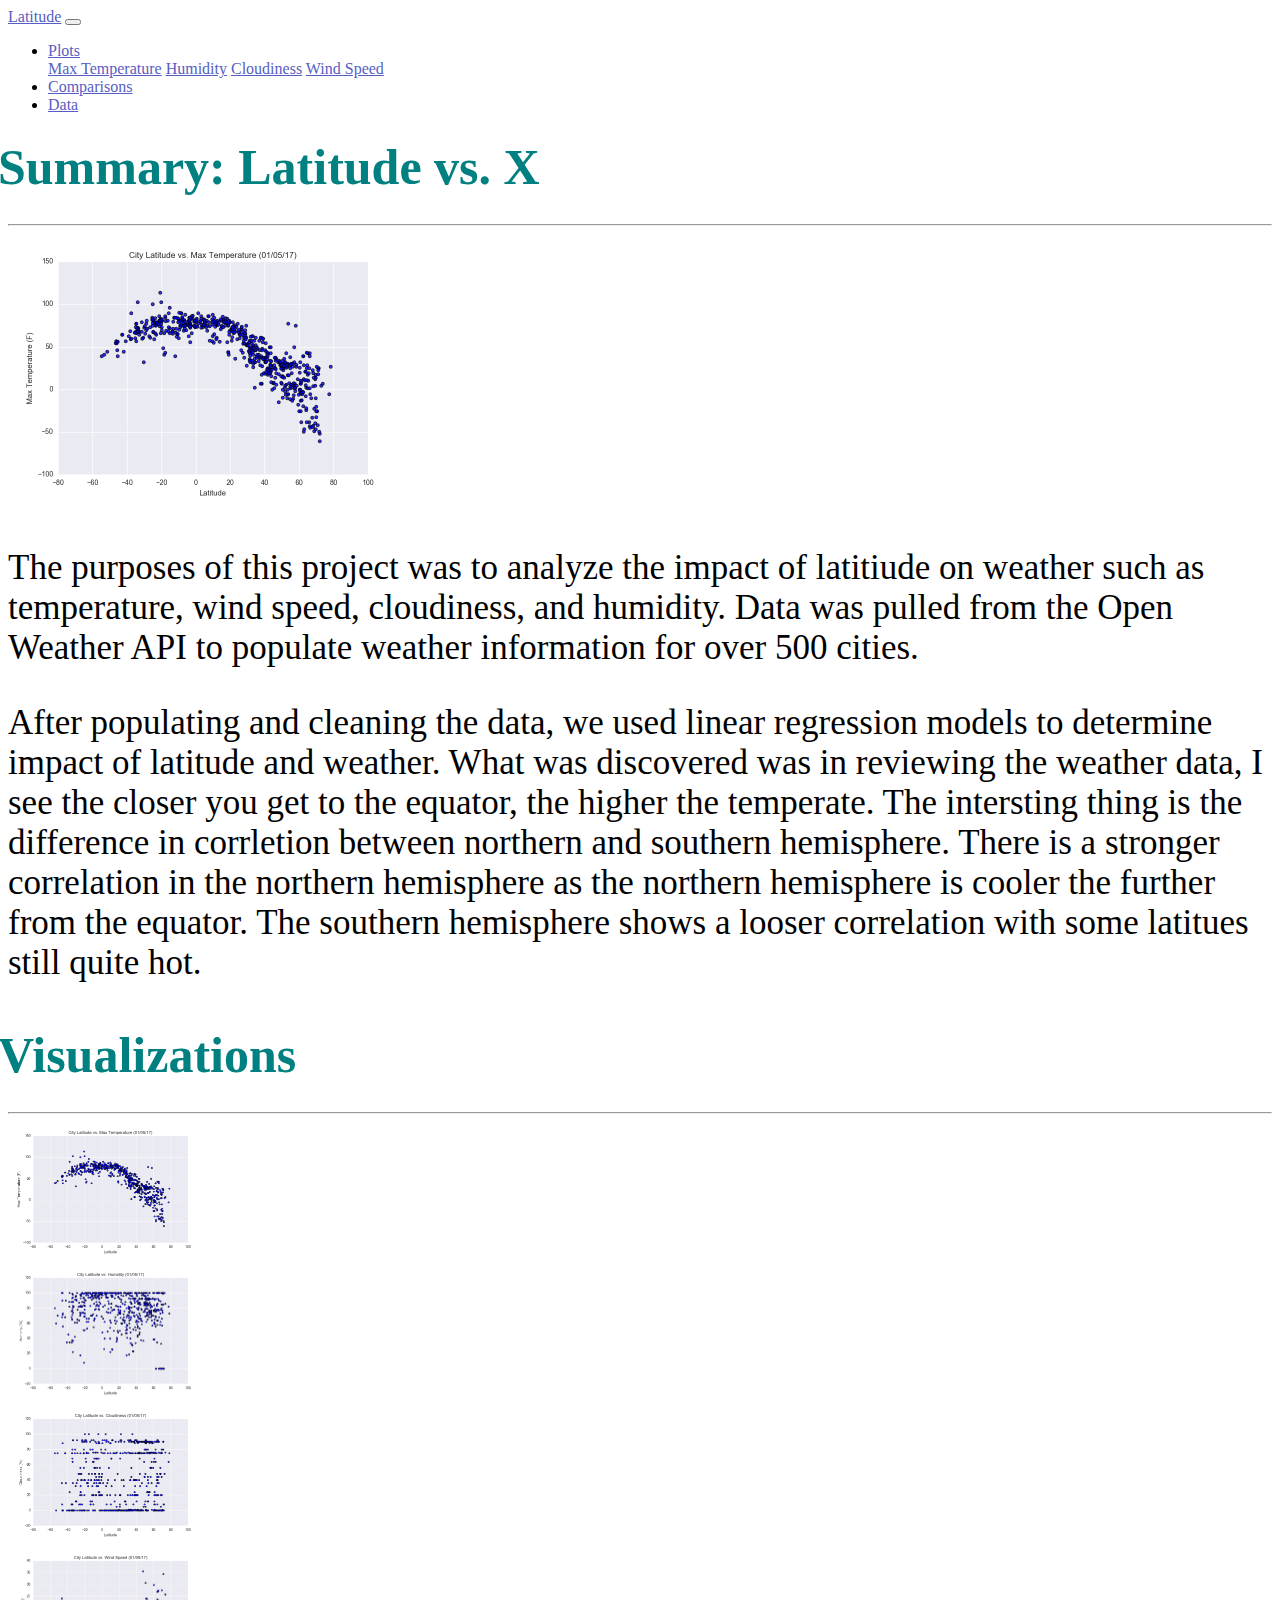
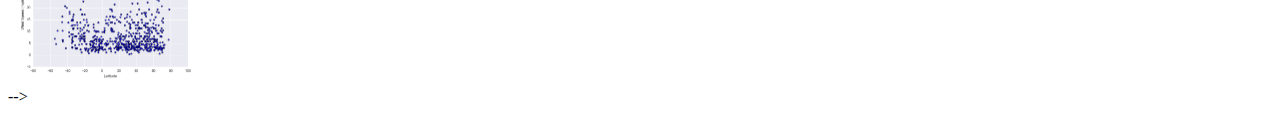
<file: index.html>
<!doctype html>
<html lang="en">
  <head>
    <!-- Required meta tags -->
    <meta charset="utf-8">
    <meta name="viewport" content="width=device-width, initial-scale=1, shrink-to-fit=no">

    <!-- Bootstrap CSS -->
    <link rel="stylesheet" href="https://cdn.jsdelivr.net/npm/bootstrap@4.6.0/dist/css/bootstrap.min.css" integrity="sha384-B0vP5xmATw1+K9KRQjQERJvTumQW0nPEzvF6L/Z6nronJ3oUOFUFpCjEUQouq2+l" crossorigin="anonymous">

    <title>Landing Page</title>
    <!--Style Sheet-->
    <link rel="stylesheet" type="text/css" href="style.css">


  </head>

  <body>

    <!-- Add in Nav Bar-->
    <nav class="navbar navbar-expand-lg navbar-light bg-light">
        <a class="navbar-brand" href="index.html">Latitude</a>
        <button class="navbar-toggler" type="button" data-toggle="collapse" data-target="#navbarNavDropdown" aria-controls="navbarNavDropdown" aria-expanded="false" aria-label="Toggle navigation">
          <span class="navbar-toggler-icon"></span>
        </button>
        <div class="collapse navbar-collapse" id="navbarNavDropdown">
          <ul class="navbar-nav ml-auto">
            
            <li class="nav-item dropdown">
                <a class="nav-link dropdown-toggle" href="#" id="navbarDropdownMenuLink" role="button" data-toggle="dropdown" aria-haspopup="true" aria-expanded="false">
                  Plots
                </a>
                <div class="dropdown-menu" aria-labelledby="navbarDropdownMenuLink">
                  <a class="dropdown-item" href="temperature.html">Max Temperature</a>
                  <a class="dropdown-item" href="humidity.html">Humidity</a>
                  <a class="dropdown-item" href="cloudiness.html">Cloudiness</a>
                  <a class="dropdown-item" href="windspeed.html">Wind Speed</a>
                </div>
              </li>
            <li class="nav-item">
              <a class="nav-link" href="comparisons.html">Comparisons</a>
            </li>
            <li class="nav-item">
              <a class="nav-link" href="data.html">Data</a>
          </ul>
        </div>
      </nav>


   <!--create container for left section -->
   <div class="container content">    
    <div class="row">
        <div class="col-md-8">
            <div class="col-md-12">
                <h3>Summary: Latitude vs. X </h3>
                <hr>
                <div class="thumbnail">
                    <img class="img-thumbnail float-left" src="Resources/assets/images/Fig1.png " width="400" alt="temperature">
                </div>
                <p>The purposes of this project was to analyze the impact of latitiude on weather such as temperature, wind speed, cloudiness, and humidity.
                  Data was pulled from the Open Weather API to populate weather information for over 500 cities.   </p> 
                
                <p>After populating and cleaning the data, we used linear regression models to determine impact of latitude and weather. 
                  What was discovered was in reviewing the weather data, I see the closer you get to the equator, the higher the temperate. 
                  The intersting thing is the difference in corrletion between northern and southern hemisphere. 
                  There is a stronger correlation in the northern hemisphere as the northern hemisphere is cooler the further from the equator. The southern hemisphere shows a looser correlation with some latitues still quite hot.</p>
            </div>
        </div>
        <!--create container for right section and add in links to each page-->
        <div class="col-md-4">
            <div class="col-md-12">
                <h3>Visualizations</h3>
                <hr>
                <div class="row">
                    <div class="col-3 col-md-6">
                        <a href="temperature.html"><img src="Resources/assets/images/Fig1.png" width= "200"  alt="temperature">
                        </a> 
                    </div>
                    <div class="col-3 col-md-6">
                        <a href="humidity.html"><img src="Resources/assets/images/Fig2.png" width="200" alt="humidity"></a>
                    </div>
               
                    <div class="col-3 col-md-6">
                        <a href="cloudiness.html"><img src="Resources/assets/images/Fig3.png" width="200"  alt="cloudiness"></a>
                    </div>

                    <div class="col-3 col-md-6">
                        <a href="windspeed.html"><img src="Resources/assets/images/Fig4.png"width="200"  alt="wind speed"></a>
                    </div>
                </div>
            </div>
        </div>
    </div>
</div>    


    <!-- Optional JavaScript; choose one of the two! --> -->

    <!-- Option 1: jQuery and Bootstrap Bundle (includes Popper) -->
    <script src="https://code.jquery.com/jquery-3.5.1.slim.min.js" integrity="sha384-DfXdz2htPH0lsSSs5nCTpuj/zy4C+OGpamoFVy38MVBnE+IbbVYUew+OrCXaRkfj" crossorigin="anonymous"></script>
    <script src="https://cdn.jsdelivr.net/npm/bootstrap@4.6.0/dist/js/bootstrap.bundle.min.js" integrity="sha384-Piv4xVNRyMGpqkS2by6br4gNJ7DXjqk09RmUpJ8jgGtD7zP9yug3goQfGII0yAns" crossorigin="anonymous"></script>

    <!-- Option 2: Separate Popper and Bootstrap JS -->
    <!--
    <script src="https://code.jquery.com/jquery-3.5.1.slim.min.js" integrity="sha384-DfXdz2htPH0lsSSs5nCTpuj/zy4C+OGpamoFVy38MVBnE+IbbVYUew+OrCXaRkfj" crossorigin="anonymous"></script>
    <script src="https://cdn.jsdelivr.net/npm/popper.js@1.16.1/dist/umd/popper.min.js" integrity="sha384-9/reFTGAW83EW2RDu2S0VKaIzap3H66lZH81PoYlFhbGU+6BZp6G7niu735Sk7lN" crossorigin="anonymous"></script>
    <script src="https://cdn.jsdelivr.net/npm/bootstrap@4.6.0/dist/js/bootstrap.min.js" integrity="sha384-+YQ4JLhjyBLPDQt//I+STsc9iw4uQqACwlvpslubQzn4u2UU2UFM80nGisd026JF" crossorigin="anonymous"></script>
    -->
  </body>
</html>
</file>
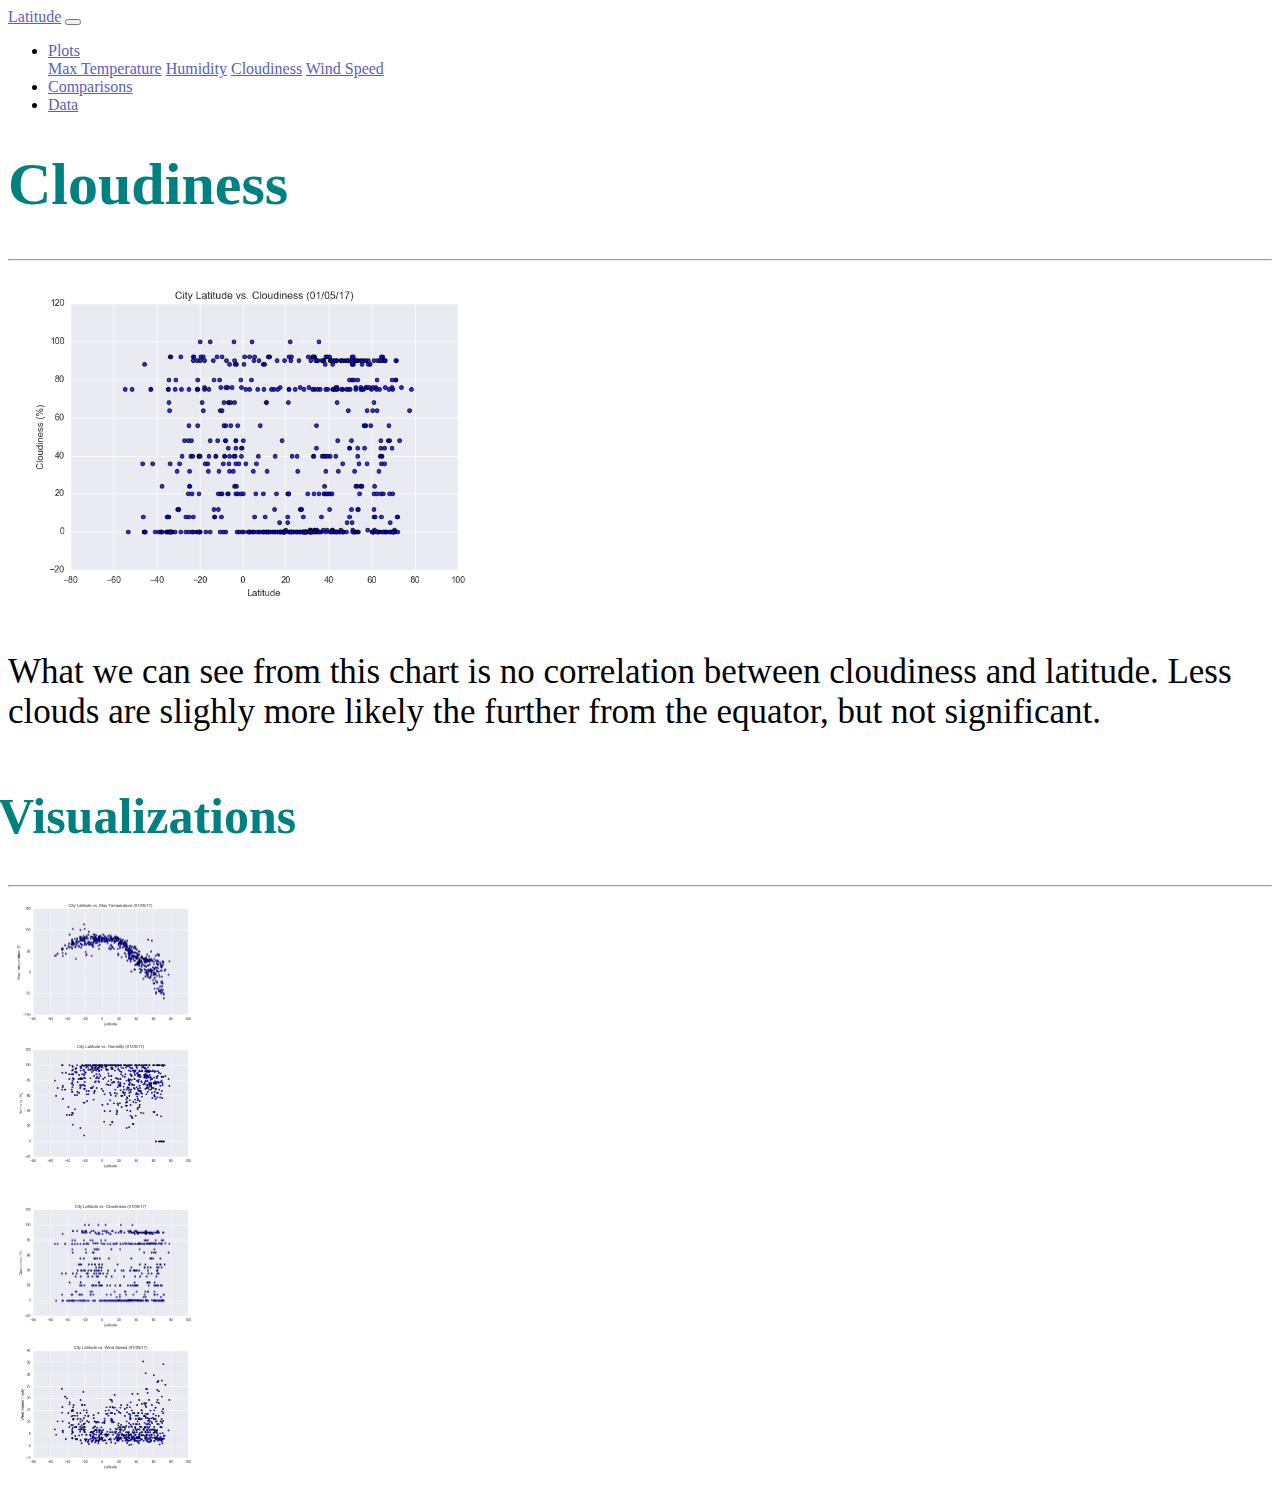
<file: cloudiness.html>
<!doctype html>
<html lang="en">
  <head>
    <!-- Required meta tags -->
    <meta charset="utf-8">
    <meta name="viewport" content="width=device-width, initial-scale=1, shrink-to-fit=no">

    <!-- Bootstrap CSS -->
    <link rel="stylesheet" href="https://cdn.jsdelivr.net/npm/bootstrap@4.6.0/dist/css/bootstrap.min.css" integrity="sha384-B0vP5xmATw1+K9KRQjQERJvTumQW0nPEzvF6L/Z6nronJ3oUOFUFpCjEUQouq2+l" crossorigin="anonymous">

    <title>Cloudiness</title>

    <!--Style Sheet-->
    <link rel="stylesheet" type="text/css" href="style.css">

</head>
  <body>

    <!-- Add in Nav Bar-->
    <nav class="navbar navbar-expand-lg navbar-light bg-light">
        <a class="navbar-brand" href="index.html">Latitude</a>
        <button class="navbar-toggler" type="button" data-toggle="collapse" data-target="#navbarNavDropdown" aria-controls="navbarNavDropdown" aria-expanded="false" aria-label="Toggle navigation">
          <span class="navbar-toggler-icon"></span>
        </button>
        <div class="collapse navbar-collapse" id="navbarNavDropdown">
          <ul class="navbar-nav ml-auto">
  
            <li class="nav-item dropdown">
                <a class="nav-link dropdown-toggle" href="#" id="navbarDropdownMenuLink" role="button" data-toggle="dropdown" aria-haspopup="true" aria-expanded="false">
                  Plots
                </a>
                <div class="dropdown-menu" aria-labelledby="navbarDropdownMenuLink">
                    <a class="dropdown-item" href="temperature.html">Max Temperature</a>
                    <a class="dropdown-item" href="humidity.html">Humidity</a>
                    <a class="dropdown-item" href="cloudiness.html">Cloudiness</a>
                    <a class="dropdown-item" href="windspeed.html">Wind Speed</a>
                </div>
              </li>
            <li class="nav-item">
              <a class="nav-link" href="comparisons.html">Comparisons</a>
            </li>
            <li class="nav-item">
              <a class="nav-link" href="data.html">Data</a>
          </ul>
        </div>
    </nav>


     <!--Add in text and image-->
    <!--temp container -->
     <div class="container content">
        <div class="row">
            <div class="col-md-8">
                <div class="col-md-12">
                    <h1>Cloudiness</h1>
                    <hr>
                    <img src="Resources/assets/images/Fig3.png" width="500" alt="temperature">
                    <br>
                    <p>What we can see from this chart is no correlation between cloudiness and latitude. Less clouds are slighly more likely the further from the equator, but not significant.</p>
                </div>
            </div>
    <!--visualizations container -->
    <div class="col-md-4">
        <div class="col-md-12">
            <h2>Visualizations</h2>
            <hr>
            <div class="col-md-6">
                <a href="temperature.html"><img src="Resources/assets/images/Fig1.png" width="200"  alt="temperature"></a> 
            </div>
            <div class="col-md-6">
                <a href="humidity.html"><img src="Resources/assets/images/Fig2.png" width="200" alt="humidity"></a>
            </div>
            <br>
            <div class="col-md-6">
                <a href="cloudiness.html"><img src="Resources/assets/images/Fig3.png" width="200"  alt="cloudiness"></a>
            </div>
    
            <div class="col-md-6">
                <a href="windspeed.html"><img src="Resources/assets/images/Fig4.png"width="200"  alt="wind speed"></a>
    
       
    
 
     <!-- Optional JavaScript; choose one of the two! -->
 
     <!-- Option 1: jQuery and Bootstrap Bundle (includes Popper) -->
     <script src="https://code.jquery.com/jquery-3.5.1.slim.min.js" integrity="sha384-DfXdz2htPH0lsSSs5nCTpuj/zy4C+OGpamoFVy38MVBnE+IbbVYUew+OrCXaRkfj" crossorigin="anonymous"></script>
     <script src="https://cdn.jsdelivr.net/npm/bootstrap@4.6.0/dist/js/bootstrap.bundle.min.js" integrity="sha384-Piv4xVNRyMGpqkS2by6br4gNJ7DXjqk09RmUpJ8jgGtD7zP9yug3goQfGII0yAns" crossorigin="anonymous"></script>
 
     <!-- Option 2: Separate Popper and Bootstrap JS -->
     <!--
     <script src="https://code.jquery.com/jquery-3.5.1.slim.min.js" integrity="sha384-DfXdz2htPH0lsSSs5nCTpuj/zy4C+OGpamoFVy38MVBnE+IbbVYUew+OrCXaRkfj" crossorigin="anonymous"></script>
     <script src="https://cdn.jsdelivr.net/npm/popper.js@1.16.1/dist/umd/popper.min.js" integrity="sha384-9/reFTGAW83EW2RDu2S0VKaIzap3H66lZH81PoYlFhbGU+6BZp6G7niu735Sk7lN" crossorigin="anonymous"></script>
     <script src="https://cdn.jsdelivr.net/npm/bootstrap@4.6.0/dist/js/bootstrap.min.js" integrity="sha384-+YQ4JLhjyBLPDQt//I+STsc9iw4uQqACwlvpslubQzn4u2UU2UFM80nGisd026JF" crossorigin="anonymous"></script>
     -->
   </body>
 </html>
</file>
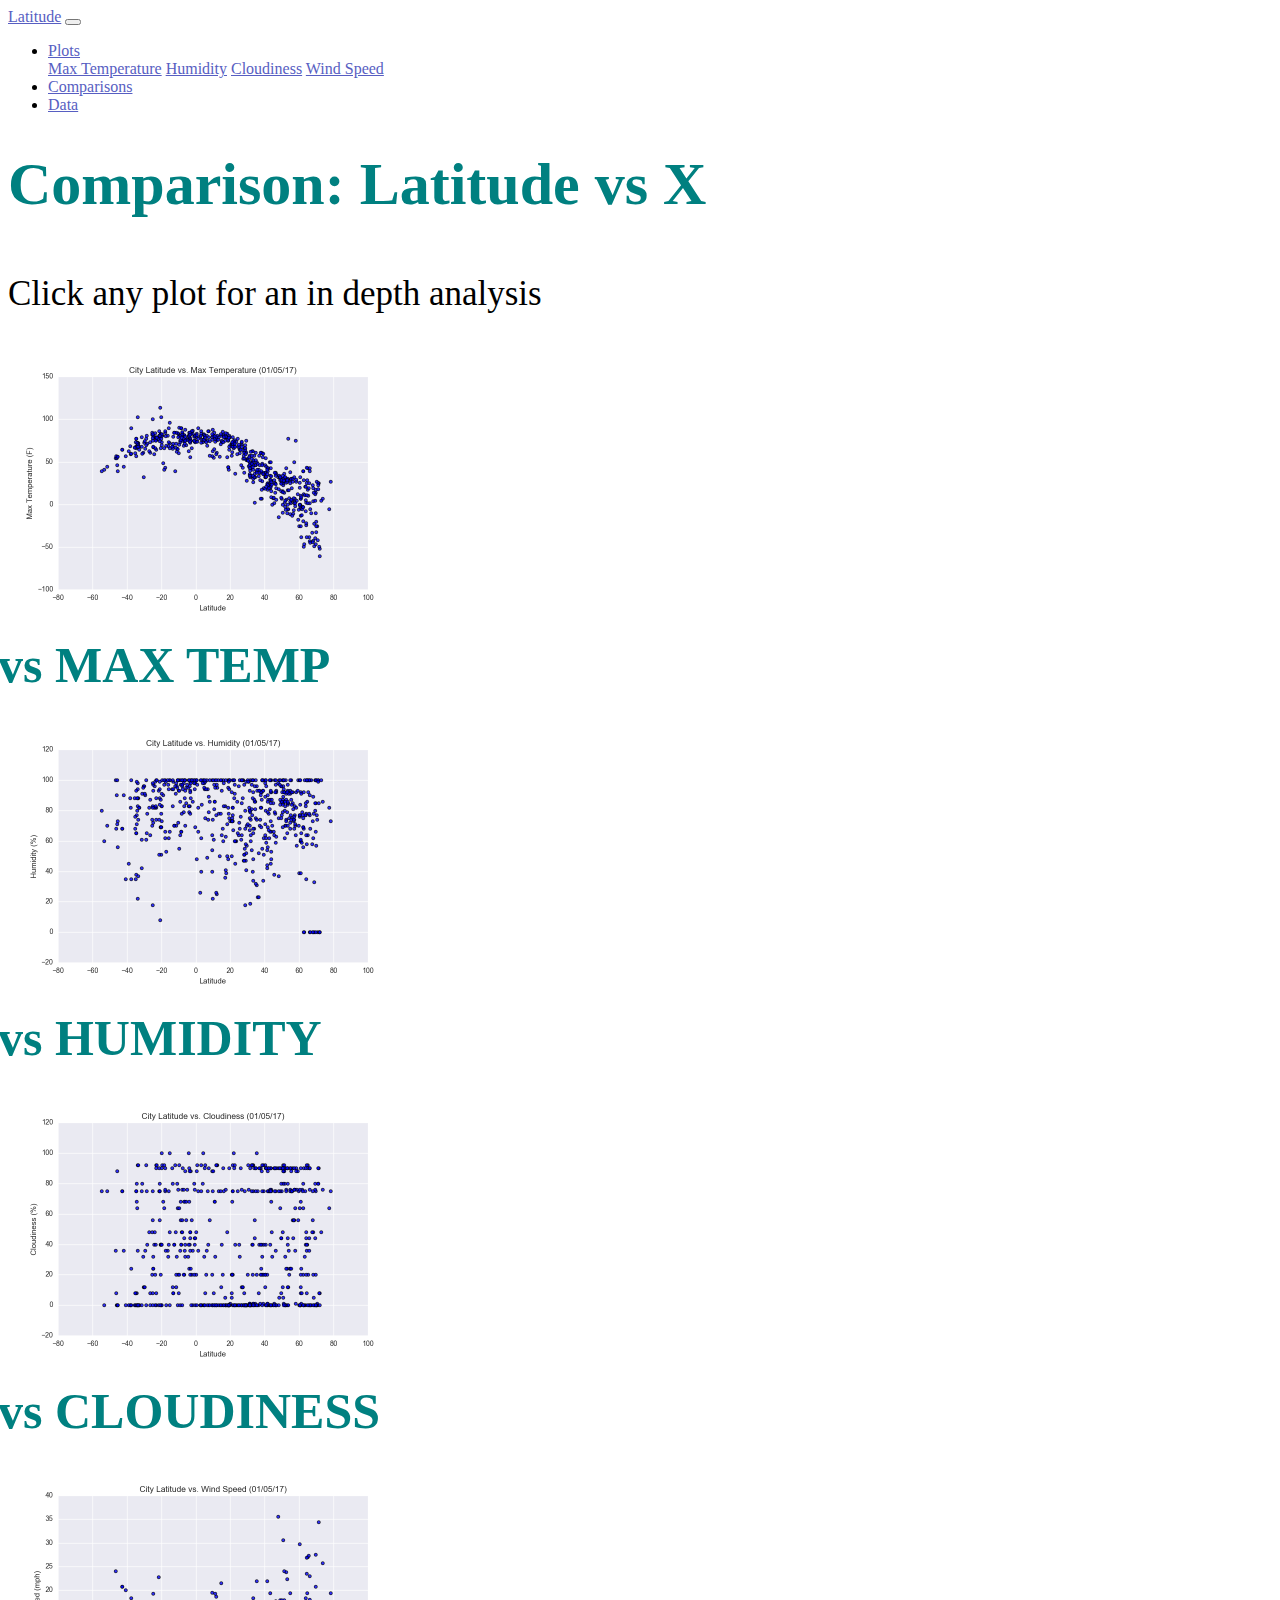
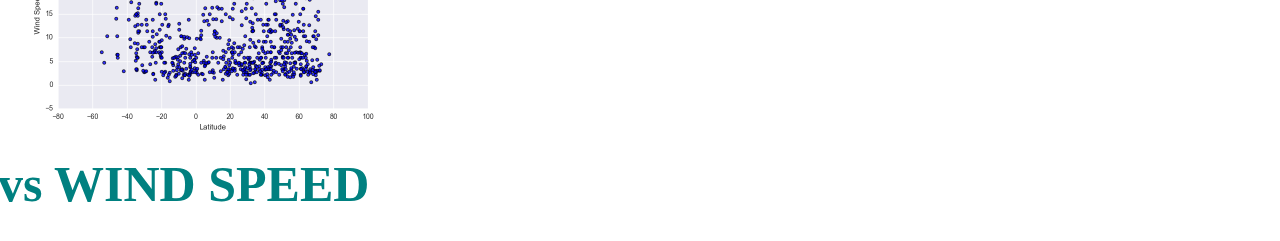
<file: comparisons.html>
<!doctype html>
<html lang="en">
  <head>
    <!-- Required meta tags -->
    <meta charset="utf-8">
    <meta name="viewport" content="width=device-width, initial-scale=1">

    <!-- Bootstrap CSS -->
    <link href="https://cdn.jsdelivr.net/npm/bootstrap@5.0.0-beta2/dist/css/bootstrap.min.css" rel="stylesheet" integrity="sha384-BmbxuPwQa2lc/FVzBcNJ7UAyJxM6wuqIj61tLrc4wSX0szH/Ev+nYRRuWlolflfl" crossorigin="anonymous">

    <title>Comparisons</title>

    <!--Style Sheet-->
    <link rel="stylesheet" type="text/css" href="style.css">

</head>
  
  
  <body>
    <!-- Add in Nav Bar-->
    <nav class="navbar navbar-expand-lg navbar-light bg-light">
        <a class="navbar-brand" href="index.html">Latitude</a>
        <button class="navbar-toggler" type="button" data-toggle="collapse" data-target="#navbarNavDropdown" aria-controls="navbarNavDropdown" aria-expanded="false" aria-label="Toggle navigation">
          <span class="navbar-toggler-icon"></span>
        </button>
        <div class="collapse navbar-collapse" id="navbarNavDropdown">
          <ul class="navbar-nav ml-auto">
           
            <li class="nav-item dropdown">
                <a class="nav-link dropdown-toggle" href="#" id="navbarDropdownMenuLink" role="button" data-toggle="dropdown" aria-haspopup="true" aria-expanded="false">
                  Plots
                </a>
                <div class="dropdown-menu" aria-labelledby="navbarDropdownMenuLink">
                    <a class="dropdown-item" href="temperature.html">Max Temperature</a>
                    <a class="dropdown-item" href="humidity.html">Humidity</a>
                    <a class="dropdown-item" href="cloudiness.html">Cloudiness</a>
                    <a class="dropdown-item" href="windspeed.html">Wind Speed</a>
                </div>
              </li>
            <li class="nav-item">
              <a class="nav-link" href="comparisons.html">Comparisons</a>
            </li>
            <li class="nav-item">
              <a class="nav-link" href="data.html">Data</a>
            </li>
          </ul>
        </div>
    </nav>

    <!--header-->
<h1>Comparison: Latitude vs X </h1>

<p> Click any plot for an in depth analysis</p>

    <!--start of grid code-->
<div class="container">
    <div class="row">
        <div class="col-md-6">
            <a href="temperature.html"><img src="Resources/assets/images/Fig1.png" width="400"  alt="temperature"></a> 
        <h3>vs MAX TEMP</h3>
      </div>
      <div class="col">
        <div class="col-md-6">
            <a href="humidity.html"><img src="Resources/assets/images/Fig2.png" width="400" alt="humidity"></a>
        <h3>vs HUMIDITY</h3>
      </div>
    </div>
  </div>

  <!--start of 2nd grid code-->
<div class="container">
    <div class="row">
        <div class="col-md-6">
            <a href="cloudiness.html"><img src="Resources/assets/images/Fig3.png" width="400"  alt="cloudiness"></a>
        <h3>vs CLOUDINESS</h3>
      </div>
      <div class="col">
        <div class="col-md-6">
            <a href="windspeed.html"><img src="Resources/assets/images/Fig4.png"width="400"  alt="wind speed"></a>
        <h3>vs WIND SPEED</h3>
      </div>
    </div>
  </div>


    <!-- Optional JavaScript; choose one of the two! -->

   <!-- Option 1: jQuery and Bootstrap Bundle (includes Popper) -->
   <script src="https://code.jquery.com/jquery-3.5.1.slim.min.js" integrity="sha384-DfXdz2htPH0lsSSs5nCTpuj/zy4C+OGpamoFVy38MVBnE+IbbVYUew+OrCXaRkfj" crossorigin="anonymous"></script>
   <script src="https://cdn.jsdelivr.net/npm/bootstrap@4.6.0/dist/js/bootstrap.bundle.min.js" integrity="sha384-Piv4xVNRyMGpqkS2by6br4gNJ7DXjqk09RmUpJ8jgGtD7zP9yug3goQfGII0yAns" crossorigin="anonymous"></script>
    <!-- Option 2: Separate Popper and Bootstrap JS -->
    <!--
    <script src="https://cdn.jsdelivr.net/npm/@popperjs/core@2.6.0/dist/umd/popper.min.js" integrity="sha384-KsvD1yqQ1/1+IA7gi3P0tyJcT3vR+NdBTt13hSJ2lnve8agRGXTTyNaBYmCR/Nwi" crossorigin="anonymous"></script>
    <script src="https://cdn.jsdelivr.net/npm/bootstrap@5.0.0-beta2/dist/js/bootstrap.min.js" integrity="sha384-nsg8ua9HAw1y0W1btsyWgBklPnCUAFLuTMS2G72MMONqmOymq585AcH49TLBQObG" crossorigin="anonymous"></script>
    -->
  </body>
</html>
</file>
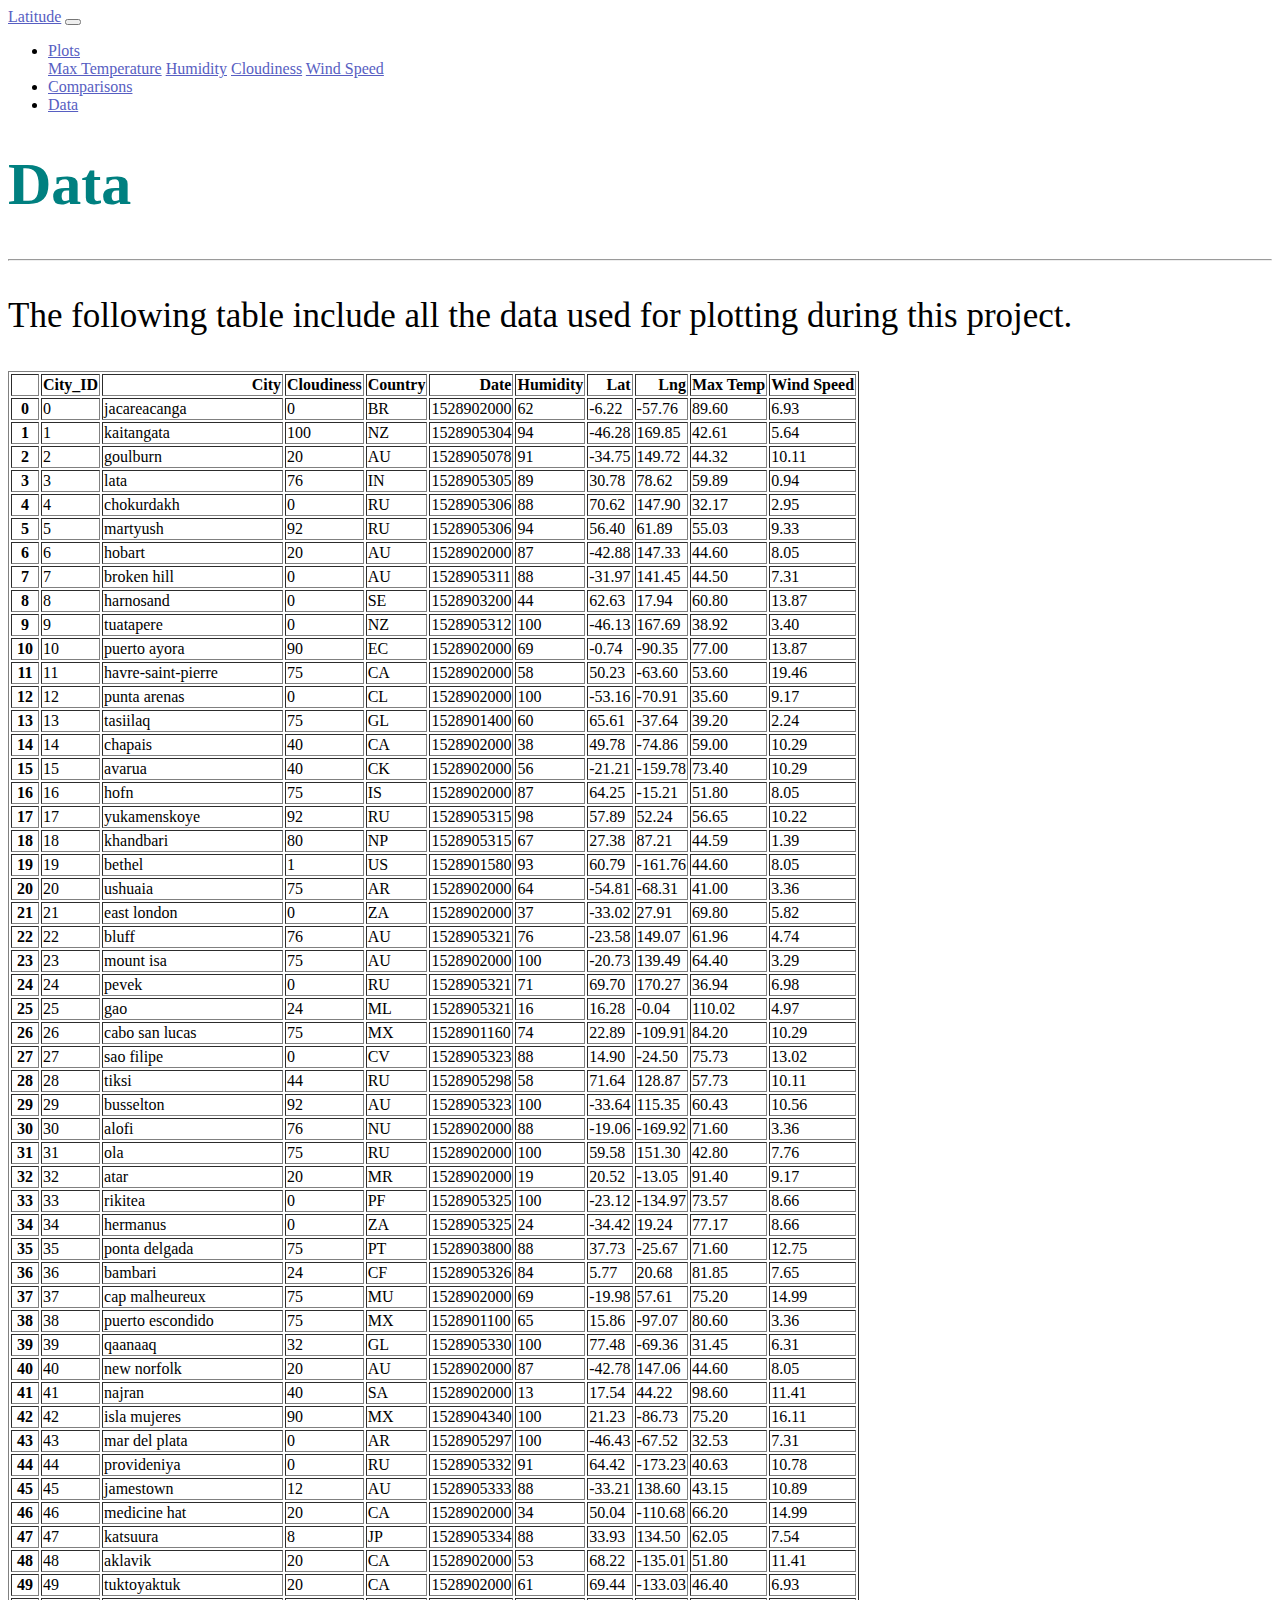
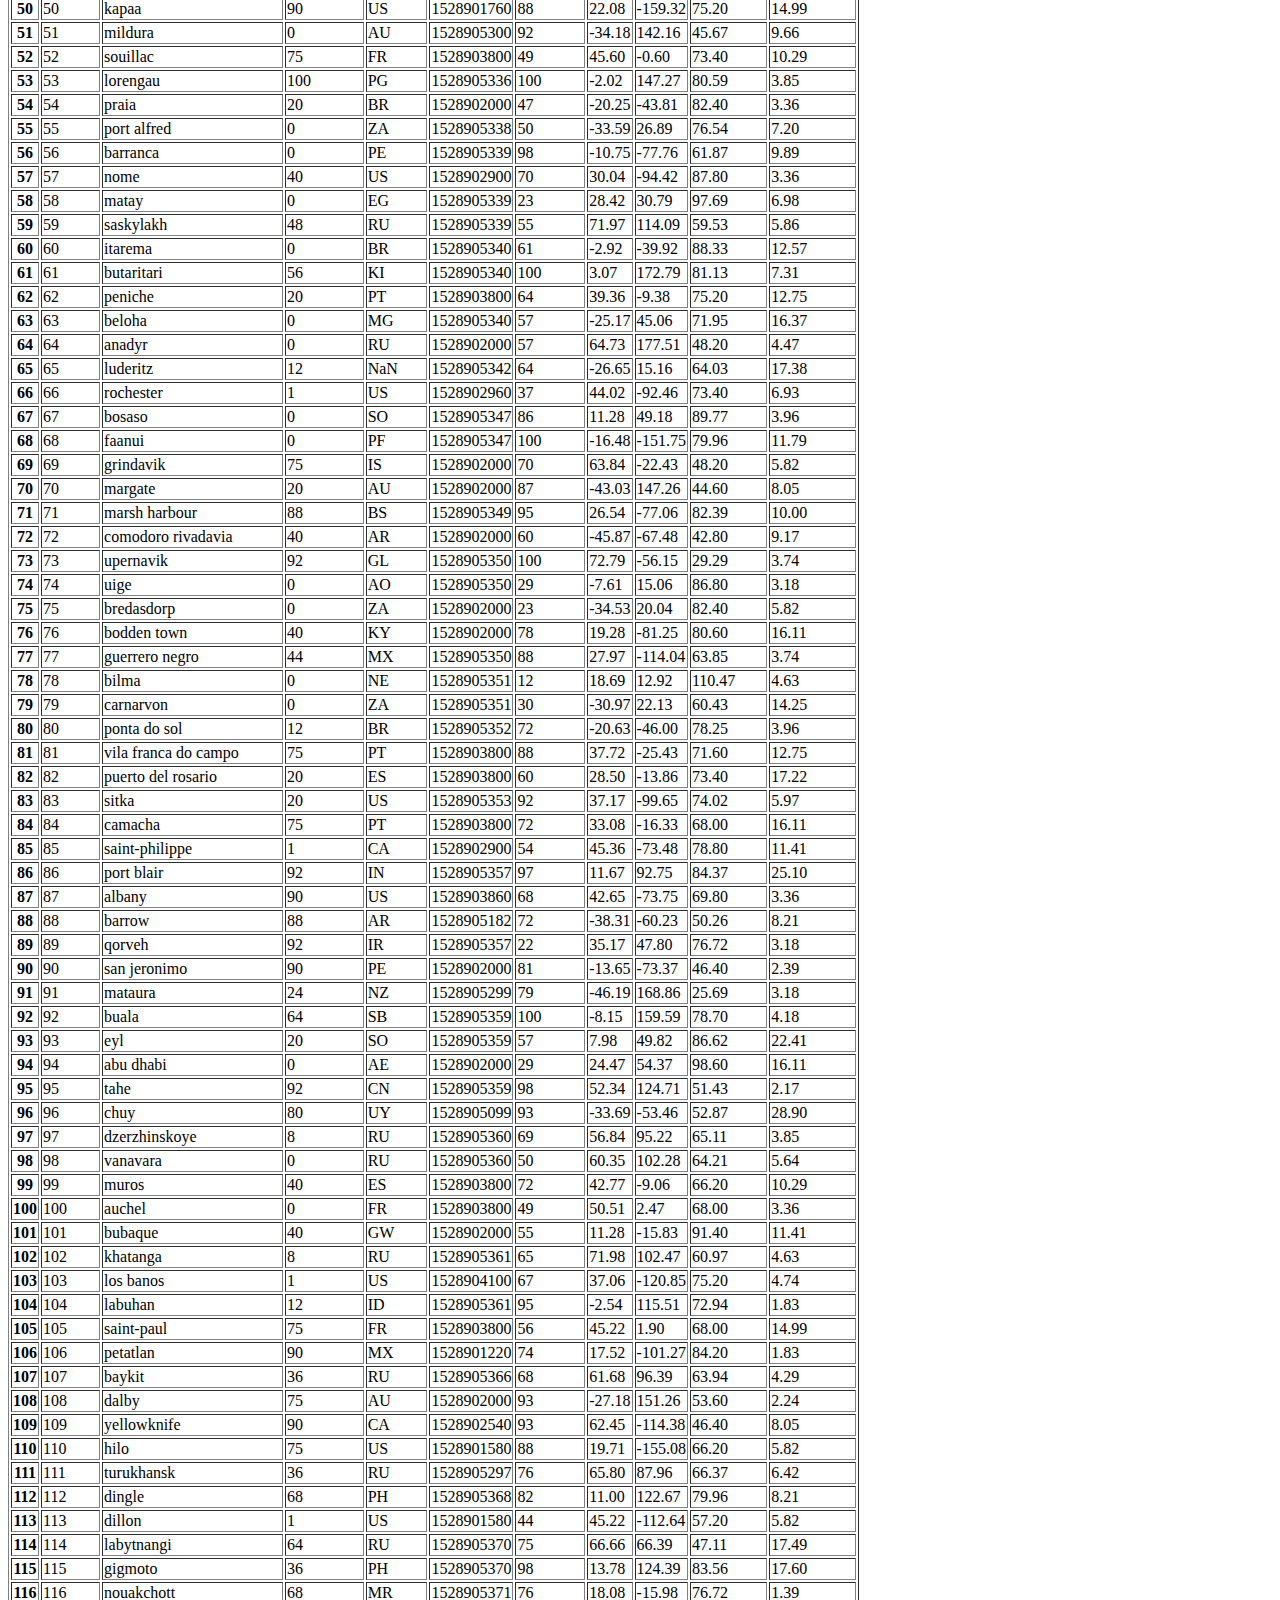
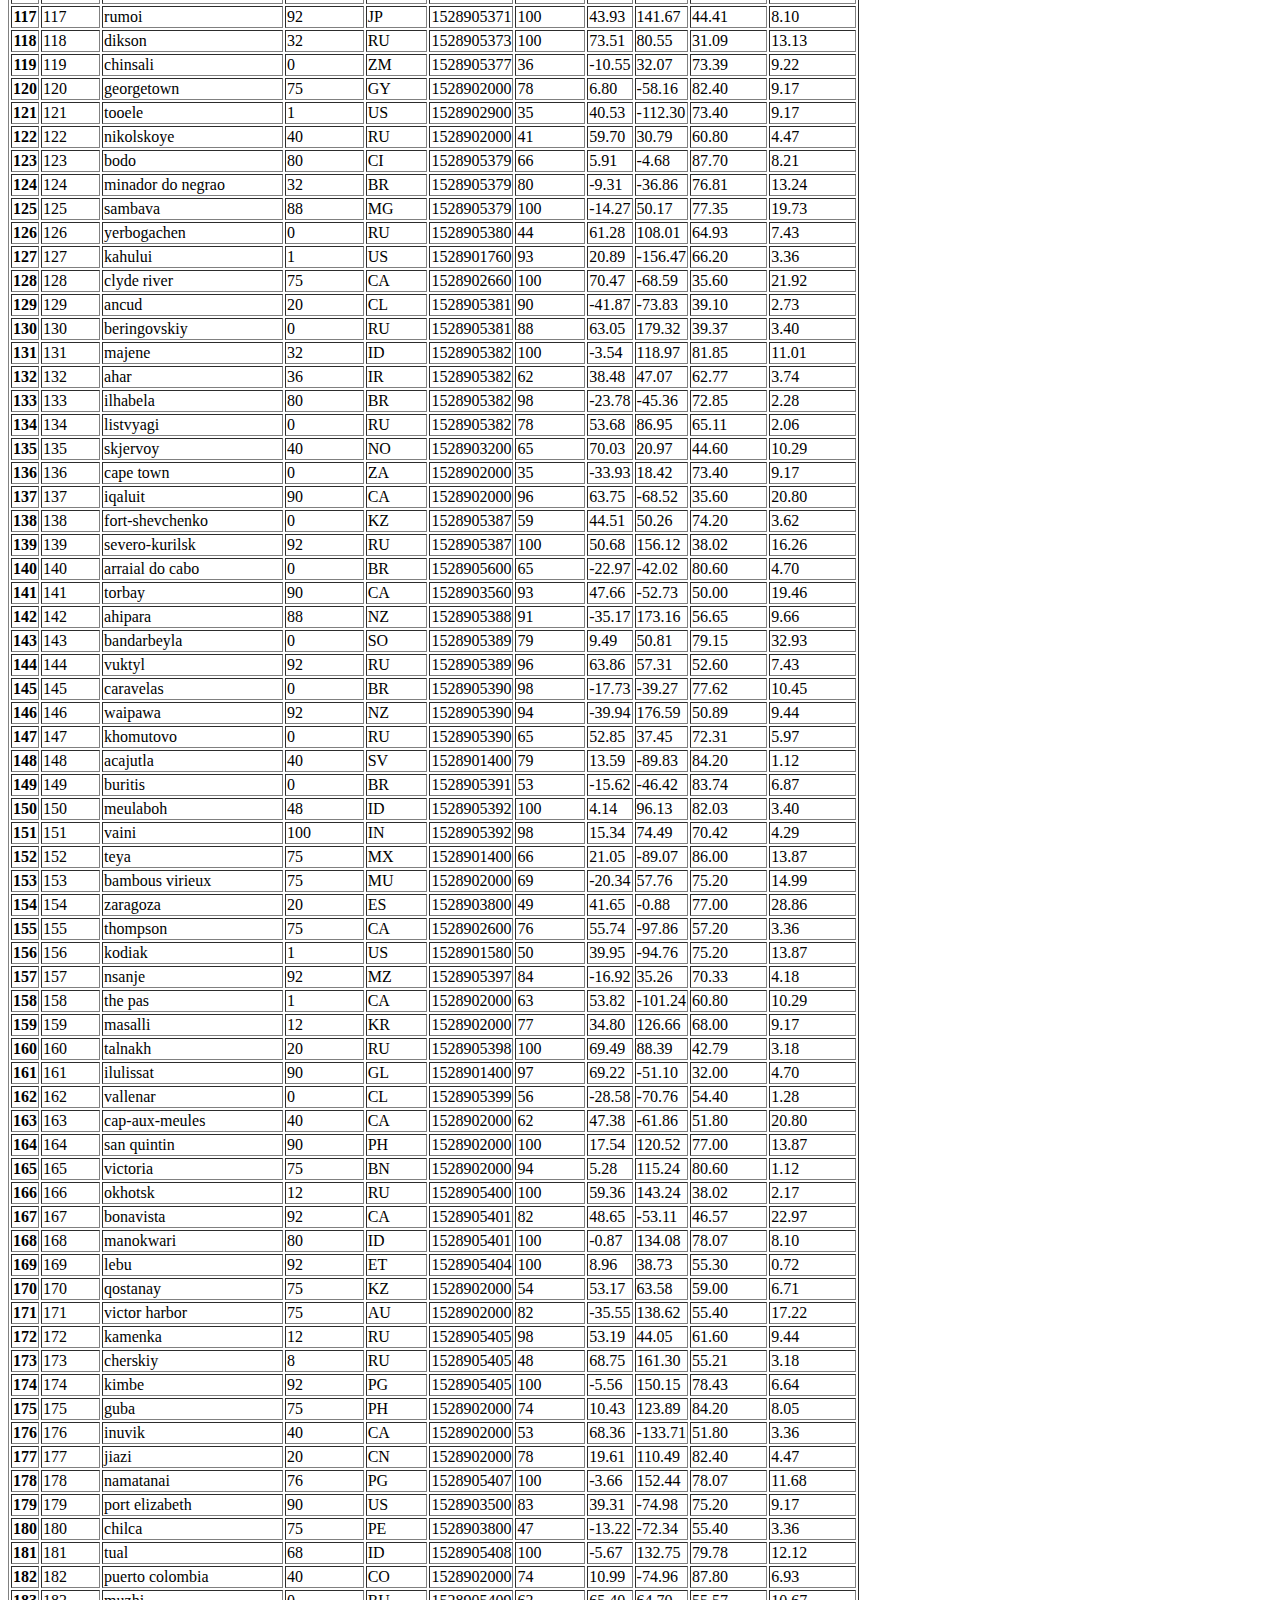
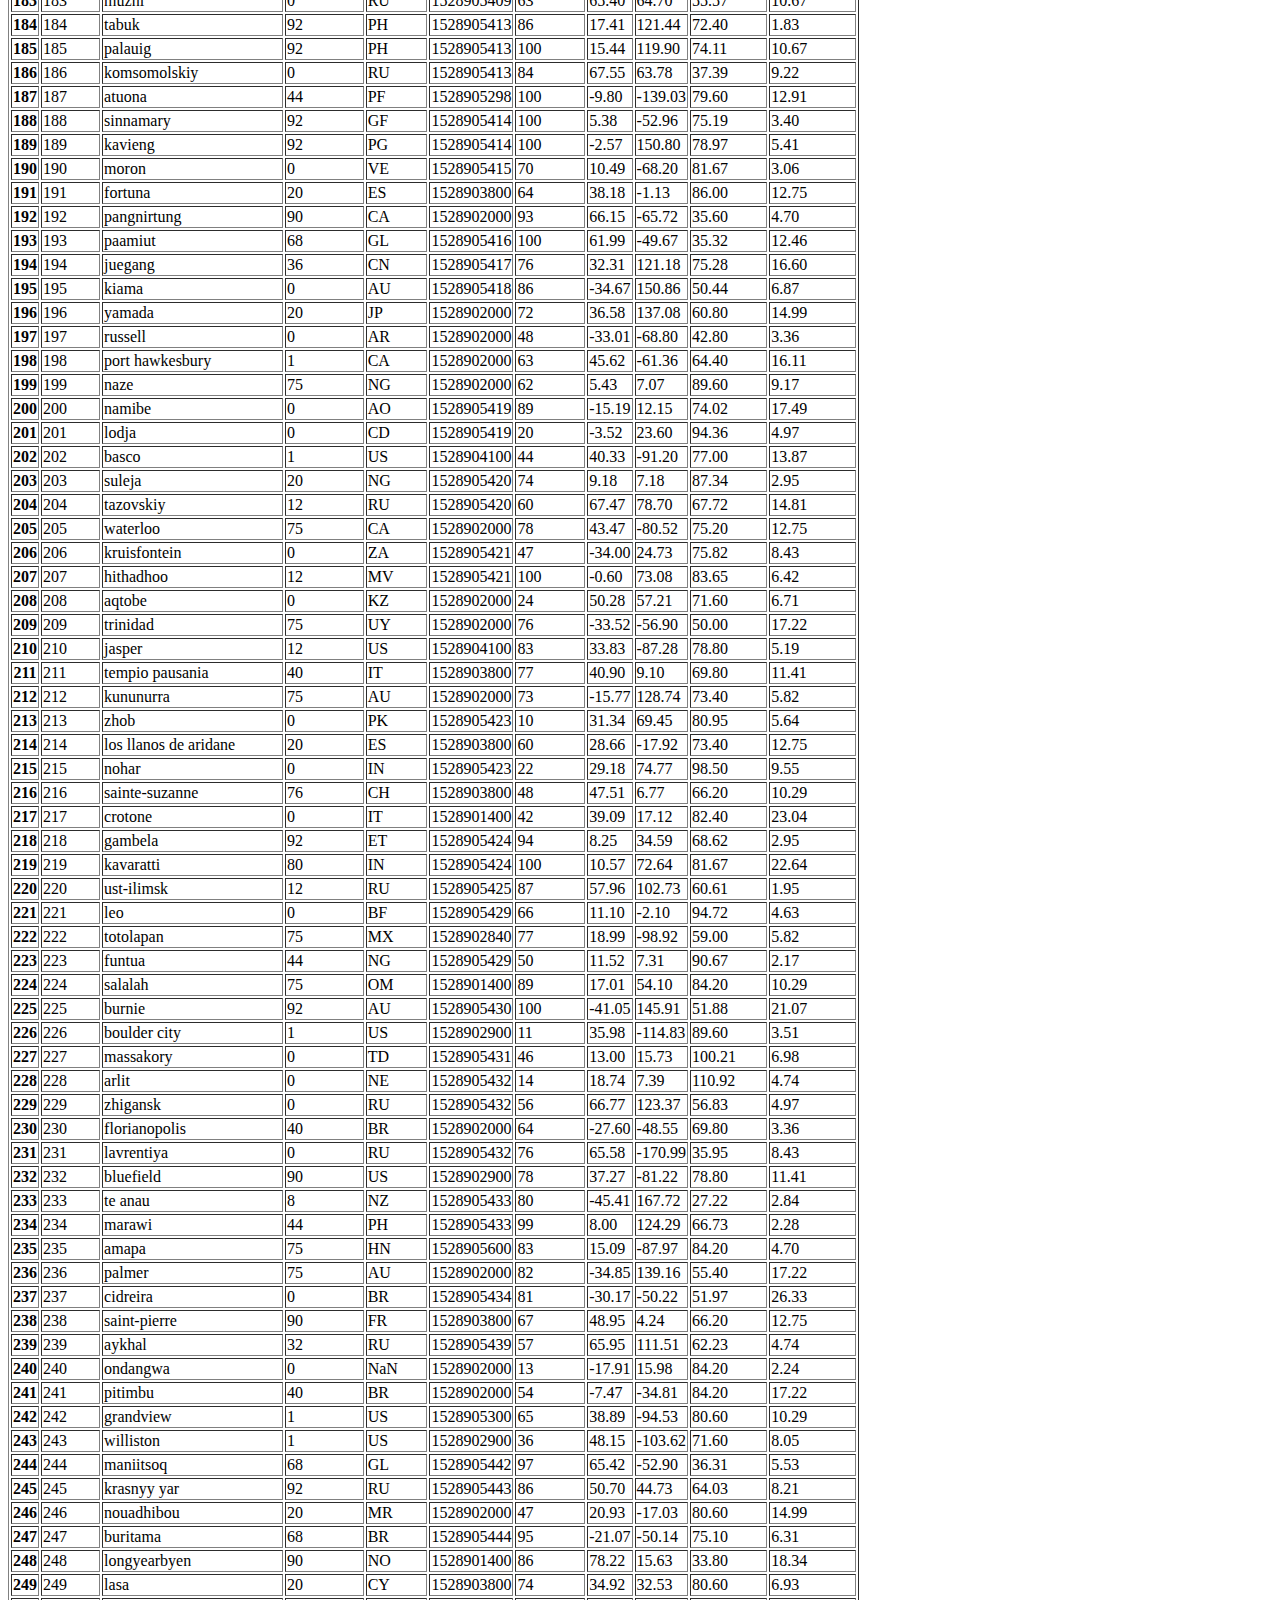
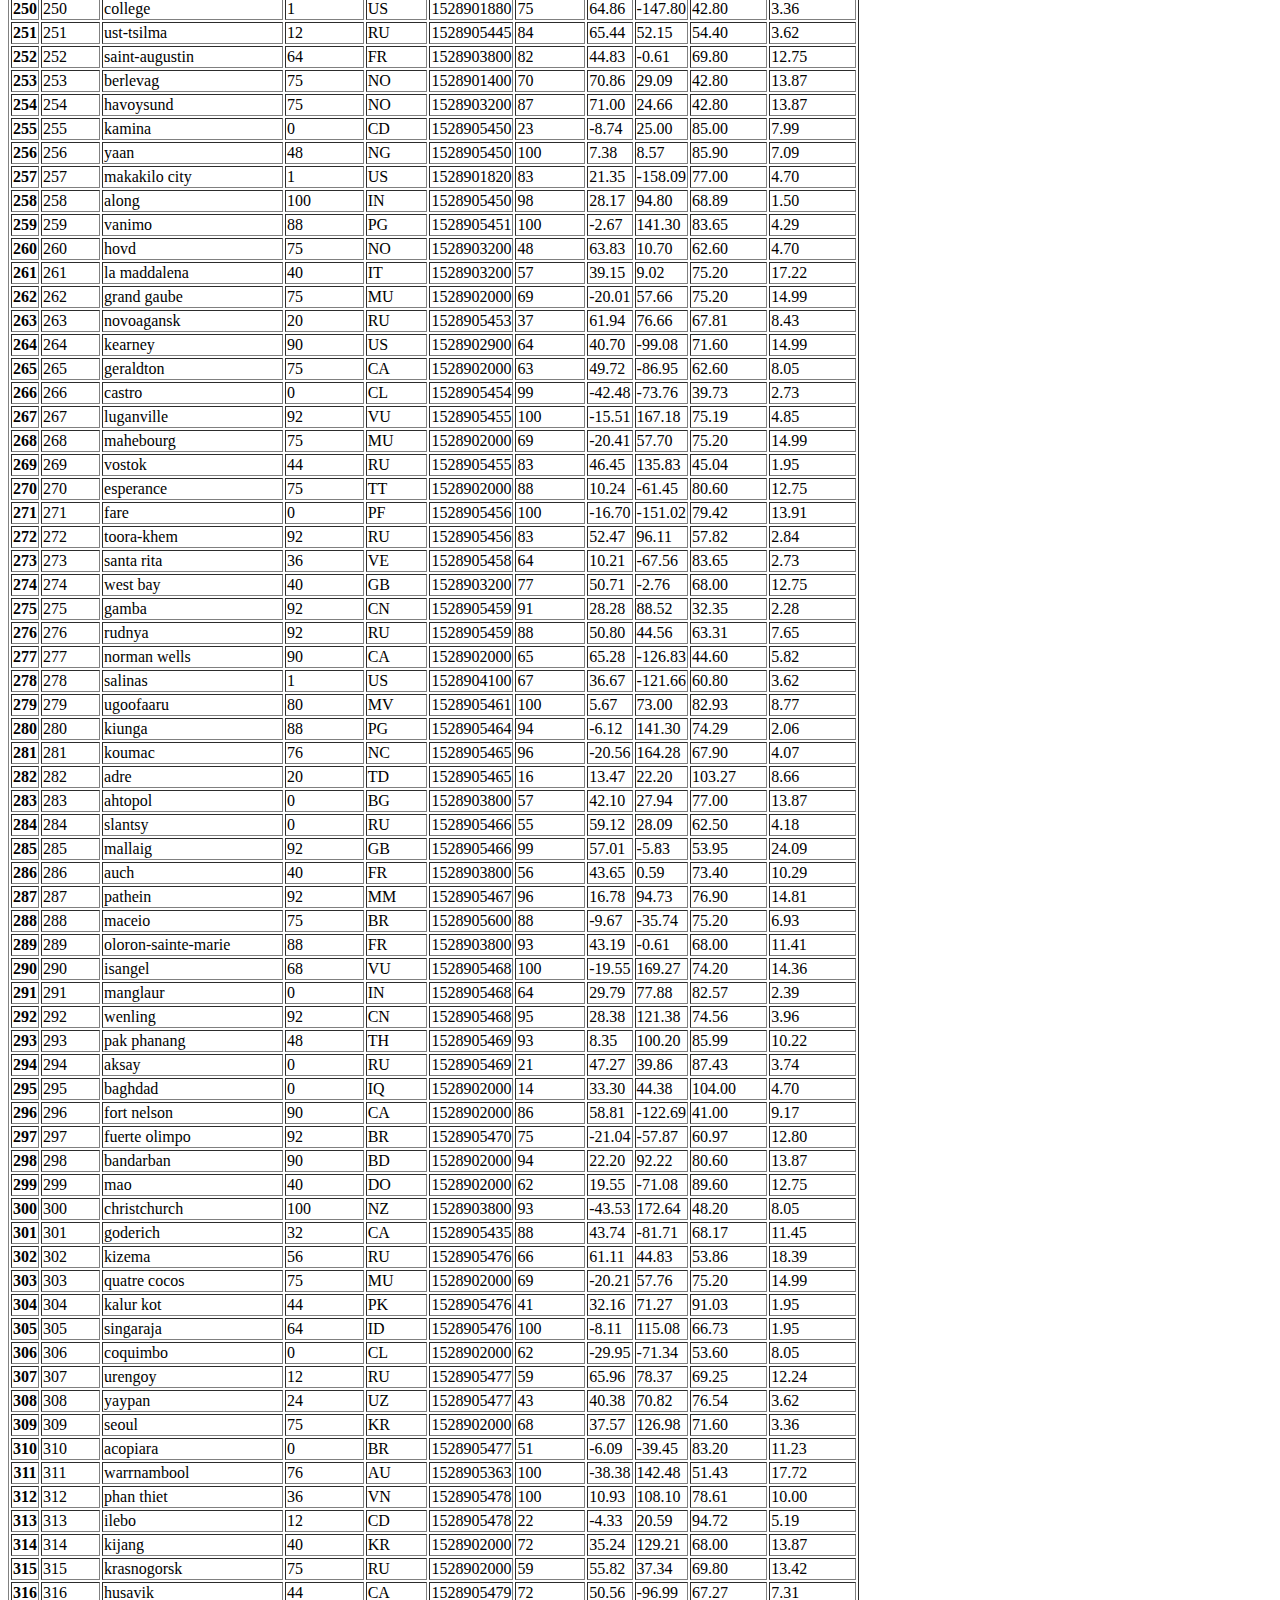
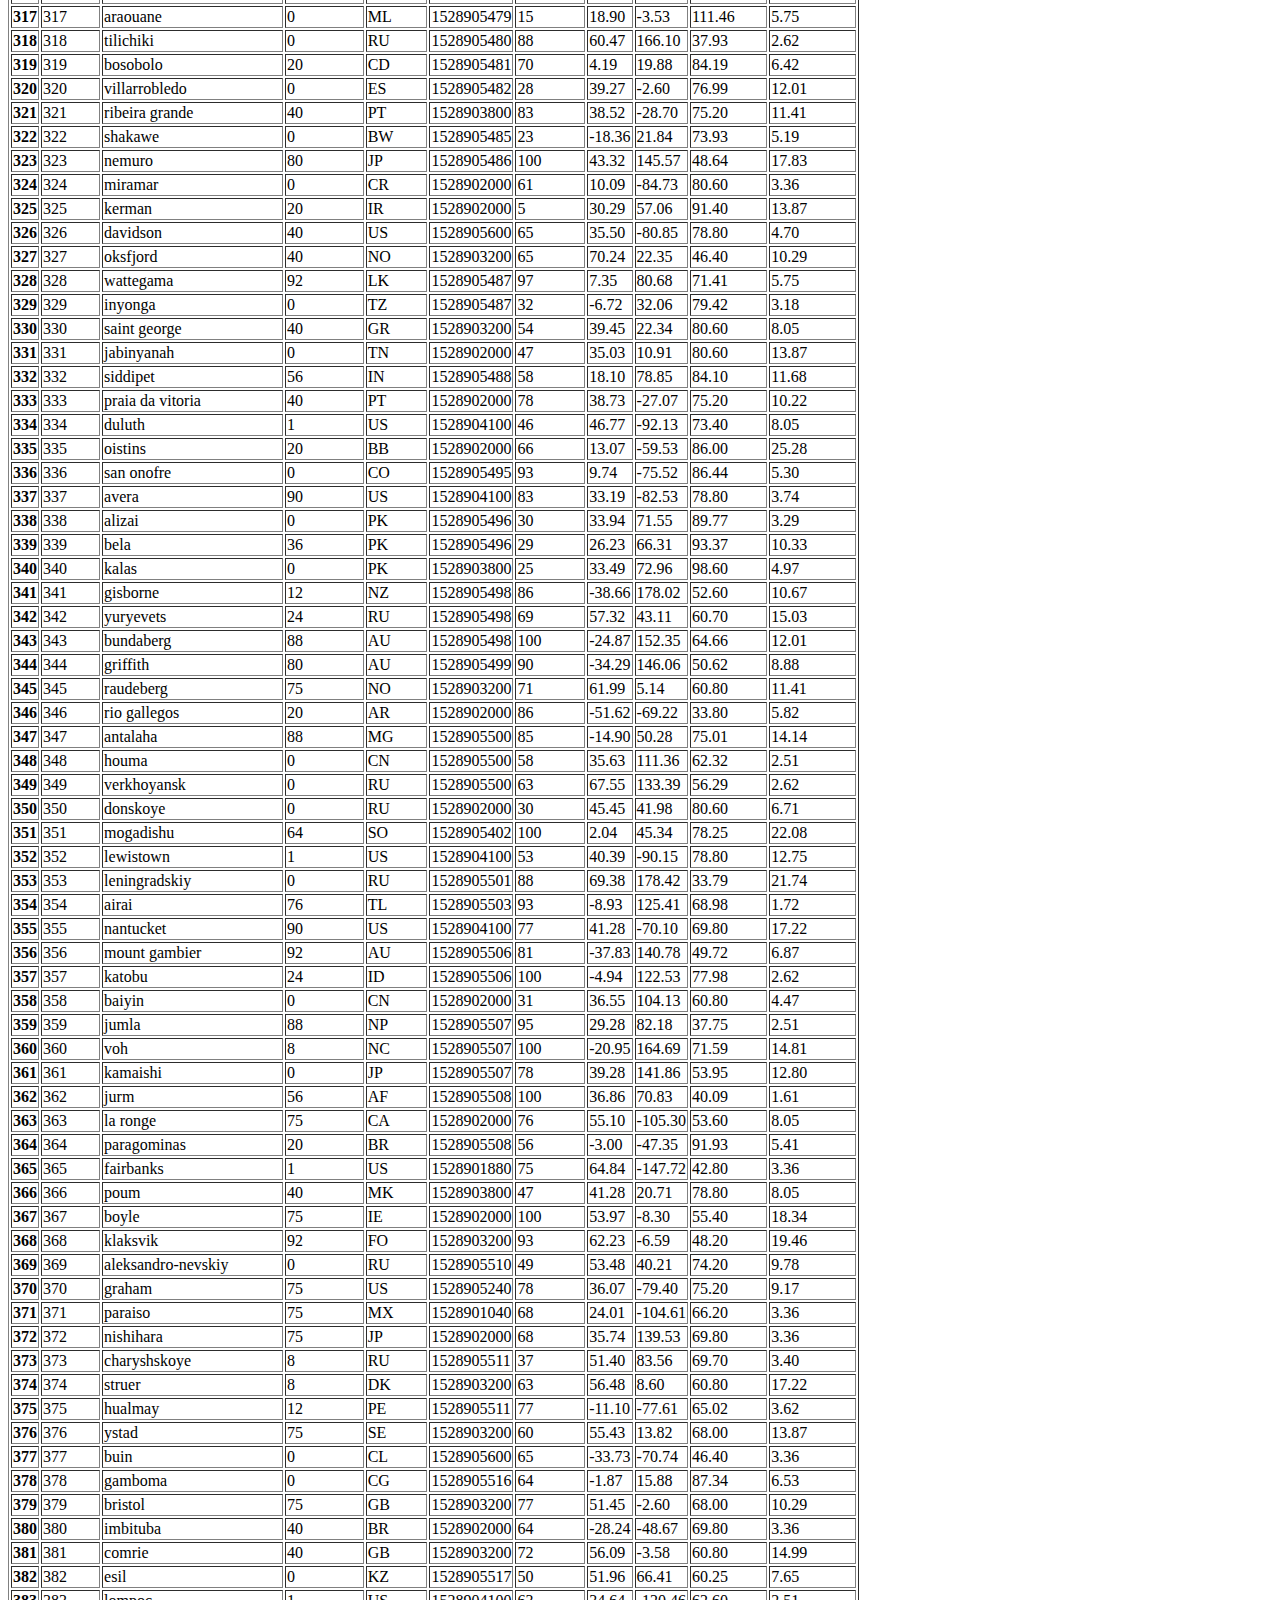
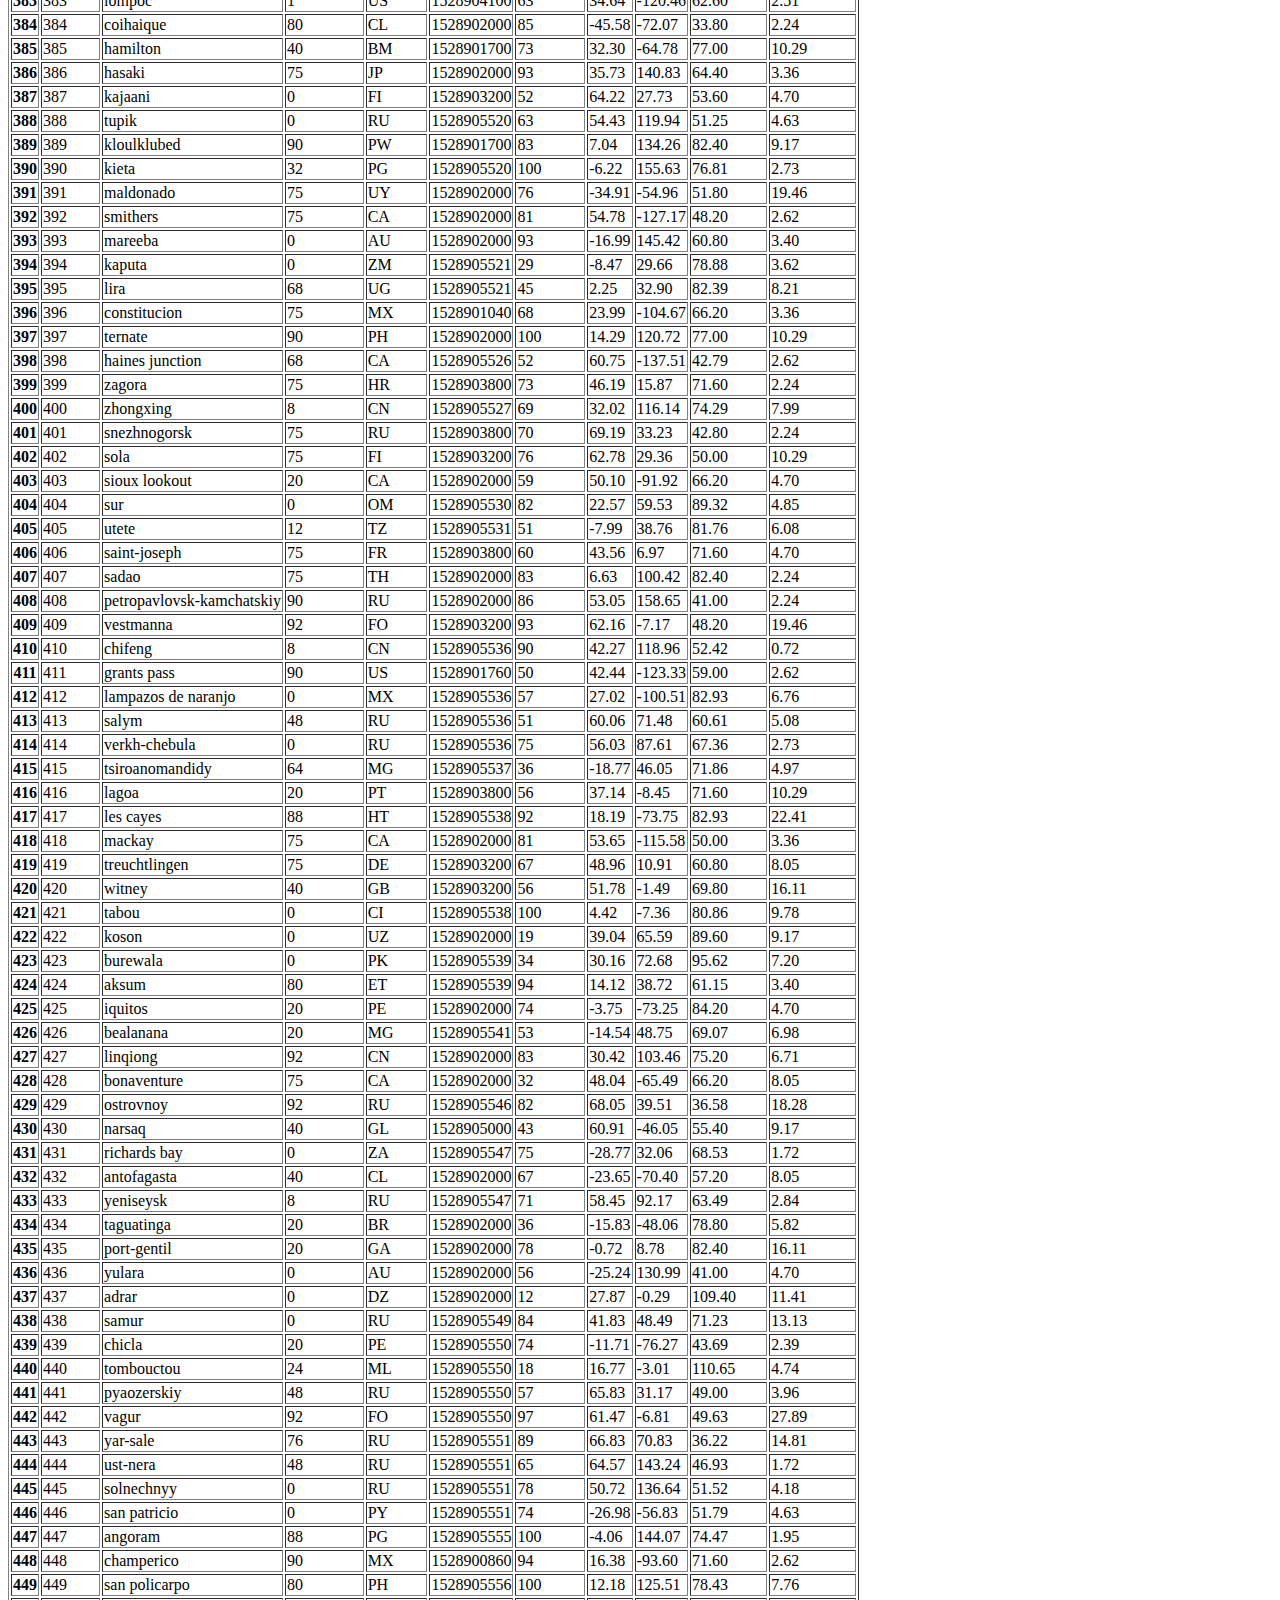
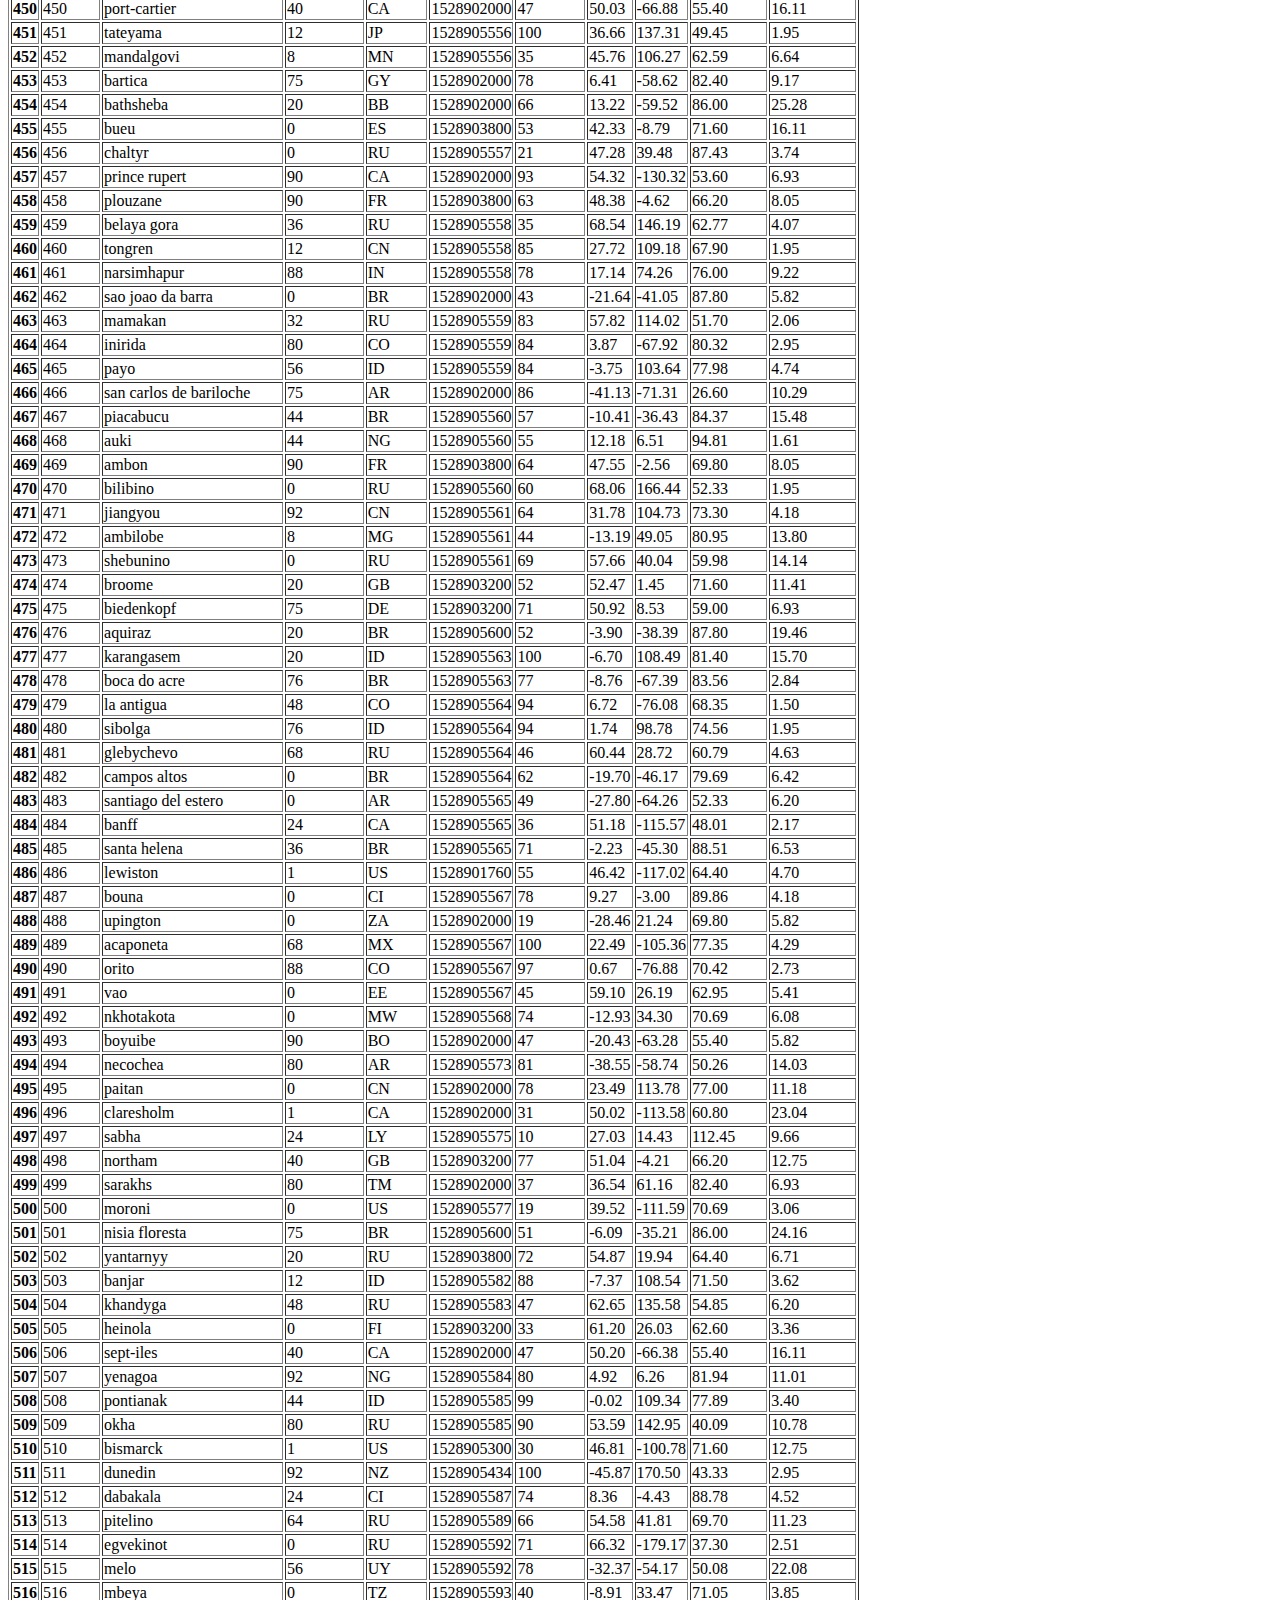
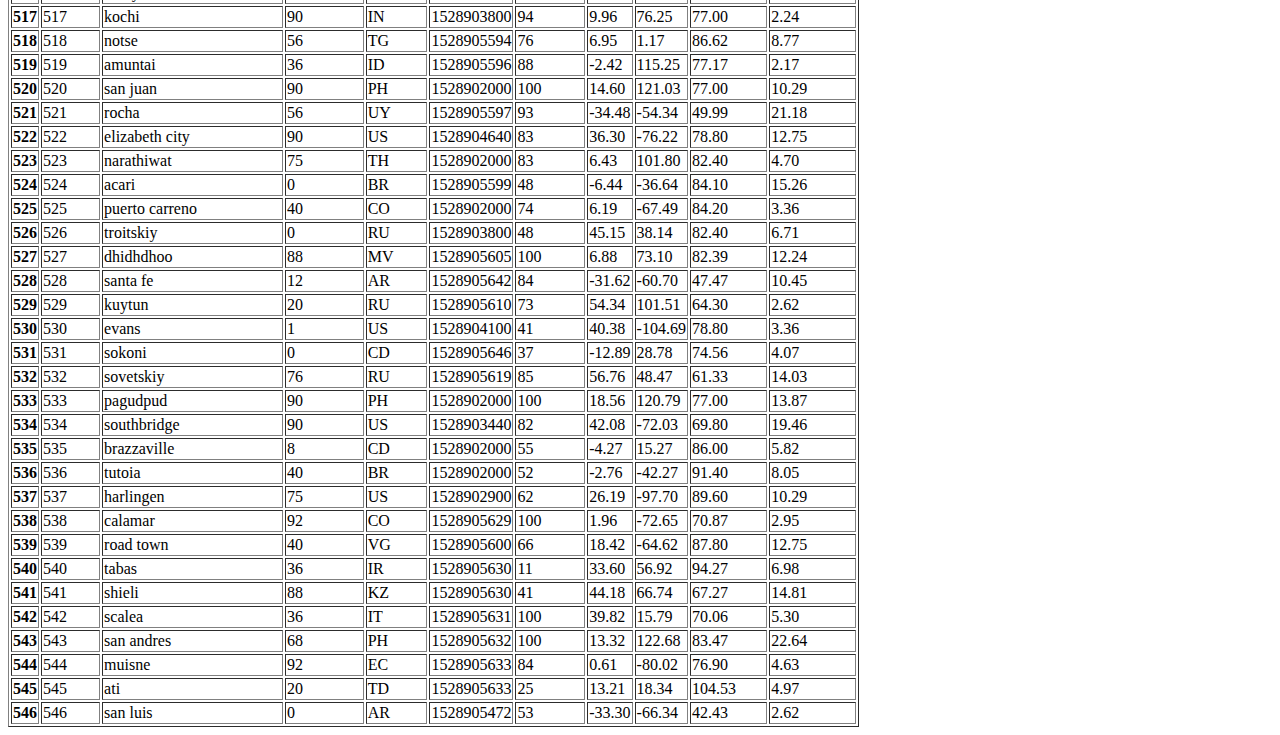
<file: data.html>
<!doctype html>
<html lang="en">
  <head>
    <!-- Required meta tags -->
    <meta charset="utf-8">
    <meta name="viewport" content="width=device-width, initial-scale=1, shrink-to-fit=no">

    <!-- Bootstrap CSS -->
    <link rel="stylesheet" href="https://cdn.jsdelivr.net/npm/bootstrap@4.6.0/dist/css/bootstrap.min.css" integrity="sha384-B0vP5xmATw1+K9KRQjQERJvTumQW0nPEzvF6L/Z6nronJ3oUOFUFpCjEUQouq2+l" crossorigin="anonymous">

    <title>Data</title>
    <!--Style Sheet-->
    <link rel="stylesheet" type="text/css" href="style.css">


  </head>

  <body>
     <!-- Add in Nav Bar-->
     <nav class="navbar navbar-expand-lg navbar-light bg-light">
        <a class="navbar-brand" href="index.html">Latitude</a>
        <button class="navbar-toggler" type="button" data-toggle="collapse" data-target="#navbarNavDropdown" aria-controls="navbarNavDropdown" aria-expanded="false" aria-label="Toggle navigation">
          <span class="navbar-toggler-icon"></span>
        </button>
        <div class="collapse navbar-collapse" id="navbarNavDropdown">
          <ul class="navbar-nav ml-auto">
            
            <li class="nav-item dropdown">
                <a class="nav-link dropdown-toggle" href="#" id="navbarDropdownMenuLink" role="button" data-toggle="dropdown" aria-haspopup="true" aria-expanded="false">
                  Plots
                </a>
                <div class="dropdown-menu" aria-labelledby="navbarDropdownMenuLink">
                    <a class="dropdown-item" href="temperature.html">Max Temperature</a>
                    <a class="dropdown-item" href="humidity.html">Humidity</a>
                    <a class="dropdown-item" href="cloudiness.html">Cloudiness</a>
                    <a class="dropdown-item" href="windspeed.html">Wind Speed</a>
                </div>
              </li>
            <li class="nav-item">
              <a class="nav-link" href="comparisons.html">Comparisons</a>
            </li>
            <li class="nav-item">
              <a class="nav-link" href="data.html">Data</a>
          </ul>
        </div>
    </nav>
    
    
    <!--headers and instructions-->
    <h1>Data</h1>
    <hr>
    <p>The following table include all the data used for plotting during this project.</p>
    <!--make table-->
    <div class="table-responsive">
        <table border="1" class="dataframe">
            <thead>
              <tr style="text-align: right;">
                <th></th>
                <th>City_ID</th>
                <th>City</th>
                <th>Cloudiness</th>
                <th>Country</th>
                <th>Date</th>
                <th>Humidity</th>
                <th>Lat</th>
                <th>Lng</th>
                <th>Max Temp</th>
                <th>Wind Speed</th>
              </tr>
            </thead>
            <tbody>
              <tr>
                <th>0</th>
                <td>0</td>
                <td>jacareacanga</td>
                <td>0</td>
                <td>BR</td>
                <td>1528902000</td>
                <td>62</td>
                <td>-6.22</td>
                <td>-57.76</td>
                <td>89.60</td>
                <td>6.93</td>
              </tr>
              <tr>
                <th>1</th>
                <td>1</td>
                <td>kaitangata</td>
                <td>100</td>
                <td>NZ</td>
                <td>1528905304</td>
                <td>94</td>
                <td>-46.28</td>
                <td>169.85</td>
                <td>42.61</td>
                <td>5.64</td>
              </tr>
              <tr>
                <th>2</th>
                <td>2</td>
                <td>goulburn</td>
                <td>20</td>
                <td>AU</td>
                <td>1528905078</td>
                <td>91</td>
                <td>-34.75</td>
                <td>149.72</td>
                <td>44.32</td>
                <td>10.11</td>
              </tr>
              <tr>
                <th>3</th>
                <td>3</td>
                <td>lata</td>
                <td>76</td>
                <td>IN</td>
                <td>1528905305</td>
                <td>89</td>
                <td>30.78</td>
                <td>78.62</td>
                <td>59.89</td>
                <td>0.94</td>
              </tr>
              <tr>
                <th>4</th>
                <td>4</td>
                <td>chokurdakh</td>
                <td>0</td>
                <td>RU</td>
                <td>1528905306</td>
                <td>88</td>
                <td>70.62</td>
                <td>147.90</td>
                <td>32.17</td>
                <td>2.95</td>
              </tr>
              <tr>
                <th>5</th>
                <td>5</td>
                <td>martyush</td>
                <td>92</td>
                <td>RU</td>
                <td>1528905306</td>
                <td>94</td>
                <td>56.40</td>
                <td>61.89</td>
                <td>55.03</td>
                <td>9.33</td>
              </tr>
              <tr>
                <th>6</th>
                <td>6</td>
                <td>hobart</td>
                <td>20</td>
                <td>AU</td>
                <td>1528902000</td>
                <td>87</td>
                <td>-42.88</td>
                <td>147.33</td>
                <td>44.60</td>
                <td>8.05</td>
              </tr>
              <tr>
                <th>7</th>
                <td>7</td>
                <td>broken hill</td>
                <td>0</td>
                <td>AU</td>
                <td>1528905311</td>
                <td>88</td>
                <td>-31.97</td>
                <td>141.45</td>
                <td>44.50</td>
                <td>7.31</td>
              </tr>
              <tr>
                <th>8</th>
                <td>8</td>
                <td>harnosand</td>
                <td>0</td>
                <td>SE</td>
                <td>1528903200</td>
                <td>44</td>
                <td>62.63</td>
                <td>17.94</td>
                <td>60.80</td>
                <td>13.87</td>
              </tr>
              <tr>
                <th>9</th>
                <td>9</td>
                <td>tuatapere</td>
                <td>0</td>
                <td>NZ</td>
                <td>1528905312</td>
                <td>100</td>
                <td>-46.13</td>
                <td>167.69</td>
                <td>38.92</td>
                <td>3.40</td>
              </tr>
              <tr>
                <th>10</th>
                <td>10</td>
                <td>puerto ayora</td>
                <td>90</td>
                <td>EC</td>
                <td>1528902000</td>
                <td>69</td>
                <td>-0.74</td>
                <td>-90.35</td>
                <td>77.00</td>
                <td>13.87</td>
              </tr>
              <tr>
                <th>11</th>
                <td>11</td>
                <td>havre-saint-pierre</td>
                <td>75</td>
                <td>CA</td>
                <td>1528902000</td>
                <td>58</td>
                <td>50.23</td>
                <td>-63.60</td>
                <td>53.60</td>
                <td>19.46</td>
              </tr>
              <tr>
                <th>12</th>
                <td>12</td>
                <td>punta arenas</td>
                <td>0</td>
                <td>CL</td>
                <td>1528902000</td>
                <td>100</td>
                <td>-53.16</td>
                <td>-70.91</td>
                <td>35.60</td>
                <td>9.17</td>
              </tr>
              <tr>
                <th>13</th>
                <td>13</td>
                <td>tasiilaq</td>
                <td>75</td>
                <td>GL</td>
                <td>1528901400</td>
                <td>60</td>
                <td>65.61</td>
                <td>-37.64</td>
                <td>39.20</td>
                <td>2.24</td>
              </tr>
              <tr>
                <th>14</th>
                <td>14</td>
                <td>chapais</td>
                <td>40</td>
                <td>CA</td>
                <td>1528902000</td>
                <td>38</td>
                <td>49.78</td>
                <td>-74.86</td>
                <td>59.00</td>
                <td>10.29</td>
              </tr>
              <tr>
                <th>15</th>
                <td>15</td>
                <td>avarua</td>
                <td>40</td>
                <td>CK</td>
                <td>1528902000</td>
                <td>56</td>
                <td>-21.21</td>
                <td>-159.78</td>
                <td>73.40</td>
                <td>10.29</td>
              </tr>
              <tr>
                <th>16</th>
                <td>16</td>
                <td>hofn</td>
                <td>75</td>
                <td>IS</td>
                <td>1528902000</td>
                <td>87</td>
                <td>64.25</td>
                <td>-15.21</td>
                <td>51.80</td>
                <td>8.05</td>
              </tr>
              <tr>
                <th>17</th>
                <td>17</td>
                <td>yukamenskoye</td>
                <td>92</td>
                <td>RU</td>
                <td>1528905315</td>
                <td>98</td>
                <td>57.89</td>
                <td>52.24</td>
                <td>56.65</td>
                <td>10.22</td>
              </tr>
              <tr>
                <th>18</th>
                <td>18</td>
                <td>khandbari</td>
                <td>80</td>
                <td>NP</td>
                <td>1528905315</td>
                <td>67</td>
                <td>27.38</td>
                <td>87.21</td>
                <td>44.59</td>
                <td>1.39</td>
              </tr>
              <tr>
                <th>19</th>
                <td>19</td>
                <td>bethel</td>
                <td>1</td>
                <td>US</td>
                <td>1528901580</td>
                <td>93</td>
                <td>60.79</td>
                <td>-161.76</td>
                <td>44.60</td>
                <td>8.05</td>
              </tr>
              <tr>
                <th>20</th>
                <td>20</td>
                <td>ushuaia</td>
                <td>75</td>
                <td>AR</td>
                <td>1528902000</td>
                <td>64</td>
                <td>-54.81</td>
                <td>-68.31</td>
                <td>41.00</td>
                <td>3.36</td>
              </tr>
              <tr>
                <th>21</th>
                <td>21</td>
                <td>east london</td>
                <td>0</td>
                <td>ZA</td>
                <td>1528902000</td>
                <td>37</td>
                <td>-33.02</td>
                <td>27.91</td>
                <td>69.80</td>
                <td>5.82</td>
              </tr>
              <tr>
                <th>22</th>
                <td>22</td>
                <td>bluff</td>
                <td>76</td>
                <td>AU</td>
                <td>1528905321</td>
                <td>76</td>
                <td>-23.58</td>
                <td>149.07</td>
                <td>61.96</td>
                <td>4.74</td>
              </tr>
              <tr>
                <th>23</th>
                <td>23</td>
                <td>mount isa</td>
                <td>75</td>
                <td>AU</td>
                <td>1528902000</td>
                <td>100</td>
                <td>-20.73</td>
                <td>139.49</td>
                <td>64.40</td>
                <td>3.29</td>
              </tr>
              <tr>
                <th>24</th>
                <td>24</td>
                <td>pevek</td>
                <td>0</td>
                <td>RU</td>
                <td>1528905321</td>
                <td>71</td>
                <td>69.70</td>
                <td>170.27</td>
                <td>36.94</td>
                <td>6.98</td>
              </tr>
              <tr>
                <th>25</th>
                <td>25</td>
                <td>gao</td>
                <td>24</td>
                <td>ML</td>
                <td>1528905321</td>
                <td>16</td>
                <td>16.28</td>
                <td>-0.04</td>
                <td>110.02</td>
                <td>4.97</td>
              </tr>
              <tr>
                <th>26</th>
                <td>26</td>
                <td>cabo san lucas</td>
                <td>75</td>
                <td>MX</td>
                <td>1528901160</td>
                <td>74</td>
                <td>22.89</td>
                <td>-109.91</td>
                <td>84.20</td>
                <td>10.29</td>
              </tr>
              <tr>
                <th>27</th>
                <td>27</td>
                <td>sao filipe</td>
                <td>0</td>
                <td>CV</td>
                <td>1528905323</td>
                <td>88</td>
                <td>14.90</td>
                <td>-24.50</td>
                <td>75.73</td>
                <td>13.02</td>
              </tr>
              <tr>
                <th>28</th>
                <td>28</td>
                <td>tiksi</td>
                <td>44</td>
                <td>RU</td>
                <td>1528905298</td>
                <td>58</td>
                <td>71.64</td>
                <td>128.87</td>
                <td>57.73</td>
                <td>10.11</td>
              </tr>
              <tr>
                <th>29</th>
                <td>29</td>
                <td>busselton</td>
                <td>92</td>
                <td>AU</td>
                <td>1528905323</td>
                <td>100</td>
                <td>-33.64</td>
                <td>115.35</td>
                <td>60.43</td>
                <td>10.56</td>
              </tr>
              <tr>
                <th>30</th>
                <td>30</td>
                <td>alofi</td>
                <td>76</td>
                <td>NU</td>
                <td>1528902000</td>
                <td>88</td>
                <td>-19.06</td>
                <td>-169.92</td>
                <td>71.60</td>
                <td>3.36</td>
              </tr>
              <tr>
                <th>31</th>
                <td>31</td>
                <td>ola</td>
                <td>75</td>
                <td>RU</td>
                <td>1528902000</td>
                <td>100</td>
                <td>59.58</td>
                <td>151.30</td>
                <td>42.80</td>
                <td>7.76</td>
              </tr>
              <tr>
                <th>32</th>
                <td>32</td>
                <td>atar</td>
                <td>20</td>
                <td>MR</td>
                <td>1528902000</td>
                <td>19</td>
                <td>20.52</td>
                <td>-13.05</td>
                <td>91.40</td>
                <td>9.17</td>
              </tr>
              <tr>
                <th>33</th>
                <td>33</td>
                <td>rikitea</td>
                <td>0</td>
                <td>PF</td>
                <td>1528905325</td>
                <td>100</td>
                <td>-23.12</td>
                <td>-134.97</td>
                <td>73.57</td>
                <td>8.66</td>
              </tr>
              <tr>
                <th>34</th>
                <td>34</td>
                <td>hermanus</td>
                <td>0</td>
                <td>ZA</td>
                <td>1528905325</td>
                <td>24</td>
                <td>-34.42</td>
                <td>19.24</td>
                <td>77.17</td>
                <td>8.66</td>
              </tr>
              <tr>
                <th>35</th>
                <td>35</td>
                <td>ponta delgada</td>
                <td>75</td>
                <td>PT</td>
                <td>1528903800</td>
                <td>88</td>
                <td>37.73</td>
                <td>-25.67</td>
                <td>71.60</td>
                <td>12.75</td>
              </tr>
              <tr>
                <th>36</th>
                <td>36</td>
                <td>bambari</td>
                <td>24</td>
                <td>CF</td>
                <td>1528905326</td>
                <td>84</td>
                <td>5.77</td>
                <td>20.68</td>
                <td>81.85</td>
                <td>7.65</td>
              </tr>
              <tr>
                <th>37</th>
                <td>37</td>
                <td>cap malheureux</td>
                <td>75</td>
                <td>MU</td>
                <td>1528902000</td>
                <td>69</td>
                <td>-19.98</td>
                <td>57.61</td>
                <td>75.20</td>
                <td>14.99</td>
              </tr>
              <tr>
                <th>38</th>
                <td>38</td>
                <td>puerto escondido</td>
                <td>75</td>
                <td>MX</td>
                <td>1528901100</td>
                <td>65</td>
                <td>15.86</td>
                <td>-97.07</td>
                <td>80.60</td>
                <td>3.36</td>
              </tr>
              <tr>
                <th>39</th>
                <td>39</td>
                <td>qaanaaq</td>
                <td>32</td>
                <td>GL</td>
                <td>1528905330</td>
                <td>100</td>
                <td>77.48</td>
                <td>-69.36</td>
                <td>31.45</td>
                <td>6.31</td>
              </tr>
              <tr>
                <th>40</th>
                <td>40</td>
                <td>new norfolk</td>
                <td>20</td>
                <td>AU</td>
                <td>1528902000</td>
                <td>87</td>
                <td>-42.78</td>
                <td>147.06</td>
                <td>44.60</td>
                <td>8.05</td>
              </tr>
              <tr>
                <th>41</th>
                <td>41</td>
                <td>najran</td>
                <td>40</td>
                <td>SA</td>
                <td>1528902000</td>
                <td>13</td>
                <td>17.54</td>
                <td>44.22</td>
                <td>98.60</td>
                <td>11.41</td>
              </tr>
              <tr>
                <th>42</th>
                <td>42</td>
                <td>isla mujeres</td>
                <td>90</td>
                <td>MX</td>
                <td>1528904340</td>
                <td>100</td>
                <td>21.23</td>
                <td>-86.73</td>
                <td>75.20</td>
                <td>16.11</td>
              </tr>
              <tr>
                <th>43</th>
                <td>43</td>
                <td>mar del plata</td>
                <td>0</td>
                <td>AR</td>
                <td>1528905297</td>
                <td>100</td>
                <td>-46.43</td>
                <td>-67.52</td>
                <td>32.53</td>
                <td>7.31</td>
              </tr>
              <tr>
                <th>44</th>
                <td>44</td>
                <td>provideniya</td>
                <td>0</td>
                <td>RU</td>
                <td>1528905332</td>
                <td>91</td>
                <td>64.42</td>
                <td>-173.23</td>
                <td>40.63</td>
                <td>10.78</td>
              </tr>
              <tr>
                <th>45</th>
                <td>45</td>
                <td>jamestown</td>
                <td>12</td>
                <td>AU</td>
                <td>1528905333</td>
                <td>88</td>
                <td>-33.21</td>
                <td>138.60</td>
                <td>43.15</td>
                <td>10.89</td>
              </tr>
              <tr>
                <th>46</th>
                <td>46</td>
                <td>medicine hat</td>
                <td>20</td>
                <td>CA</td>
                <td>1528902000</td>
                <td>34</td>
                <td>50.04</td>
                <td>-110.68</td>
                <td>66.20</td>
                <td>14.99</td>
              </tr>
              <tr>
                <th>47</th>
                <td>47</td>
                <td>katsuura</td>
                <td>8</td>
                <td>JP</td>
                <td>1528905334</td>
                <td>88</td>
                <td>33.93</td>
                <td>134.50</td>
                <td>62.05</td>
                <td>7.54</td>
              </tr>
              <tr>
                <th>48</th>
                <td>48</td>
                <td>aklavik</td>
                <td>20</td>
                <td>CA</td>
                <td>1528902000</td>
                <td>53</td>
                <td>68.22</td>
                <td>-135.01</td>
                <td>51.80</td>
                <td>11.41</td>
              </tr>
              <tr>
                <th>49</th>
                <td>49</td>
                <td>tuktoyaktuk</td>
                <td>20</td>
                <td>CA</td>
                <td>1528902000</td>
                <td>61</td>
                <td>69.44</td>
                <td>-133.03</td>
                <td>46.40</td>
                <td>6.93</td>
              </tr>
              <tr>
                <th>50</th>
                <td>50</td>
                <td>kapaa</td>
                <td>90</td>
                <td>US</td>
                <td>1528901760</td>
                <td>88</td>
                <td>22.08</td>
                <td>-159.32</td>
                <td>75.20</td>
                <td>14.99</td>
              </tr>
              <tr>
                <th>51</th>
                <td>51</td>
                <td>mildura</td>
                <td>0</td>
                <td>AU</td>
                <td>1528905300</td>
                <td>92</td>
                <td>-34.18</td>
                <td>142.16</td>
                <td>45.67</td>
                <td>9.66</td>
              </tr>
              <tr>
                <th>52</th>
                <td>52</td>
                <td>souillac</td>
                <td>75</td>
                <td>FR</td>
                <td>1528903800</td>
                <td>49</td>
                <td>45.60</td>
                <td>-0.60</td>
                <td>73.40</td>
                <td>10.29</td>
              </tr>
              <tr>
                <th>53</th>
                <td>53</td>
                <td>lorengau</td>
                <td>100</td>
                <td>PG</td>
                <td>1528905336</td>
                <td>100</td>
                <td>-2.02</td>
                <td>147.27</td>
                <td>80.59</td>
                <td>3.85</td>
              </tr>
              <tr>
                <th>54</th>
                <td>54</td>
                <td>praia</td>
                <td>20</td>
                <td>BR</td>
                <td>1528902000</td>
                <td>47</td>
                <td>-20.25</td>
                <td>-43.81</td>
                <td>82.40</td>
                <td>3.36</td>
              </tr>
              <tr>
                <th>55</th>
                <td>55</td>
                <td>port alfred</td>
                <td>0</td>
                <td>ZA</td>
                <td>1528905338</td>
                <td>50</td>
                <td>-33.59</td>
                <td>26.89</td>
                <td>76.54</td>
                <td>7.20</td>
              </tr>
              <tr>
                <th>56</th>
                <td>56</td>
                <td>barranca</td>
                <td>0</td>
                <td>PE</td>
                <td>1528905339</td>
                <td>98</td>
                <td>-10.75</td>
                <td>-77.76</td>
                <td>61.87</td>
                <td>9.89</td>
              </tr>
              <tr>
                <th>57</th>
                <td>57</td>
                <td>nome</td>
                <td>40</td>
                <td>US</td>
                <td>1528902900</td>
                <td>70</td>
                <td>30.04</td>
                <td>-94.42</td>
                <td>87.80</td>
                <td>3.36</td>
              </tr>
              <tr>
                <th>58</th>
                <td>58</td>
                <td>matay</td>
                <td>0</td>
                <td>EG</td>
                <td>1528905339</td>
                <td>23</td>
                <td>28.42</td>
                <td>30.79</td>
                <td>97.69</td>
                <td>6.98</td>
              </tr>
              <tr>
                <th>59</th>
                <td>59</td>
                <td>saskylakh</td>
                <td>48</td>
                <td>RU</td>
                <td>1528905339</td>
                <td>55</td>
                <td>71.97</td>
                <td>114.09</td>
                <td>59.53</td>
                <td>5.86</td>
              </tr>
              <tr>
                <th>60</th>
                <td>60</td>
                <td>itarema</td>
                <td>0</td>
                <td>BR</td>
                <td>1528905340</td>
                <td>61</td>
                <td>-2.92</td>
                <td>-39.92</td>
                <td>88.33</td>
                <td>12.57</td>
              </tr>
              <tr>
                <th>61</th>
                <td>61</td>
                <td>butaritari</td>
                <td>56</td>
                <td>KI</td>
                <td>1528905340</td>
                <td>100</td>
                <td>3.07</td>
                <td>172.79</td>
                <td>81.13</td>
                <td>7.31</td>
              </tr>
              <tr>
                <th>62</th>
                <td>62</td>
                <td>peniche</td>
                <td>20</td>
                <td>PT</td>
                <td>1528903800</td>
                <td>64</td>
                <td>39.36</td>
                <td>-9.38</td>
                <td>75.20</td>
                <td>12.75</td>
              </tr>
              <tr>
                <th>63</th>
                <td>63</td>
                <td>beloha</td>
                <td>0</td>
                <td>MG</td>
                <td>1528905340</td>
                <td>57</td>
                <td>-25.17</td>
                <td>45.06</td>
                <td>71.95</td>
                <td>16.37</td>
              </tr>
              <tr>
                <th>64</th>
                <td>64</td>
                <td>anadyr</td>
                <td>0</td>
                <td>RU</td>
                <td>1528902000</td>
                <td>57</td>
                <td>64.73</td>
                <td>177.51</td>
                <td>48.20</td>
                <td>4.47</td>
              </tr>
              <tr>
                <th>65</th>
                <td>65</td>
                <td>luderitz</td>
                <td>12</td>
                <td>NaN</td>
                <td>1528905342</td>
                <td>64</td>
                <td>-26.65</td>
                <td>15.16</td>
                <td>64.03</td>
                <td>17.38</td>
              </tr>
              <tr>
                <th>66</th>
                <td>66</td>
                <td>rochester</td>
                <td>1</td>
                <td>US</td>
                <td>1528902960</td>
                <td>37</td>
                <td>44.02</td>
                <td>-92.46</td>
                <td>73.40</td>
                <td>6.93</td>
              </tr>
              <tr>
                <th>67</th>
                <td>67</td>
                <td>bosaso</td>
                <td>0</td>
                <td>SO</td>
                <td>1528905347</td>
                <td>86</td>
                <td>11.28</td>
                <td>49.18</td>
                <td>89.77</td>
                <td>3.96</td>
              </tr>
              <tr>
                <th>68</th>
                <td>68</td>
                <td>faanui</td>
                <td>0</td>
                <td>PF</td>
                <td>1528905347</td>
                <td>100</td>
                <td>-16.48</td>
                <td>-151.75</td>
                <td>79.96</td>
                <td>11.79</td>
              </tr>
              <tr>
                <th>69</th>
                <td>69</td>
                <td>grindavik</td>
                <td>75</td>
                <td>IS</td>
                <td>1528902000</td>
                <td>70</td>
                <td>63.84</td>
                <td>-22.43</td>
                <td>48.20</td>
                <td>5.82</td>
              </tr>
              <tr>
                <th>70</th>
                <td>70</td>
                <td>margate</td>
                <td>20</td>
                <td>AU</td>
                <td>1528902000</td>
                <td>87</td>
                <td>-43.03</td>
                <td>147.26</td>
                <td>44.60</td>
                <td>8.05</td>
              </tr>
              <tr>
                <th>71</th>
                <td>71</td>
                <td>marsh harbour</td>
                <td>88</td>
                <td>BS</td>
                <td>1528905349</td>
                <td>95</td>
                <td>26.54</td>
                <td>-77.06</td>
                <td>82.39</td>
                <td>10.00</td>
              </tr>
              <tr>
                <th>72</th>
                <td>72</td>
                <td>comodoro rivadavia</td>
                <td>40</td>
                <td>AR</td>
                <td>1528902000</td>
                <td>60</td>
                <td>-45.87</td>
                <td>-67.48</td>
                <td>42.80</td>
                <td>9.17</td>
              </tr>
              <tr>
                <th>73</th>
                <td>73</td>
                <td>upernavik</td>
                <td>92</td>
                <td>GL</td>
                <td>1528905350</td>
                <td>100</td>
                <td>72.79</td>
                <td>-56.15</td>
                <td>29.29</td>
                <td>3.74</td>
              </tr>
              <tr>
                <th>74</th>
                <td>74</td>
                <td>uige</td>
                <td>0</td>
                <td>AO</td>
                <td>1528905350</td>
                <td>29</td>
                <td>-7.61</td>
                <td>15.06</td>
                <td>86.80</td>
                <td>3.18</td>
              </tr>
              <tr>
                <th>75</th>
                <td>75</td>
                <td>bredasdorp</td>
                <td>0</td>
                <td>ZA</td>
                <td>1528902000</td>
                <td>23</td>
                <td>-34.53</td>
                <td>20.04</td>
                <td>82.40</td>
                <td>5.82</td>
              </tr>
              <tr>
                <th>76</th>
                <td>76</td>
                <td>bodden town</td>
                <td>40</td>
                <td>KY</td>
                <td>1528902000</td>
                <td>78</td>
                <td>19.28</td>
                <td>-81.25</td>
                <td>80.60</td>
                <td>16.11</td>
              </tr>
              <tr>
                <th>77</th>
                <td>77</td>
                <td>guerrero negro</td>
                <td>44</td>
                <td>MX</td>
                <td>1528905350</td>
                <td>88</td>
                <td>27.97</td>
                <td>-114.04</td>
                <td>63.85</td>
                <td>3.74</td>
              </tr>
              <tr>
                <th>78</th>
                <td>78</td>
                <td>bilma</td>
                <td>0</td>
                <td>NE</td>
                <td>1528905351</td>
                <td>12</td>
                <td>18.69</td>
                <td>12.92</td>
                <td>110.47</td>
                <td>4.63</td>
              </tr>
              <tr>
                <th>79</th>
                <td>79</td>
                <td>carnarvon</td>
                <td>0</td>
                <td>ZA</td>
                <td>1528905351</td>
                <td>30</td>
                <td>-30.97</td>
                <td>22.13</td>
                <td>60.43</td>
                <td>14.25</td>
              </tr>
              <tr>
                <th>80</th>
                <td>80</td>
                <td>ponta do sol</td>
                <td>12</td>
                <td>BR</td>
                <td>1528905352</td>
                <td>72</td>
                <td>-20.63</td>
                <td>-46.00</td>
                <td>78.25</td>
                <td>3.96</td>
              </tr>
              <tr>
                <th>81</th>
                <td>81</td>
                <td>vila franca do campo</td>
                <td>75</td>
                <td>PT</td>
                <td>1528903800</td>
                <td>88</td>
                <td>37.72</td>
                <td>-25.43</td>
                <td>71.60</td>
                <td>12.75</td>
              </tr>
              <tr>
                <th>82</th>
                <td>82</td>
                <td>puerto del rosario</td>
                <td>20</td>
                <td>ES</td>
                <td>1528903800</td>
                <td>60</td>
                <td>28.50</td>
                <td>-13.86</td>
                <td>73.40</td>
                <td>17.22</td>
              </tr>
              <tr>
                <th>83</th>
                <td>83</td>
                <td>sitka</td>
                <td>20</td>
                <td>US</td>
                <td>1528905353</td>
                <td>92</td>
                <td>37.17</td>
                <td>-99.65</td>
                <td>74.02</td>
                <td>5.97</td>
              </tr>
              <tr>
                <th>84</th>
                <td>84</td>
                <td>camacha</td>
                <td>75</td>
                <td>PT</td>
                <td>1528903800</td>
                <td>72</td>
                <td>33.08</td>
                <td>-16.33</td>
                <td>68.00</td>
                <td>16.11</td>
              </tr>
              <tr>
                <th>85</th>
                <td>85</td>
                <td>saint-philippe</td>
                <td>1</td>
                <td>CA</td>
                <td>1528902900</td>
                <td>54</td>
                <td>45.36</td>
                <td>-73.48</td>
                <td>78.80</td>
                <td>11.41</td>
              </tr>
              <tr>
                <th>86</th>
                <td>86</td>
                <td>port blair</td>
                <td>92</td>
                <td>IN</td>
                <td>1528905357</td>
                <td>97</td>
                <td>11.67</td>
                <td>92.75</td>
                <td>84.37</td>
                <td>25.10</td>
              </tr>
              <tr>
                <th>87</th>
                <td>87</td>
                <td>albany</td>
                <td>90</td>
                <td>US</td>
                <td>1528903860</td>
                <td>68</td>
                <td>42.65</td>
                <td>-73.75</td>
                <td>69.80</td>
                <td>3.36</td>
              </tr>
              <tr>
                <th>88</th>
                <td>88</td>
                <td>barrow</td>
                <td>88</td>
                <td>AR</td>
                <td>1528905182</td>
                <td>72</td>
                <td>-38.31</td>
                <td>-60.23</td>
                <td>50.26</td>
                <td>8.21</td>
              </tr>
              <tr>
                <th>89</th>
                <td>89</td>
                <td>qorveh</td>
                <td>92</td>
                <td>IR</td>
                <td>1528905357</td>
                <td>22</td>
                <td>35.17</td>
                <td>47.80</td>
                <td>76.72</td>
                <td>3.18</td>
              </tr>
              <tr>
                <th>90</th>
                <td>90</td>
                <td>san jeronimo</td>
                <td>90</td>
                <td>PE</td>
                <td>1528902000</td>
                <td>81</td>
                <td>-13.65</td>
                <td>-73.37</td>
                <td>46.40</td>
                <td>2.39</td>
              </tr>
              <tr>
                <th>91</th>
                <td>91</td>
                <td>mataura</td>
                <td>24</td>
                <td>NZ</td>
                <td>1528905299</td>
                <td>79</td>
                <td>-46.19</td>
                <td>168.86</td>
                <td>25.69</td>
                <td>3.18</td>
              </tr>
              <tr>
                <th>92</th>
                <td>92</td>
                <td>buala</td>
                <td>64</td>
                <td>SB</td>
                <td>1528905359</td>
                <td>100</td>
                <td>-8.15</td>
                <td>159.59</td>
                <td>78.70</td>
                <td>4.18</td>
              </tr>
              <tr>
                <th>93</th>
                <td>93</td>
                <td>eyl</td>
                <td>20</td>
                <td>SO</td>
                <td>1528905359</td>
                <td>57</td>
                <td>7.98</td>
                <td>49.82</td>
                <td>86.62</td>
                <td>22.41</td>
              </tr>
              <tr>
                <th>94</th>
                <td>94</td>
                <td>abu dhabi</td>
                <td>0</td>
                <td>AE</td>
                <td>1528902000</td>
                <td>29</td>
                <td>24.47</td>
                <td>54.37</td>
                <td>98.60</td>
                <td>16.11</td>
              </tr>
              <tr>
                <th>95</th>
                <td>95</td>
                <td>tahe</td>
                <td>92</td>
                <td>CN</td>
                <td>1528905359</td>
                <td>98</td>
                <td>52.34</td>
                <td>124.71</td>
                <td>51.43</td>
                <td>2.17</td>
              </tr>
              <tr>
                <th>96</th>
                <td>96</td>
                <td>chuy</td>
                <td>80</td>
                <td>UY</td>
                <td>1528905099</td>
                <td>93</td>
                <td>-33.69</td>
                <td>-53.46</td>
                <td>52.87</td>
                <td>28.90</td>
              </tr>
              <tr>
                <th>97</th>
                <td>97</td>
                <td>dzerzhinskoye</td>
                <td>8</td>
                <td>RU</td>
                <td>1528905360</td>
                <td>69</td>
                <td>56.84</td>
                <td>95.22</td>
                <td>65.11</td>
                <td>3.85</td>
              </tr>
              <tr>
                <th>98</th>
                <td>98</td>
                <td>vanavara</td>
                <td>0</td>
                <td>RU</td>
                <td>1528905360</td>
                <td>50</td>
                <td>60.35</td>
                <td>102.28</td>
                <td>64.21</td>
                <td>5.64</td>
              </tr>
              <tr>
                <th>99</th>
                <td>99</td>
                <td>muros</td>
                <td>40</td>
                <td>ES</td>
                <td>1528903800</td>
                <td>72</td>
                <td>42.77</td>
                <td>-9.06</td>
                <td>66.20</td>
                <td>10.29</td>
              </tr>
              <tr>
                <th>100</th>
                <td>100</td>
                <td>auchel</td>
                <td>0</td>
                <td>FR</td>
                <td>1528903800</td>
                <td>49</td>
                <td>50.51</td>
                <td>2.47</td>
                <td>68.00</td>
                <td>3.36</td>
              </tr>
              <tr>
                <th>101</th>
                <td>101</td>
                <td>bubaque</td>
                <td>40</td>
                <td>GW</td>
                <td>1528902000</td>
                <td>55</td>
                <td>11.28</td>
                <td>-15.83</td>
                <td>91.40</td>
                <td>11.41</td>
              </tr>
              <tr>
                <th>102</th>
                <td>102</td>
                <td>khatanga</td>
                <td>8</td>
                <td>RU</td>
                <td>1528905361</td>
                <td>65</td>
                <td>71.98</td>
                <td>102.47</td>
                <td>60.97</td>
                <td>4.63</td>
              </tr>
              <tr>
                <th>103</th>
                <td>103</td>
                <td>los banos</td>
                <td>1</td>
                <td>US</td>
                <td>1528904100</td>
                <td>67</td>
                <td>37.06</td>
                <td>-120.85</td>
                <td>75.20</td>
                <td>4.74</td>
              </tr>
              <tr>
                <th>104</th>
                <td>104</td>
                <td>labuhan</td>
                <td>12</td>
                <td>ID</td>
                <td>1528905361</td>
                <td>95</td>
                <td>-2.54</td>
                <td>115.51</td>
                <td>72.94</td>
                <td>1.83</td>
              </tr>
              <tr>
                <th>105</th>
                <td>105</td>
                <td>saint-paul</td>
                <td>75</td>
                <td>FR</td>
                <td>1528903800</td>
                <td>56</td>
                <td>45.22</td>
                <td>1.90</td>
                <td>68.00</td>
                <td>14.99</td>
              </tr>
              <tr>
                <th>106</th>
                <td>106</td>
                <td>petatlan</td>
                <td>90</td>
                <td>MX</td>
                <td>1528901220</td>
                <td>74</td>
                <td>17.52</td>
                <td>-101.27</td>
                <td>84.20</td>
                <td>1.83</td>
              </tr>
              <tr>
                <th>107</th>
                <td>107</td>
                <td>baykit</td>
                <td>36</td>
                <td>RU</td>
                <td>1528905366</td>
                <td>68</td>
                <td>61.68</td>
                <td>96.39</td>
                <td>63.94</td>
                <td>4.29</td>
              </tr>
              <tr>
                <th>108</th>
                <td>108</td>
                <td>dalby</td>
                <td>75</td>
                <td>AU</td>
                <td>1528902000</td>
                <td>93</td>
                <td>-27.18</td>
                <td>151.26</td>
                <td>53.60</td>
                <td>2.24</td>
              </tr>
              <tr>
                <th>109</th>
                <td>109</td>
                <td>yellowknife</td>
                <td>90</td>
                <td>CA</td>
                <td>1528902540</td>
                <td>93</td>
                <td>62.45</td>
                <td>-114.38</td>
                <td>46.40</td>
                <td>8.05</td>
              </tr>
              <tr>
                <th>110</th>
                <td>110</td>
                <td>hilo</td>
                <td>75</td>
                <td>US</td>
                <td>1528901580</td>
                <td>88</td>
                <td>19.71</td>
                <td>-155.08</td>
                <td>66.20</td>
                <td>5.82</td>
              </tr>
              <tr>
                <th>111</th>
                <td>111</td>
                <td>turukhansk</td>
                <td>36</td>
                <td>RU</td>
                <td>1528905297</td>
                <td>76</td>
                <td>65.80</td>
                <td>87.96</td>
                <td>66.37</td>
                <td>6.42</td>
              </tr>
              <tr>
                <th>112</th>
                <td>112</td>
                <td>dingle</td>
                <td>68</td>
                <td>PH</td>
                <td>1528905368</td>
                <td>82</td>
                <td>11.00</td>
                <td>122.67</td>
                <td>79.96</td>
                <td>8.21</td>
              </tr>
              <tr>
                <th>113</th>
                <td>113</td>
                <td>dillon</td>
                <td>1</td>
                <td>US</td>
                <td>1528901580</td>
                <td>44</td>
                <td>45.22</td>
                <td>-112.64</td>
                <td>57.20</td>
                <td>5.82</td>
              </tr>
              <tr>
                <th>114</th>
                <td>114</td>
                <td>labytnangi</td>
                <td>64</td>
                <td>RU</td>
                <td>1528905370</td>
                <td>75</td>
                <td>66.66</td>
                <td>66.39</td>
                <td>47.11</td>
                <td>17.49</td>
              </tr>
              <tr>
                <th>115</th>
                <td>115</td>
                <td>gigmoto</td>
                <td>36</td>
                <td>PH</td>
                <td>1528905370</td>
                <td>98</td>
                <td>13.78</td>
                <td>124.39</td>
                <td>83.56</td>
                <td>17.60</td>
              </tr>
              <tr>
                <th>116</th>
                <td>116</td>
                <td>nouakchott</td>
                <td>68</td>
                <td>MR</td>
                <td>1528905371</td>
                <td>76</td>
                <td>18.08</td>
                <td>-15.98</td>
                <td>76.72</td>
                <td>1.39</td>
              </tr>
              <tr>
                <th>117</th>
                <td>117</td>
                <td>rumoi</td>
                <td>92</td>
                <td>JP</td>
                <td>1528905371</td>
                <td>100</td>
                <td>43.93</td>
                <td>141.67</td>
                <td>44.41</td>
                <td>8.10</td>
              </tr>
              <tr>
                <th>118</th>
                <td>118</td>
                <td>dikson</td>
                <td>32</td>
                <td>RU</td>
                <td>1528905373</td>
                <td>100</td>
                <td>73.51</td>
                <td>80.55</td>
                <td>31.09</td>
                <td>13.13</td>
              </tr>
              <tr>
                <th>119</th>
                <td>119</td>
                <td>chinsali</td>
                <td>0</td>
                <td>ZM</td>
                <td>1528905377</td>
                <td>36</td>
                <td>-10.55</td>
                <td>32.07</td>
                <td>73.39</td>
                <td>9.22</td>
              </tr>
              <tr>
                <th>120</th>
                <td>120</td>
                <td>georgetown</td>
                <td>75</td>
                <td>GY</td>
                <td>1528902000</td>
                <td>78</td>
                <td>6.80</td>
                <td>-58.16</td>
                <td>82.40</td>
                <td>9.17</td>
              </tr>
              <tr>
                <th>121</th>
                <td>121</td>
                <td>tooele</td>
                <td>1</td>
                <td>US</td>
                <td>1528902900</td>
                <td>35</td>
                <td>40.53</td>
                <td>-112.30</td>
                <td>73.40</td>
                <td>9.17</td>
              </tr>
              <tr>
                <th>122</th>
                <td>122</td>
                <td>nikolskoye</td>
                <td>40</td>
                <td>RU</td>
                <td>1528902000</td>
                <td>41</td>
                <td>59.70</td>
                <td>30.79</td>
                <td>60.80</td>
                <td>4.47</td>
              </tr>
              <tr>
                <th>123</th>
                <td>123</td>
                <td>bodo</td>
                <td>80</td>
                <td>CI</td>
                <td>1528905379</td>
                <td>66</td>
                <td>5.91</td>
                <td>-4.68</td>
                <td>87.70</td>
                <td>8.21</td>
              </tr>
              <tr>
                <th>124</th>
                <td>124</td>
                <td>minador do negrao</td>
                <td>32</td>
                <td>BR</td>
                <td>1528905379</td>
                <td>80</td>
                <td>-9.31</td>
                <td>-36.86</td>
                <td>76.81</td>
                <td>13.24</td>
              </tr>
              <tr>
                <th>125</th>
                <td>125</td>
                <td>sambava</td>
                <td>88</td>
                <td>MG</td>
                <td>1528905379</td>
                <td>100</td>
                <td>-14.27</td>
                <td>50.17</td>
                <td>77.35</td>
                <td>19.73</td>
              </tr>
              <tr>
                <th>126</th>
                <td>126</td>
                <td>yerbogachen</td>
                <td>0</td>
                <td>RU</td>
                <td>1528905380</td>
                <td>44</td>
                <td>61.28</td>
                <td>108.01</td>
                <td>64.93</td>
                <td>7.43</td>
              </tr>
              <tr>
                <th>127</th>
                <td>127</td>
                <td>kahului</td>
                <td>1</td>
                <td>US</td>
                <td>1528901760</td>
                <td>93</td>
                <td>20.89</td>
                <td>-156.47</td>
                <td>66.20</td>
                <td>3.36</td>
              </tr>
              <tr>
                <th>128</th>
                <td>128</td>
                <td>clyde river</td>
                <td>75</td>
                <td>CA</td>
                <td>1528902660</td>
                <td>100</td>
                <td>70.47</td>
                <td>-68.59</td>
                <td>35.60</td>
                <td>21.92</td>
              </tr>
              <tr>
                <th>129</th>
                <td>129</td>
                <td>ancud</td>
                <td>20</td>
                <td>CL</td>
                <td>1528905381</td>
                <td>90</td>
                <td>-41.87</td>
                <td>-73.83</td>
                <td>39.10</td>
                <td>2.73</td>
              </tr>
              <tr>
                <th>130</th>
                <td>130</td>
                <td>beringovskiy</td>
                <td>0</td>
                <td>RU</td>
                <td>1528905381</td>
                <td>88</td>
                <td>63.05</td>
                <td>179.32</td>
                <td>39.37</td>
                <td>3.40</td>
              </tr>
              <tr>
                <th>131</th>
                <td>131</td>
                <td>majene</td>
                <td>32</td>
                <td>ID</td>
                <td>1528905382</td>
                <td>100</td>
                <td>-3.54</td>
                <td>118.97</td>
                <td>81.85</td>
                <td>11.01</td>
              </tr>
              <tr>
                <th>132</th>
                <td>132</td>
                <td>ahar</td>
                <td>36</td>
                <td>IR</td>
                <td>1528905382</td>
                <td>62</td>
                <td>38.48</td>
                <td>47.07</td>
                <td>62.77</td>
                <td>3.74</td>
              </tr>
              <tr>
                <th>133</th>
                <td>133</td>
                <td>ilhabela</td>
                <td>80</td>
                <td>BR</td>
                <td>1528905382</td>
                <td>98</td>
                <td>-23.78</td>
                <td>-45.36</td>
                <td>72.85</td>
                <td>2.28</td>
              </tr>
              <tr>
                <th>134</th>
                <td>134</td>
                <td>listvyagi</td>
                <td>0</td>
                <td>RU</td>
                <td>1528905382</td>
                <td>78</td>
                <td>53.68</td>
                <td>86.95</td>
                <td>65.11</td>
                <td>2.06</td>
              </tr>
              <tr>
                <th>135</th>
                <td>135</td>
                <td>skjervoy</td>
                <td>40</td>
                <td>NO</td>
                <td>1528903200</td>
                <td>65</td>
                <td>70.03</td>
                <td>20.97</td>
                <td>44.60</td>
                <td>10.29</td>
              </tr>
              <tr>
                <th>136</th>
                <td>136</td>
                <td>cape town</td>
                <td>0</td>
                <td>ZA</td>
                <td>1528902000</td>
                <td>35</td>
                <td>-33.93</td>
                <td>18.42</td>
                <td>73.40</td>
                <td>9.17</td>
              </tr>
              <tr>
                <th>137</th>
                <td>137</td>
                <td>iqaluit</td>
                <td>90</td>
                <td>CA</td>
                <td>1528902000</td>
                <td>96</td>
                <td>63.75</td>
                <td>-68.52</td>
                <td>35.60</td>
                <td>20.80</td>
              </tr>
              <tr>
                <th>138</th>
                <td>138</td>
                <td>fort-shevchenko</td>
                <td>0</td>
                <td>KZ</td>
                <td>1528905387</td>
                <td>59</td>
                <td>44.51</td>
                <td>50.26</td>
                <td>74.20</td>
                <td>3.62</td>
              </tr>
              <tr>
                <th>139</th>
                <td>139</td>
                <td>severo-kurilsk</td>
                <td>92</td>
                <td>RU</td>
                <td>1528905387</td>
                <td>100</td>
                <td>50.68</td>
                <td>156.12</td>
                <td>38.02</td>
                <td>16.26</td>
              </tr>
              <tr>
                <th>140</th>
                <td>140</td>
                <td>arraial do cabo</td>
                <td>0</td>
                <td>BR</td>
                <td>1528905600</td>
                <td>65</td>
                <td>-22.97</td>
                <td>-42.02</td>
                <td>80.60</td>
                <td>4.70</td>
              </tr>
              <tr>
                <th>141</th>
                <td>141</td>
                <td>torbay</td>
                <td>90</td>
                <td>CA</td>
                <td>1528903560</td>
                <td>93</td>
                <td>47.66</td>
                <td>-52.73</td>
                <td>50.00</td>
                <td>19.46</td>
              </tr>
              <tr>
                <th>142</th>
                <td>142</td>
                <td>ahipara</td>
                <td>88</td>
                <td>NZ</td>
                <td>1528905388</td>
                <td>91</td>
                <td>-35.17</td>
                <td>173.16</td>
                <td>56.65</td>
                <td>9.66</td>
              </tr>
              <tr>
                <th>143</th>
                <td>143</td>
                <td>bandarbeyla</td>
                <td>0</td>
                <td>SO</td>
                <td>1528905389</td>
                <td>79</td>
                <td>9.49</td>
                <td>50.81</td>
                <td>79.15</td>
                <td>32.93</td>
              </tr>
              <tr>
                <th>144</th>
                <td>144</td>
                <td>vuktyl</td>
                <td>92</td>
                <td>RU</td>
                <td>1528905389</td>
                <td>96</td>
                <td>63.86</td>
                <td>57.31</td>
                <td>52.60</td>
                <td>7.43</td>
              </tr>
              <tr>
                <th>145</th>
                <td>145</td>
                <td>caravelas</td>
                <td>0</td>
                <td>BR</td>
                <td>1528905390</td>
                <td>98</td>
                <td>-17.73</td>
                <td>-39.27</td>
                <td>77.62</td>
                <td>10.45</td>
              </tr>
              <tr>
                <th>146</th>
                <td>146</td>
                <td>waipawa</td>
                <td>92</td>
                <td>NZ</td>
                <td>1528905390</td>
                <td>94</td>
                <td>-39.94</td>
                <td>176.59</td>
                <td>50.89</td>
                <td>9.44</td>
              </tr>
              <tr>
                <th>147</th>
                <td>147</td>
                <td>khomutovo</td>
                <td>0</td>
                <td>RU</td>
                <td>1528905390</td>
                <td>65</td>
                <td>52.85</td>
                <td>37.45</td>
                <td>72.31</td>
                <td>5.97</td>
              </tr>
              <tr>
                <th>148</th>
                <td>148</td>
                <td>acajutla</td>
                <td>40</td>
                <td>SV</td>
                <td>1528901400</td>
                <td>79</td>
                <td>13.59</td>
                <td>-89.83</td>
                <td>84.20</td>
                <td>1.12</td>
              </tr>
              <tr>
                <th>149</th>
                <td>149</td>
                <td>buritis</td>
                <td>0</td>
                <td>BR</td>
                <td>1528905391</td>
                <td>53</td>
                <td>-15.62</td>
                <td>-46.42</td>
                <td>83.74</td>
                <td>6.87</td>
              </tr>
              <tr>
                <th>150</th>
                <td>150</td>
                <td>meulaboh</td>
                <td>48</td>
                <td>ID</td>
                <td>1528905392</td>
                <td>100</td>
                <td>4.14</td>
                <td>96.13</td>
                <td>82.03</td>
                <td>3.40</td>
              </tr>
              <tr>
                <th>151</th>
                <td>151</td>
                <td>vaini</td>
                <td>100</td>
                <td>IN</td>
                <td>1528905392</td>
                <td>98</td>
                <td>15.34</td>
                <td>74.49</td>
                <td>70.42</td>
                <td>4.29</td>
              </tr>
              <tr>
                <th>152</th>
                <td>152</td>
                <td>teya</td>
                <td>75</td>
                <td>MX</td>
                <td>1528901400</td>
                <td>66</td>
                <td>21.05</td>
                <td>-89.07</td>
                <td>86.00</td>
                <td>13.87</td>
              </tr>
              <tr>
                <th>153</th>
                <td>153</td>
                <td>bambous virieux</td>
                <td>75</td>
                <td>MU</td>
                <td>1528902000</td>
                <td>69</td>
                <td>-20.34</td>
                <td>57.76</td>
                <td>75.20</td>
                <td>14.99</td>
              </tr>
              <tr>
                <th>154</th>
                <td>154</td>
                <td>zaragoza</td>
                <td>20</td>
                <td>ES</td>
                <td>1528903800</td>
                <td>49</td>
                <td>41.65</td>
                <td>-0.88</td>
                <td>77.00</td>
                <td>28.86</td>
              </tr>
              <tr>
                <th>155</th>
                <td>155</td>
                <td>thompson</td>
                <td>75</td>
                <td>CA</td>
                <td>1528902600</td>
                <td>76</td>
                <td>55.74</td>
                <td>-97.86</td>
                <td>57.20</td>
                <td>3.36</td>
              </tr>
              <tr>
                <th>156</th>
                <td>156</td>
                <td>kodiak</td>
                <td>1</td>
                <td>US</td>
                <td>1528901580</td>
                <td>50</td>
                <td>39.95</td>
                <td>-94.76</td>
                <td>75.20</td>
                <td>13.87</td>
              </tr>
              <tr>
                <th>157</th>
                <td>157</td>
                <td>nsanje</td>
                <td>92</td>
                <td>MZ</td>
                <td>1528905397</td>
                <td>84</td>
                <td>-16.92</td>
                <td>35.26</td>
                <td>70.33</td>
                <td>4.18</td>
              </tr>
              <tr>
                <th>158</th>
                <td>158</td>
                <td>the pas</td>
                <td>1</td>
                <td>CA</td>
                <td>1528902000</td>
                <td>63</td>
                <td>53.82</td>
                <td>-101.24</td>
                <td>60.80</td>
                <td>10.29</td>
              </tr>
              <tr>
                <th>159</th>
                <td>159</td>
                <td>masalli</td>
                <td>12</td>
                <td>KR</td>
                <td>1528902000</td>
                <td>77</td>
                <td>34.80</td>
                <td>126.66</td>
                <td>68.00</td>
                <td>9.17</td>
              </tr>
              <tr>
                <th>160</th>
                <td>160</td>
                <td>talnakh</td>
                <td>20</td>
                <td>RU</td>
                <td>1528905398</td>
                <td>100</td>
                <td>69.49</td>
                <td>88.39</td>
                <td>42.79</td>
                <td>3.18</td>
              </tr>
              <tr>
                <th>161</th>
                <td>161</td>
                <td>ilulissat</td>
                <td>90</td>
                <td>GL</td>
                <td>1528901400</td>
                <td>97</td>
                <td>69.22</td>
                <td>-51.10</td>
                <td>32.00</td>
                <td>4.70</td>
              </tr>
              <tr>
                <th>162</th>
                <td>162</td>
                <td>vallenar</td>
                <td>0</td>
                <td>CL</td>
                <td>1528905399</td>
                <td>56</td>
                <td>-28.58</td>
                <td>-70.76</td>
                <td>54.40</td>
                <td>1.28</td>
              </tr>
              <tr>
                <th>163</th>
                <td>163</td>
                <td>cap-aux-meules</td>
                <td>40</td>
                <td>CA</td>
                <td>1528902000</td>
                <td>62</td>
                <td>47.38</td>
                <td>-61.86</td>
                <td>51.80</td>
                <td>20.80</td>
              </tr>
              <tr>
                <th>164</th>
                <td>164</td>
                <td>san quintin</td>
                <td>90</td>
                <td>PH</td>
                <td>1528902000</td>
                <td>100</td>
                <td>17.54</td>
                <td>120.52</td>
                <td>77.00</td>
                <td>13.87</td>
              </tr>
              <tr>
                <th>165</th>
                <td>165</td>
                <td>victoria</td>
                <td>75</td>
                <td>BN</td>
                <td>1528902000</td>
                <td>94</td>
                <td>5.28</td>
                <td>115.24</td>
                <td>80.60</td>
                <td>1.12</td>
              </tr>
              <tr>
                <th>166</th>
                <td>166</td>
                <td>okhotsk</td>
                <td>12</td>
                <td>RU</td>
                <td>1528905400</td>
                <td>100</td>
                <td>59.36</td>
                <td>143.24</td>
                <td>38.02</td>
                <td>2.17</td>
              </tr>
              <tr>
                <th>167</th>
                <td>167</td>
                <td>bonavista</td>
                <td>92</td>
                <td>CA</td>
                <td>1528905401</td>
                <td>82</td>
                <td>48.65</td>
                <td>-53.11</td>
                <td>46.57</td>
                <td>22.97</td>
              </tr>
              <tr>
                <th>168</th>
                <td>168</td>
                <td>manokwari</td>
                <td>80</td>
                <td>ID</td>
                <td>1528905401</td>
                <td>100</td>
                <td>-0.87</td>
                <td>134.08</td>
                <td>78.07</td>
                <td>8.10</td>
              </tr>
              <tr>
                <th>169</th>
                <td>169</td>
                <td>lebu</td>
                <td>92</td>
                <td>ET</td>
                <td>1528905404</td>
                <td>100</td>
                <td>8.96</td>
                <td>38.73</td>
                <td>55.30</td>
                <td>0.72</td>
              </tr>
              <tr>
                <th>170</th>
                <td>170</td>
                <td>qostanay</td>
                <td>75</td>
                <td>KZ</td>
                <td>1528902000</td>
                <td>54</td>
                <td>53.17</td>
                <td>63.58</td>
                <td>59.00</td>
                <td>6.71</td>
              </tr>
              <tr>
                <th>171</th>
                <td>171</td>
                <td>victor harbor</td>
                <td>75</td>
                <td>AU</td>
                <td>1528902000</td>
                <td>82</td>
                <td>-35.55</td>
                <td>138.62</td>
                <td>55.40</td>
                <td>17.22</td>
              </tr>
              <tr>
                <th>172</th>
                <td>172</td>
                <td>kamenka</td>
                <td>12</td>
                <td>RU</td>
                <td>1528905405</td>
                <td>98</td>
                <td>53.19</td>
                <td>44.05</td>
                <td>61.60</td>
                <td>9.44</td>
              </tr>
              <tr>
                <th>173</th>
                <td>173</td>
                <td>cherskiy</td>
                <td>8</td>
                <td>RU</td>
                <td>1528905405</td>
                <td>48</td>
                <td>68.75</td>
                <td>161.30</td>
                <td>55.21</td>
                <td>3.18</td>
              </tr>
              <tr>
                <th>174</th>
                <td>174</td>
                <td>kimbe</td>
                <td>92</td>
                <td>PG</td>
                <td>1528905405</td>
                <td>100</td>
                <td>-5.56</td>
                <td>150.15</td>
                <td>78.43</td>
                <td>6.64</td>
              </tr>
              <tr>
                <th>175</th>
                <td>175</td>
                <td>guba</td>
                <td>75</td>
                <td>PH</td>
                <td>1528902000</td>
                <td>74</td>
                <td>10.43</td>
                <td>123.89</td>
                <td>84.20</td>
                <td>8.05</td>
              </tr>
              <tr>
                <th>176</th>
                <td>176</td>
                <td>inuvik</td>
                <td>40</td>
                <td>CA</td>
                <td>1528902000</td>
                <td>53</td>
                <td>68.36</td>
                <td>-133.71</td>
                <td>51.80</td>
                <td>3.36</td>
              </tr>
              <tr>
                <th>177</th>
                <td>177</td>
                <td>jiazi</td>
                <td>20</td>
                <td>CN</td>
                <td>1528902000</td>
                <td>78</td>
                <td>19.61</td>
                <td>110.49</td>
                <td>82.40</td>
                <td>4.47</td>
              </tr>
              <tr>
                <th>178</th>
                <td>178</td>
                <td>namatanai</td>
                <td>76</td>
                <td>PG</td>
                <td>1528905407</td>
                <td>100</td>
                <td>-3.66</td>
                <td>152.44</td>
                <td>78.07</td>
                <td>11.68</td>
              </tr>
              <tr>
                <th>179</th>
                <td>179</td>
                <td>port elizabeth</td>
                <td>90</td>
                <td>US</td>
                <td>1528903500</td>
                <td>83</td>
                <td>39.31</td>
                <td>-74.98</td>
                <td>75.20</td>
                <td>9.17</td>
              </tr>
              <tr>
                <th>180</th>
                <td>180</td>
                <td>chilca</td>
                <td>75</td>
                <td>PE</td>
                <td>1528903800</td>
                <td>47</td>
                <td>-13.22</td>
                <td>-72.34</td>
                <td>55.40</td>
                <td>3.36</td>
              </tr>
              <tr>
                <th>181</th>
                <td>181</td>
                <td>tual</td>
                <td>68</td>
                <td>ID</td>
                <td>1528905408</td>
                <td>100</td>
                <td>-5.67</td>
                <td>132.75</td>
                <td>79.78</td>
                <td>12.12</td>
              </tr>
              <tr>
                <th>182</th>
                <td>182</td>
                <td>puerto colombia</td>
                <td>40</td>
                <td>CO</td>
                <td>1528902000</td>
                <td>74</td>
                <td>10.99</td>
                <td>-74.96</td>
                <td>87.80</td>
                <td>6.93</td>
              </tr>
              <tr>
                <th>183</th>
                <td>183</td>
                <td>muzhi</td>
                <td>0</td>
                <td>RU</td>
                <td>1528905409</td>
                <td>63</td>
                <td>65.40</td>
                <td>64.70</td>
                <td>55.57</td>
                <td>10.67</td>
              </tr>
              <tr>
                <th>184</th>
                <td>184</td>
                <td>tabuk</td>
                <td>92</td>
                <td>PH</td>
                <td>1528905413</td>
                <td>86</td>
                <td>17.41</td>
                <td>121.44</td>
                <td>72.40</td>
                <td>1.83</td>
              </tr>
              <tr>
                <th>185</th>
                <td>185</td>
                <td>palauig</td>
                <td>92</td>
                <td>PH</td>
                <td>1528905413</td>
                <td>100</td>
                <td>15.44</td>
                <td>119.90</td>
                <td>74.11</td>
                <td>10.67</td>
              </tr>
              <tr>
                <th>186</th>
                <td>186</td>
                <td>komsomolskiy</td>
                <td>0</td>
                <td>RU</td>
                <td>1528905413</td>
                <td>84</td>
                <td>67.55</td>
                <td>63.78</td>
                <td>37.39</td>
                <td>9.22</td>
              </tr>
              <tr>
                <th>187</th>
                <td>187</td>
                <td>atuona</td>
                <td>44</td>
                <td>PF</td>
                <td>1528905298</td>
                <td>100</td>
                <td>-9.80</td>
                <td>-139.03</td>
                <td>79.60</td>
                <td>12.91</td>
              </tr>
              <tr>
                <th>188</th>
                <td>188</td>
                <td>sinnamary</td>
                <td>92</td>
                <td>GF</td>
                <td>1528905414</td>
                <td>100</td>
                <td>5.38</td>
                <td>-52.96</td>
                <td>75.19</td>
                <td>3.40</td>
              </tr>
              <tr>
                <th>189</th>
                <td>189</td>
                <td>kavieng</td>
                <td>92</td>
                <td>PG</td>
                <td>1528905414</td>
                <td>100</td>
                <td>-2.57</td>
                <td>150.80</td>
                <td>78.97</td>
                <td>5.41</td>
              </tr>
              <tr>
                <th>190</th>
                <td>190</td>
                <td>moron</td>
                <td>0</td>
                <td>VE</td>
                <td>1528905415</td>
                <td>70</td>
                <td>10.49</td>
                <td>-68.20</td>
                <td>81.67</td>
                <td>3.06</td>
              </tr>
              <tr>
                <th>191</th>
                <td>191</td>
                <td>fortuna</td>
                <td>20</td>
                <td>ES</td>
                <td>1528903800</td>
                <td>64</td>
                <td>38.18</td>
                <td>-1.13</td>
                <td>86.00</td>
                <td>12.75</td>
              </tr>
              <tr>
                <th>192</th>
                <td>192</td>
                <td>pangnirtung</td>
                <td>90</td>
                <td>CA</td>
                <td>1528902000</td>
                <td>93</td>
                <td>66.15</td>
                <td>-65.72</td>
                <td>35.60</td>
                <td>4.70</td>
              </tr>
              <tr>
                <th>193</th>
                <td>193</td>
                <td>paamiut</td>
                <td>68</td>
                <td>GL</td>
                <td>1528905416</td>
                <td>100</td>
                <td>61.99</td>
                <td>-49.67</td>
                <td>35.32</td>
                <td>12.46</td>
              </tr>
              <tr>
                <th>194</th>
                <td>194</td>
                <td>juegang</td>
                <td>36</td>
                <td>CN</td>
                <td>1528905417</td>
                <td>76</td>
                <td>32.31</td>
                <td>121.18</td>
                <td>75.28</td>
                <td>16.60</td>
              </tr>
              <tr>
                <th>195</th>
                <td>195</td>
                <td>kiama</td>
                <td>0</td>
                <td>AU</td>
                <td>1528905418</td>
                <td>86</td>
                <td>-34.67</td>
                <td>150.86</td>
                <td>50.44</td>
                <td>6.87</td>
              </tr>
              <tr>
                <th>196</th>
                <td>196</td>
                <td>yamada</td>
                <td>20</td>
                <td>JP</td>
                <td>1528902000</td>
                <td>72</td>
                <td>36.58</td>
                <td>137.08</td>
                <td>60.80</td>
                <td>14.99</td>
              </tr>
              <tr>
                <th>197</th>
                <td>197</td>
                <td>russell</td>
                <td>0</td>
                <td>AR</td>
                <td>1528902000</td>
                <td>48</td>
                <td>-33.01</td>
                <td>-68.80</td>
                <td>42.80</td>
                <td>3.36</td>
              </tr>
              <tr>
                <th>198</th>
                <td>198</td>
                <td>port hawkesbury</td>
                <td>1</td>
                <td>CA</td>
                <td>1528902000</td>
                <td>63</td>
                <td>45.62</td>
                <td>-61.36</td>
                <td>64.40</td>
                <td>16.11</td>
              </tr>
              <tr>
                <th>199</th>
                <td>199</td>
                <td>naze</td>
                <td>75</td>
                <td>NG</td>
                <td>1528902000</td>
                <td>62</td>
                <td>5.43</td>
                <td>7.07</td>
                <td>89.60</td>
                <td>9.17</td>
              </tr>
              <tr>
                <th>200</th>
                <td>200</td>
                <td>namibe</td>
                <td>0</td>
                <td>AO</td>
                <td>1528905419</td>
                <td>89</td>
                <td>-15.19</td>
                <td>12.15</td>
                <td>74.02</td>
                <td>17.49</td>
              </tr>
              <tr>
                <th>201</th>
                <td>201</td>
                <td>lodja</td>
                <td>0</td>
                <td>CD</td>
                <td>1528905419</td>
                <td>20</td>
                <td>-3.52</td>
                <td>23.60</td>
                <td>94.36</td>
                <td>4.97</td>
              </tr>
              <tr>
                <th>202</th>
                <td>202</td>
                <td>basco</td>
                <td>1</td>
                <td>US</td>
                <td>1528904100</td>
                <td>44</td>
                <td>40.33</td>
                <td>-91.20</td>
                <td>77.00</td>
                <td>13.87</td>
              </tr>
              <tr>
                <th>203</th>
                <td>203</td>
                <td>suleja</td>
                <td>20</td>
                <td>NG</td>
                <td>1528905420</td>
                <td>74</td>
                <td>9.18</td>
                <td>7.18</td>
                <td>87.34</td>
                <td>2.95</td>
              </tr>
              <tr>
                <th>204</th>
                <td>204</td>
                <td>tazovskiy</td>
                <td>12</td>
                <td>RU</td>
                <td>1528905420</td>
                <td>60</td>
                <td>67.47</td>
                <td>78.70</td>
                <td>67.72</td>
                <td>14.81</td>
              </tr>
              <tr>
                <th>205</th>
                <td>205</td>
                <td>waterloo</td>
                <td>75</td>
                <td>CA</td>
                <td>1528902000</td>
                <td>78</td>
                <td>43.47</td>
                <td>-80.52</td>
                <td>75.20</td>
                <td>12.75</td>
              </tr>
              <tr>
                <th>206</th>
                <td>206</td>
                <td>kruisfontein</td>
                <td>0</td>
                <td>ZA</td>
                <td>1528905421</td>
                <td>47</td>
                <td>-34.00</td>
                <td>24.73</td>
                <td>75.82</td>
                <td>8.43</td>
              </tr>
              <tr>
                <th>207</th>
                <td>207</td>
                <td>hithadhoo</td>
                <td>12</td>
                <td>MV</td>
                <td>1528905421</td>
                <td>100</td>
                <td>-0.60</td>
                <td>73.08</td>
                <td>83.65</td>
                <td>6.42</td>
              </tr>
              <tr>
                <th>208</th>
                <td>208</td>
                <td>aqtobe</td>
                <td>0</td>
                <td>KZ</td>
                <td>1528902000</td>
                <td>24</td>
                <td>50.28</td>
                <td>57.21</td>
                <td>71.60</td>
                <td>6.71</td>
              </tr>
              <tr>
                <th>209</th>
                <td>209</td>
                <td>trinidad</td>
                <td>75</td>
                <td>UY</td>
                <td>1528902000</td>
                <td>76</td>
                <td>-33.52</td>
                <td>-56.90</td>
                <td>50.00</td>
                <td>17.22</td>
              </tr>
              <tr>
                <th>210</th>
                <td>210</td>
                <td>jasper</td>
                <td>12</td>
                <td>US</td>
                <td>1528904100</td>
                <td>83</td>
                <td>33.83</td>
                <td>-87.28</td>
                <td>78.80</td>
                <td>5.19</td>
              </tr>
              <tr>
                <th>211</th>
                <td>211</td>
                <td>tempio pausania</td>
                <td>40</td>
                <td>IT</td>
                <td>1528903800</td>
                <td>77</td>
                <td>40.90</td>
                <td>9.10</td>
                <td>69.80</td>
                <td>11.41</td>
              </tr>
              <tr>
                <th>212</th>
                <td>212</td>
                <td>kununurra</td>
                <td>75</td>
                <td>AU</td>
                <td>1528902000</td>
                <td>73</td>
                <td>-15.77</td>
                <td>128.74</td>
                <td>73.40</td>
                <td>5.82</td>
              </tr>
              <tr>
                <th>213</th>
                <td>213</td>
                <td>zhob</td>
                <td>0</td>
                <td>PK</td>
                <td>1528905423</td>
                <td>10</td>
                <td>31.34</td>
                <td>69.45</td>
                <td>80.95</td>
                <td>5.64</td>
              </tr>
              <tr>
                <th>214</th>
                <td>214</td>
                <td>los llanos de aridane</td>
                <td>20</td>
                <td>ES</td>
                <td>1528903800</td>
                <td>60</td>
                <td>28.66</td>
                <td>-17.92</td>
                <td>73.40</td>
                <td>12.75</td>
              </tr>
              <tr>
                <th>215</th>
                <td>215</td>
                <td>nohar</td>
                <td>0</td>
                <td>IN</td>
                <td>1528905423</td>
                <td>22</td>
                <td>29.18</td>
                <td>74.77</td>
                <td>98.50</td>
                <td>9.55</td>
              </tr>
              <tr>
                <th>216</th>
                <td>216</td>
                <td>sainte-suzanne</td>
                <td>76</td>
                <td>CH</td>
                <td>1528903800</td>
                <td>48</td>
                <td>47.51</td>
                <td>6.77</td>
                <td>66.20</td>
                <td>10.29</td>
              </tr>
              <tr>
                <th>217</th>
                <td>217</td>
                <td>crotone</td>
                <td>0</td>
                <td>IT</td>
                <td>1528901400</td>
                <td>42</td>
                <td>39.09</td>
                <td>17.12</td>
                <td>82.40</td>
                <td>23.04</td>
              </tr>
              <tr>
                <th>218</th>
                <td>218</td>
                <td>gambela</td>
                <td>92</td>
                <td>ET</td>
                <td>1528905424</td>
                <td>94</td>
                <td>8.25</td>
                <td>34.59</td>
                <td>68.62</td>
                <td>2.95</td>
              </tr>
              <tr>
                <th>219</th>
                <td>219</td>
                <td>kavaratti</td>
                <td>80</td>
                <td>IN</td>
                <td>1528905424</td>
                <td>100</td>
                <td>10.57</td>
                <td>72.64</td>
                <td>81.67</td>
                <td>22.64</td>
              </tr>
              <tr>
                <th>220</th>
                <td>220</td>
                <td>ust-ilimsk</td>
                <td>12</td>
                <td>RU</td>
                <td>1528905425</td>
                <td>87</td>
                <td>57.96</td>
                <td>102.73</td>
                <td>60.61</td>
                <td>1.95</td>
              </tr>
              <tr>
                <th>221</th>
                <td>221</td>
                <td>leo</td>
                <td>0</td>
                <td>BF</td>
                <td>1528905429</td>
                <td>66</td>
                <td>11.10</td>
                <td>-2.10</td>
                <td>94.72</td>
                <td>4.63</td>
              </tr>
              <tr>
                <th>222</th>
                <td>222</td>
                <td>totolapan</td>
                <td>75</td>
                <td>MX</td>
                <td>1528902840</td>
                <td>77</td>
                <td>18.99</td>
                <td>-98.92</td>
                <td>59.00</td>
                <td>5.82</td>
              </tr>
              <tr>
                <th>223</th>
                <td>223</td>
                <td>funtua</td>
                <td>44</td>
                <td>NG</td>
                <td>1528905429</td>
                <td>50</td>
                <td>11.52</td>
                <td>7.31</td>
                <td>90.67</td>
                <td>2.17</td>
              </tr>
              <tr>
                <th>224</th>
                <td>224</td>
                <td>salalah</td>
                <td>75</td>
                <td>OM</td>
                <td>1528901400</td>
                <td>89</td>
                <td>17.01</td>
                <td>54.10</td>
                <td>84.20</td>
                <td>10.29</td>
              </tr>
              <tr>
                <th>225</th>
                <td>225</td>
                <td>burnie</td>
                <td>92</td>
                <td>AU</td>
                <td>1528905430</td>
                <td>100</td>
                <td>-41.05</td>
                <td>145.91</td>
                <td>51.88</td>
                <td>21.07</td>
              </tr>
              <tr>
                <th>226</th>
                <td>226</td>
                <td>boulder city</td>
                <td>1</td>
                <td>US</td>
                <td>1528902900</td>
                <td>11</td>
                <td>35.98</td>
                <td>-114.83</td>
                <td>89.60</td>
                <td>3.51</td>
              </tr>
              <tr>
                <th>227</th>
                <td>227</td>
                <td>massakory</td>
                <td>0</td>
                <td>TD</td>
                <td>1528905431</td>
                <td>46</td>
                <td>13.00</td>
                <td>15.73</td>
                <td>100.21</td>
                <td>6.98</td>
              </tr>
              <tr>
                <th>228</th>
                <td>228</td>
                <td>arlit</td>
                <td>0</td>
                <td>NE</td>
                <td>1528905432</td>
                <td>14</td>
                <td>18.74</td>
                <td>7.39</td>
                <td>110.92</td>
                <td>4.74</td>
              </tr>
              <tr>
                <th>229</th>
                <td>229</td>
                <td>zhigansk</td>
                <td>0</td>
                <td>RU</td>
                <td>1528905432</td>
                <td>56</td>
                <td>66.77</td>
                <td>123.37</td>
                <td>56.83</td>
                <td>4.97</td>
              </tr>
              <tr>
                <th>230</th>
                <td>230</td>
                <td>florianopolis</td>
                <td>40</td>
                <td>BR</td>
                <td>1528902000</td>
                <td>64</td>
                <td>-27.60</td>
                <td>-48.55</td>
                <td>69.80</td>
                <td>3.36</td>
              </tr>
              <tr>
                <th>231</th>
                <td>231</td>
                <td>lavrentiya</td>
                <td>0</td>
                <td>RU</td>
                <td>1528905432</td>
                <td>76</td>
                <td>65.58</td>
                <td>-170.99</td>
                <td>35.95</td>
                <td>8.43</td>
              </tr>
              <tr>
                <th>232</th>
                <td>232</td>
                <td>bluefield</td>
                <td>90</td>
                <td>US</td>
                <td>1528902900</td>
                <td>78</td>
                <td>37.27</td>
                <td>-81.22</td>
                <td>78.80</td>
                <td>11.41</td>
              </tr>
              <tr>
                <th>233</th>
                <td>233</td>
                <td>te anau</td>
                <td>8</td>
                <td>NZ</td>
                <td>1528905433</td>
                <td>80</td>
                <td>-45.41</td>
                <td>167.72</td>
                <td>27.22</td>
                <td>2.84</td>
              </tr>
              <tr>
                <th>234</th>
                <td>234</td>
                <td>marawi</td>
                <td>44</td>
                <td>PH</td>
                <td>1528905433</td>
                <td>99</td>
                <td>8.00</td>
                <td>124.29</td>
                <td>66.73</td>
                <td>2.28</td>
              </tr>
              <tr>
                <th>235</th>
                <td>235</td>
                <td>amapa</td>
                <td>75</td>
                <td>HN</td>
                <td>1528905600</td>
                <td>83</td>
                <td>15.09</td>
                <td>-87.97</td>
                <td>84.20</td>
                <td>4.70</td>
              </tr>
              <tr>
                <th>236</th>
                <td>236</td>
                <td>palmer</td>
                <td>75</td>
                <td>AU</td>
                <td>1528902000</td>
                <td>82</td>
                <td>-34.85</td>
                <td>139.16</td>
                <td>55.40</td>
                <td>17.22</td>
              </tr>
              <tr>
                <th>237</th>
                <td>237</td>
                <td>cidreira</td>
                <td>0</td>
                <td>BR</td>
                <td>1528905434</td>
                <td>81</td>
                <td>-30.17</td>
                <td>-50.22</td>
                <td>51.97</td>
                <td>26.33</td>
              </tr>
              <tr>
                <th>238</th>
                <td>238</td>
                <td>saint-pierre</td>
                <td>90</td>
                <td>FR</td>
                <td>1528903800</td>
                <td>67</td>
                <td>48.95</td>
                <td>4.24</td>
                <td>66.20</td>
                <td>12.75</td>
              </tr>
              <tr>
                <th>239</th>
                <td>239</td>
                <td>aykhal</td>
                <td>32</td>
                <td>RU</td>
                <td>1528905439</td>
                <td>57</td>
                <td>65.95</td>
                <td>111.51</td>
                <td>62.23</td>
                <td>4.74</td>
              </tr>
              <tr>
                <th>240</th>
                <td>240</td>
                <td>ondangwa</td>
                <td>0</td>
                <td>NaN</td>
                <td>1528902000</td>
                <td>13</td>
                <td>-17.91</td>
                <td>15.98</td>
                <td>84.20</td>
                <td>2.24</td>
              </tr>
              <tr>
                <th>241</th>
                <td>241</td>
                <td>pitimbu</td>
                <td>40</td>
                <td>BR</td>
                <td>1528902000</td>
                <td>54</td>
                <td>-7.47</td>
                <td>-34.81</td>
                <td>84.20</td>
                <td>17.22</td>
              </tr>
              <tr>
                <th>242</th>
                <td>242</td>
                <td>grandview</td>
                <td>1</td>
                <td>US</td>
                <td>1528905300</td>
                <td>65</td>
                <td>38.89</td>
                <td>-94.53</td>
                <td>80.60</td>
                <td>10.29</td>
              </tr>
              <tr>
                <th>243</th>
                <td>243</td>
                <td>williston</td>
                <td>1</td>
                <td>US</td>
                <td>1528902900</td>
                <td>36</td>
                <td>48.15</td>
                <td>-103.62</td>
                <td>71.60</td>
                <td>8.05</td>
              </tr>
              <tr>
                <th>244</th>
                <td>244</td>
                <td>maniitsoq</td>
                <td>68</td>
                <td>GL</td>
                <td>1528905442</td>
                <td>97</td>
                <td>65.42</td>
                <td>-52.90</td>
                <td>36.31</td>
                <td>5.53</td>
              </tr>
              <tr>
                <th>245</th>
                <td>245</td>
                <td>krasnyy yar</td>
                <td>92</td>
                <td>RU</td>
                <td>1528905443</td>
                <td>86</td>
                <td>50.70</td>
                <td>44.73</td>
                <td>64.03</td>
                <td>8.21</td>
              </tr>
              <tr>
                <th>246</th>
                <td>246</td>
                <td>nouadhibou</td>
                <td>20</td>
                <td>MR</td>
                <td>1528902000</td>
                <td>47</td>
                <td>20.93</td>
                <td>-17.03</td>
                <td>80.60</td>
                <td>14.99</td>
              </tr>
              <tr>
                <th>247</th>
                <td>247</td>
                <td>buritama</td>
                <td>68</td>
                <td>BR</td>
                <td>1528905444</td>
                <td>95</td>
                <td>-21.07</td>
                <td>-50.14</td>
                <td>75.10</td>
                <td>6.31</td>
              </tr>
              <tr>
                <th>248</th>
                <td>248</td>
                <td>longyearbyen</td>
                <td>90</td>
                <td>NO</td>
                <td>1528901400</td>
                <td>86</td>
                <td>78.22</td>
                <td>15.63</td>
                <td>33.80</td>
                <td>18.34</td>
              </tr>
              <tr>
                <th>249</th>
                <td>249</td>
                <td>lasa</td>
                <td>20</td>
                <td>CY</td>
                <td>1528903800</td>
                <td>74</td>
                <td>34.92</td>
                <td>32.53</td>
                <td>80.60</td>
                <td>6.93</td>
              </tr>
              <tr>
                <th>250</th>
                <td>250</td>
                <td>college</td>
                <td>1</td>
                <td>US</td>
                <td>1528901880</td>
                <td>75</td>
                <td>64.86</td>
                <td>-147.80</td>
                <td>42.80</td>
                <td>3.36</td>
              </tr>
              <tr>
                <th>251</th>
                <td>251</td>
                <td>ust-tsilma</td>
                <td>12</td>
                <td>RU</td>
                <td>1528905445</td>
                <td>84</td>
                <td>65.44</td>
                <td>52.15</td>
                <td>54.40</td>
                <td>3.62</td>
              </tr>
              <tr>
                <th>252</th>
                <td>252</td>
                <td>saint-augustin</td>
                <td>64</td>
                <td>FR</td>
                <td>1528903800</td>
                <td>82</td>
                <td>44.83</td>
                <td>-0.61</td>
                <td>69.80</td>
                <td>12.75</td>
              </tr>
              <tr>
                <th>253</th>
                <td>253</td>
                <td>berlevag</td>
                <td>75</td>
                <td>NO</td>
                <td>1528901400</td>
                <td>70</td>
                <td>70.86</td>
                <td>29.09</td>
                <td>42.80</td>
                <td>13.87</td>
              </tr>
              <tr>
                <th>254</th>
                <td>254</td>
                <td>havoysund</td>
                <td>75</td>
                <td>NO</td>
                <td>1528903200</td>
                <td>87</td>
                <td>71.00</td>
                <td>24.66</td>
                <td>42.80</td>
                <td>13.87</td>
              </tr>
              <tr>
                <th>255</th>
                <td>255</td>
                <td>kamina</td>
                <td>0</td>
                <td>CD</td>
                <td>1528905450</td>
                <td>23</td>
                <td>-8.74</td>
                <td>25.00</td>
                <td>85.00</td>
                <td>7.99</td>
              </tr>
              <tr>
                <th>256</th>
                <td>256</td>
                <td>yaan</td>
                <td>48</td>
                <td>NG</td>
                <td>1528905450</td>
                <td>100</td>
                <td>7.38</td>
                <td>8.57</td>
                <td>85.90</td>
                <td>7.09</td>
              </tr>
              <tr>
                <th>257</th>
                <td>257</td>
                <td>makakilo city</td>
                <td>1</td>
                <td>US</td>
                <td>1528901820</td>
                <td>83</td>
                <td>21.35</td>
                <td>-158.09</td>
                <td>77.00</td>
                <td>4.70</td>
              </tr>
              <tr>
                <th>258</th>
                <td>258</td>
                <td>along</td>
                <td>100</td>
                <td>IN</td>
                <td>1528905450</td>
                <td>98</td>
                <td>28.17</td>
                <td>94.80</td>
                <td>68.89</td>
                <td>1.50</td>
              </tr>
              <tr>
                <th>259</th>
                <td>259</td>
                <td>vanimo</td>
                <td>88</td>
                <td>PG</td>
                <td>1528905451</td>
                <td>100</td>
                <td>-2.67</td>
                <td>141.30</td>
                <td>83.65</td>
                <td>4.29</td>
              </tr>
              <tr>
                <th>260</th>
                <td>260</td>
                <td>hovd</td>
                <td>75</td>
                <td>NO</td>
                <td>1528903200</td>
                <td>48</td>
                <td>63.83</td>
                <td>10.70</td>
                <td>62.60</td>
                <td>4.70</td>
              </tr>
              <tr>
                <th>261</th>
                <td>261</td>
                <td>la maddalena</td>
                <td>40</td>
                <td>IT</td>
                <td>1528903200</td>
                <td>57</td>
                <td>39.15</td>
                <td>9.02</td>
                <td>75.20</td>
                <td>17.22</td>
              </tr>
              <tr>
                <th>262</th>
                <td>262</td>
                <td>grand gaube</td>
                <td>75</td>
                <td>MU</td>
                <td>1528902000</td>
                <td>69</td>
                <td>-20.01</td>
                <td>57.66</td>
                <td>75.20</td>
                <td>14.99</td>
              </tr>
              <tr>
                <th>263</th>
                <td>263</td>
                <td>novoagansk</td>
                <td>20</td>
                <td>RU</td>
                <td>1528905453</td>
                <td>37</td>
                <td>61.94</td>
                <td>76.66</td>
                <td>67.81</td>
                <td>8.43</td>
              </tr>
              <tr>
                <th>264</th>
                <td>264</td>
                <td>kearney</td>
                <td>90</td>
                <td>US</td>
                <td>1528902900</td>
                <td>64</td>
                <td>40.70</td>
                <td>-99.08</td>
                <td>71.60</td>
                <td>14.99</td>
              </tr>
              <tr>
                <th>265</th>
                <td>265</td>
                <td>geraldton</td>
                <td>75</td>
                <td>CA</td>
                <td>1528902000</td>
                <td>63</td>
                <td>49.72</td>
                <td>-86.95</td>
                <td>62.60</td>
                <td>8.05</td>
              </tr>
              <tr>
                <th>266</th>
                <td>266</td>
                <td>castro</td>
                <td>0</td>
                <td>CL</td>
                <td>1528905454</td>
                <td>99</td>
                <td>-42.48</td>
                <td>-73.76</td>
                <td>39.73</td>
                <td>2.73</td>
              </tr>
              <tr>
                <th>267</th>
                <td>267</td>
                <td>luganville</td>
                <td>92</td>
                <td>VU</td>
                <td>1528905455</td>
                <td>100</td>
                <td>-15.51</td>
                <td>167.18</td>
                <td>75.19</td>
                <td>4.85</td>
              </tr>
              <tr>
                <th>268</th>
                <td>268</td>
                <td>mahebourg</td>
                <td>75</td>
                <td>MU</td>
                <td>1528902000</td>
                <td>69</td>
                <td>-20.41</td>
                <td>57.70</td>
                <td>75.20</td>
                <td>14.99</td>
              </tr>
              <tr>
                <th>269</th>
                <td>269</td>
                <td>vostok</td>
                <td>44</td>
                <td>RU</td>
                <td>1528905455</td>
                <td>83</td>
                <td>46.45</td>
                <td>135.83</td>
                <td>45.04</td>
                <td>1.95</td>
              </tr>
              <tr>
                <th>270</th>
                <td>270</td>
                <td>esperance</td>
                <td>75</td>
                <td>TT</td>
                <td>1528902000</td>
                <td>88</td>
                <td>10.24</td>
                <td>-61.45</td>
                <td>80.60</td>
                <td>12.75</td>
              </tr>
              <tr>
                <th>271</th>
                <td>271</td>
                <td>fare</td>
                <td>0</td>
                <td>PF</td>
                <td>1528905456</td>
                <td>100</td>
                <td>-16.70</td>
                <td>-151.02</td>
                <td>79.42</td>
                <td>13.91</td>
              </tr>
              <tr>
                <th>272</th>
                <td>272</td>
                <td>toora-khem</td>
                <td>92</td>
                <td>RU</td>
                <td>1528905456</td>
                <td>83</td>
                <td>52.47</td>
                <td>96.11</td>
                <td>57.82</td>
                <td>2.84</td>
              </tr>
              <tr>
                <th>273</th>
                <td>273</td>
                <td>santa rita</td>
                <td>36</td>
                <td>VE</td>
                <td>1528905458</td>
                <td>64</td>
                <td>10.21</td>
                <td>-67.56</td>
                <td>83.65</td>
                <td>2.73</td>
              </tr>
              <tr>
                <th>274</th>
                <td>274</td>
                <td>west bay</td>
                <td>40</td>
                <td>GB</td>
                <td>1528903200</td>
                <td>77</td>
                <td>50.71</td>
                <td>-2.76</td>
                <td>68.00</td>
                <td>12.75</td>
              </tr>
              <tr>
                <th>275</th>
                <td>275</td>
                <td>gamba</td>
                <td>92</td>
                <td>CN</td>
                <td>1528905459</td>
                <td>91</td>
                <td>28.28</td>
                <td>88.52</td>
                <td>32.35</td>
                <td>2.28</td>
              </tr>
              <tr>
                <th>276</th>
                <td>276</td>
                <td>rudnya</td>
                <td>92</td>
                <td>RU</td>
                <td>1528905459</td>
                <td>88</td>
                <td>50.80</td>
                <td>44.56</td>
                <td>63.31</td>
                <td>7.65</td>
              </tr>
              <tr>
                <th>277</th>
                <td>277</td>
                <td>norman wells</td>
                <td>90</td>
                <td>CA</td>
                <td>1528902000</td>
                <td>65</td>
                <td>65.28</td>
                <td>-126.83</td>
                <td>44.60</td>
                <td>5.82</td>
              </tr>
              <tr>
                <th>278</th>
                <td>278</td>
                <td>salinas</td>
                <td>1</td>
                <td>US</td>
                <td>1528904100</td>
                <td>67</td>
                <td>36.67</td>
                <td>-121.66</td>
                <td>60.80</td>
                <td>3.62</td>
              </tr>
              <tr>
                <th>279</th>
                <td>279</td>
                <td>ugoofaaru</td>
                <td>80</td>
                <td>MV</td>
                <td>1528905461</td>
                <td>100</td>
                <td>5.67</td>
                <td>73.00</td>
                <td>82.93</td>
                <td>8.77</td>
              </tr>
              <tr>
                <th>280</th>
                <td>280</td>
                <td>kiunga</td>
                <td>88</td>
                <td>PG</td>
                <td>1528905464</td>
                <td>94</td>
                <td>-6.12</td>
                <td>141.30</td>
                <td>74.29</td>
                <td>2.06</td>
              </tr>
              <tr>
                <th>281</th>
                <td>281</td>
                <td>koumac</td>
                <td>76</td>
                <td>NC</td>
                <td>1528905465</td>
                <td>96</td>
                <td>-20.56</td>
                <td>164.28</td>
                <td>67.90</td>
                <td>4.07</td>
              </tr>
              <tr>
                <th>282</th>
                <td>282</td>
                <td>adre</td>
                <td>20</td>
                <td>TD</td>
                <td>1528905465</td>
                <td>16</td>
                <td>13.47</td>
                <td>22.20</td>
                <td>103.27</td>
                <td>8.66</td>
              </tr>
              <tr>
                <th>283</th>
                <td>283</td>
                <td>ahtopol</td>
                <td>0</td>
                <td>BG</td>
                <td>1528903800</td>
                <td>57</td>
                <td>42.10</td>
                <td>27.94</td>
                <td>77.00</td>
                <td>13.87</td>
              </tr>
              <tr>
                <th>284</th>
                <td>284</td>
                <td>slantsy</td>
                <td>0</td>
                <td>RU</td>
                <td>1528905466</td>
                <td>55</td>
                <td>59.12</td>
                <td>28.09</td>
                <td>62.50</td>
                <td>4.18</td>
              </tr>
              <tr>
                <th>285</th>
                <td>285</td>
                <td>mallaig</td>
                <td>92</td>
                <td>GB</td>
                <td>1528905466</td>
                <td>99</td>
                <td>57.01</td>
                <td>-5.83</td>
                <td>53.95</td>
                <td>24.09</td>
              </tr>
              <tr>
                <th>286</th>
                <td>286</td>
                <td>auch</td>
                <td>40</td>
                <td>FR</td>
                <td>1528903800</td>
                <td>56</td>
                <td>43.65</td>
                <td>0.59</td>
                <td>73.40</td>
                <td>10.29</td>
              </tr>
              <tr>
                <th>287</th>
                <td>287</td>
                <td>pathein</td>
                <td>92</td>
                <td>MM</td>
                <td>1528905467</td>
                <td>96</td>
                <td>16.78</td>
                <td>94.73</td>
                <td>76.90</td>
                <td>14.81</td>
              </tr>
              <tr>
                <th>288</th>
                <td>288</td>
                <td>maceio</td>
                <td>75</td>
                <td>BR</td>
                <td>1528905600</td>
                <td>88</td>
                <td>-9.67</td>
                <td>-35.74</td>
                <td>75.20</td>
                <td>6.93</td>
              </tr>
              <tr>
                <th>289</th>
                <td>289</td>
                <td>oloron-sainte-marie</td>
                <td>88</td>
                <td>FR</td>
                <td>1528903800</td>
                <td>93</td>
                <td>43.19</td>
                <td>-0.61</td>
                <td>68.00</td>
                <td>11.41</td>
              </tr>
              <tr>
                <th>290</th>
                <td>290</td>
                <td>isangel</td>
                <td>68</td>
                <td>VU</td>
                <td>1528905468</td>
                <td>100</td>
                <td>-19.55</td>
                <td>169.27</td>
                <td>74.20</td>
                <td>14.36</td>
              </tr>
              <tr>
                <th>291</th>
                <td>291</td>
                <td>manglaur</td>
                <td>0</td>
                <td>IN</td>
                <td>1528905468</td>
                <td>64</td>
                <td>29.79</td>
                <td>77.88</td>
                <td>82.57</td>
                <td>2.39</td>
              </tr>
              <tr>
                <th>292</th>
                <td>292</td>
                <td>wenling</td>
                <td>92</td>
                <td>CN</td>
                <td>1528905468</td>
                <td>95</td>
                <td>28.38</td>
                <td>121.38</td>
                <td>74.56</td>
                <td>3.96</td>
              </tr>
              <tr>
                <th>293</th>
                <td>293</td>
                <td>pak phanang</td>
                <td>48</td>
                <td>TH</td>
                <td>1528905469</td>
                <td>93</td>
                <td>8.35</td>
                <td>100.20</td>
                <td>85.99</td>
                <td>10.22</td>
              </tr>
              <tr>
                <th>294</th>
                <td>294</td>
                <td>aksay</td>
                <td>0</td>
                <td>RU</td>
                <td>1528905469</td>
                <td>21</td>
                <td>47.27</td>
                <td>39.86</td>
                <td>87.43</td>
                <td>3.74</td>
              </tr>
              <tr>
                <th>295</th>
                <td>295</td>
                <td>baghdad</td>
                <td>0</td>
                <td>IQ</td>
                <td>1528902000</td>
                <td>14</td>
                <td>33.30</td>
                <td>44.38</td>
                <td>104.00</td>
                <td>4.70</td>
              </tr>
              <tr>
                <th>296</th>
                <td>296</td>
                <td>fort nelson</td>
                <td>90</td>
                <td>CA</td>
                <td>1528902000</td>
                <td>86</td>
                <td>58.81</td>
                <td>-122.69</td>
                <td>41.00</td>
                <td>9.17</td>
              </tr>
              <tr>
                <th>297</th>
                <td>297</td>
                <td>fuerte olimpo</td>
                <td>92</td>
                <td>BR</td>
                <td>1528905470</td>
                <td>75</td>
                <td>-21.04</td>
                <td>-57.87</td>
                <td>60.97</td>
                <td>12.80</td>
              </tr>
              <tr>
                <th>298</th>
                <td>298</td>
                <td>bandarban</td>
                <td>90</td>
                <td>BD</td>
                <td>1528902000</td>
                <td>94</td>
                <td>22.20</td>
                <td>92.22</td>
                <td>80.60</td>
                <td>13.87</td>
              </tr>
              <tr>
                <th>299</th>
                <td>299</td>
                <td>mao</td>
                <td>40</td>
                <td>DO</td>
                <td>1528902000</td>
                <td>62</td>
                <td>19.55</td>
                <td>-71.08</td>
                <td>89.60</td>
                <td>12.75</td>
              </tr>
              <tr>
                <th>300</th>
                <td>300</td>
                <td>christchurch</td>
                <td>100</td>
                <td>NZ</td>
                <td>1528903800</td>
                <td>93</td>
                <td>-43.53</td>
                <td>172.64</td>
                <td>48.20</td>
                <td>8.05</td>
              </tr>
              <tr>
                <th>301</th>
                <td>301</td>
                <td>goderich</td>
                <td>32</td>
                <td>CA</td>
                <td>1528905435</td>
                <td>88</td>
                <td>43.74</td>
                <td>-81.71</td>
                <td>68.17</td>
                <td>11.45</td>
              </tr>
              <tr>
                <th>302</th>
                <td>302</td>
                <td>kizema</td>
                <td>56</td>
                <td>RU</td>
                <td>1528905476</td>
                <td>66</td>
                <td>61.11</td>
                <td>44.83</td>
                <td>53.86</td>
                <td>18.39</td>
              </tr>
              <tr>
                <th>303</th>
                <td>303</td>
                <td>quatre cocos</td>
                <td>75</td>
                <td>MU</td>
                <td>1528902000</td>
                <td>69</td>
                <td>-20.21</td>
                <td>57.76</td>
                <td>75.20</td>
                <td>14.99</td>
              </tr>
              <tr>
                <th>304</th>
                <td>304</td>
                <td>kalur kot</td>
                <td>44</td>
                <td>PK</td>
                <td>1528905476</td>
                <td>41</td>
                <td>32.16</td>
                <td>71.27</td>
                <td>91.03</td>
                <td>1.95</td>
              </tr>
              <tr>
                <th>305</th>
                <td>305</td>
                <td>singaraja</td>
                <td>64</td>
                <td>ID</td>
                <td>1528905476</td>
                <td>100</td>
                <td>-8.11</td>
                <td>115.08</td>
                <td>66.73</td>
                <td>1.95</td>
              </tr>
              <tr>
                <th>306</th>
                <td>306</td>
                <td>coquimbo</td>
                <td>0</td>
                <td>CL</td>
                <td>1528902000</td>
                <td>62</td>
                <td>-29.95</td>
                <td>-71.34</td>
                <td>53.60</td>
                <td>8.05</td>
              </tr>
              <tr>
                <th>307</th>
                <td>307</td>
                <td>urengoy</td>
                <td>12</td>
                <td>RU</td>
                <td>1528905477</td>
                <td>59</td>
                <td>65.96</td>
                <td>78.37</td>
                <td>69.25</td>
                <td>12.24</td>
              </tr>
              <tr>
                <th>308</th>
                <td>308</td>
                <td>yaypan</td>
                <td>24</td>
                <td>UZ</td>
                <td>1528905477</td>
                <td>43</td>
                <td>40.38</td>
                <td>70.82</td>
                <td>76.54</td>
                <td>3.62</td>
              </tr>
              <tr>
                <th>309</th>
                <td>309</td>
                <td>seoul</td>
                <td>75</td>
                <td>KR</td>
                <td>1528902000</td>
                <td>68</td>
                <td>37.57</td>
                <td>126.98</td>
                <td>71.60</td>
                <td>3.36</td>
              </tr>
              <tr>
                <th>310</th>
                <td>310</td>
                <td>acopiara</td>
                <td>0</td>
                <td>BR</td>
                <td>1528905477</td>
                <td>51</td>
                <td>-6.09</td>
                <td>-39.45</td>
                <td>83.20</td>
                <td>11.23</td>
              </tr>
              <tr>
                <th>311</th>
                <td>311</td>
                <td>warrnambool</td>
                <td>76</td>
                <td>AU</td>
                <td>1528905363</td>
                <td>100</td>
                <td>-38.38</td>
                <td>142.48</td>
                <td>51.43</td>
                <td>17.72</td>
              </tr>
              <tr>
                <th>312</th>
                <td>312</td>
                <td>phan thiet</td>
                <td>36</td>
                <td>VN</td>
                <td>1528905478</td>
                <td>100</td>
                <td>10.93</td>
                <td>108.10</td>
                <td>78.61</td>
                <td>10.00</td>
              </tr>
              <tr>
                <th>313</th>
                <td>313</td>
                <td>ilebo</td>
                <td>12</td>
                <td>CD</td>
                <td>1528905478</td>
                <td>22</td>
                <td>-4.33</td>
                <td>20.59</td>
                <td>94.72</td>
                <td>5.19</td>
              </tr>
              <tr>
                <th>314</th>
                <td>314</td>
                <td>kijang</td>
                <td>40</td>
                <td>KR</td>
                <td>1528902000</td>
                <td>72</td>
                <td>35.24</td>
                <td>129.21</td>
                <td>68.00</td>
                <td>13.87</td>
              </tr>
              <tr>
                <th>315</th>
                <td>315</td>
                <td>krasnogorsk</td>
                <td>75</td>
                <td>RU</td>
                <td>1528902000</td>
                <td>59</td>
                <td>55.82</td>
                <td>37.34</td>
                <td>69.80</td>
                <td>13.42</td>
              </tr>
              <tr>
                <th>316</th>
                <td>316</td>
                <td>husavik</td>
                <td>44</td>
                <td>CA</td>
                <td>1528905479</td>
                <td>72</td>
                <td>50.56</td>
                <td>-96.99</td>
                <td>67.27</td>
                <td>7.31</td>
              </tr>
              <tr>
                <th>317</th>
                <td>317</td>
                <td>araouane</td>
                <td>0</td>
                <td>ML</td>
                <td>1528905479</td>
                <td>15</td>
                <td>18.90</td>
                <td>-3.53</td>
                <td>111.46</td>
                <td>5.75</td>
              </tr>
              <tr>
                <th>318</th>
                <td>318</td>
                <td>tilichiki</td>
                <td>0</td>
                <td>RU</td>
                <td>1528905480</td>
                <td>88</td>
                <td>60.47</td>
                <td>166.10</td>
                <td>37.93</td>
                <td>2.62</td>
              </tr>
              <tr>
                <th>319</th>
                <td>319</td>
                <td>bosobolo</td>
                <td>20</td>
                <td>CD</td>
                <td>1528905481</td>
                <td>70</td>
                <td>4.19</td>
                <td>19.88</td>
                <td>84.19</td>
                <td>6.42</td>
              </tr>
              <tr>
                <th>320</th>
                <td>320</td>
                <td>villarrobledo</td>
                <td>0</td>
                <td>ES</td>
                <td>1528905482</td>
                <td>28</td>
                <td>39.27</td>
                <td>-2.60</td>
                <td>76.99</td>
                <td>12.01</td>
              </tr>
              <tr>
                <th>321</th>
                <td>321</td>
                <td>ribeira grande</td>
                <td>40</td>
                <td>PT</td>
                <td>1528903800</td>
                <td>83</td>
                <td>38.52</td>
                <td>-28.70</td>
                <td>75.20</td>
                <td>11.41</td>
              </tr>
              <tr>
                <th>322</th>
                <td>322</td>
                <td>shakawe</td>
                <td>0</td>
                <td>BW</td>
                <td>1528905485</td>
                <td>23</td>
                <td>-18.36</td>
                <td>21.84</td>
                <td>73.93</td>
                <td>5.19</td>
              </tr>
              <tr>
                <th>323</th>
                <td>323</td>
                <td>nemuro</td>
                <td>80</td>
                <td>JP</td>
                <td>1528905486</td>
                <td>100</td>
                <td>43.32</td>
                <td>145.57</td>
                <td>48.64</td>
                <td>17.83</td>
              </tr>
              <tr>
                <th>324</th>
                <td>324</td>
                <td>miramar</td>
                <td>0</td>
                <td>CR</td>
                <td>1528902000</td>
                <td>61</td>
                <td>10.09</td>
                <td>-84.73</td>
                <td>80.60</td>
                <td>3.36</td>
              </tr>
              <tr>
                <th>325</th>
                <td>325</td>
                <td>kerman</td>
                <td>20</td>
                <td>IR</td>
                <td>1528902000</td>
                <td>5</td>
                <td>30.29</td>
                <td>57.06</td>
                <td>91.40</td>
                <td>13.87</td>
              </tr>
              <tr>
                <th>326</th>
                <td>326</td>
                <td>davidson</td>
                <td>40</td>
                <td>US</td>
                <td>1528905600</td>
                <td>65</td>
                <td>35.50</td>
                <td>-80.85</td>
                <td>78.80</td>
                <td>4.70</td>
              </tr>
              <tr>
                <th>327</th>
                <td>327</td>
                <td>oksfjord</td>
                <td>40</td>
                <td>NO</td>
                <td>1528903200</td>
                <td>65</td>
                <td>70.24</td>
                <td>22.35</td>
                <td>46.40</td>
                <td>10.29</td>
              </tr>
              <tr>
                <th>328</th>
                <td>328</td>
                <td>wattegama</td>
                <td>92</td>
                <td>LK</td>
                <td>1528905487</td>
                <td>97</td>
                <td>7.35</td>
                <td>80.68</td>
                <td>71.41</td>
                <td>5.75</td>
              </tr>
              <tr>
                <th>329</th>
                <td>329</td>
                <td>inyonga</td>
                <td>0</td>
                <td>TZ</td>
                <td>1528905487</td>
                <td>32</td>
                <td>-6.72</td>
                <td>32.06</td>
                <td>79.42</td>
                <td>3.18</td>
              </tr>
              <tr>
                <th>330</th>
                <td>330</td>
                <td>saint george</td>
                <td>40</td>
                <td>GR</td>
                <td>1528903200</td>
                <td>54</td>
                <td>39.45</td>
                <td>22.34</td>
                <td>80.60</td>
                <td>8.05</td>
              </tr>
              <tr>
                <th>331</th>
                <td>331</td>
                <td>jabinyanah</td>
                <td>0</td>
                <td>TN</td>
                <td>1528902000</td>
                <td>47</td>
                <td>35.03</td>
                <td>10.91</td>
                <td>80.60</td>
                <td>13.87</td>
              </tr>
              <tr>
                <th>332</th>
                <td>332</td>
                <td>siddipet</td>
                <td>56</td>
                <td>IN</td>
                <td>1528905488</td>
                <td>58</td>
                <td>18.10</td>
                <td>78.85</td>
                <td>84.10</td>
                <td>11.68</td>
              </tr>
              <tr>
                <th>333</th>
                <td>333</td>
                <td>praia da vitoria</td>
                <td>40</td>
                <td>PT</td>
                <td>1528902000</td>
                <td>78</td>
                <td>38.73</td>
                <td>-27.07</td>
                <td>75.20</td>
                <td>10.22</td>
              </tr>
              <tr>
                <th>334</th>
                <td>334</td>
                <td>duluth</td>
                <td>1</td>
                <td>US</td>
                <td>1528904100</td>
                <td>46</td>
                <td>46.77</td>
                <td>-92.13</td>
                <td>73.40</td>
                <td>8.05</td>
              </tr>
              <tr>
                <th>335</th>
                <td>335</td>
                <td>oistins</td>
                <td>20</td>
                <td>BB</td>
                <td>1528902000</td>
                <td>66</td>
                <td>13.07</td>
                <td>-59.53</td>
                <td>86.00</td>
                <td>25.28</td>
              </tr>
              <tr>
                <th>336</th>
                <td>336</td>
                <td>san onofre</td>
                <td>0</td>
                <td>CO</td>
                <td>1528905495</td>
                <td>93</td>
                <td>9.74</td>
                <td>-75.52</td>
                <td>86.44</td>
                <td>5.30</td>
              </tr>
              <tr>
                <th>337</th>
                <td>337</td>
                <td>avera</td>
                <td>90</td>
                <td>US</td>
                <td>1528904100</td>
                <td>83</td>
                <td>33.19</td>
                <td>-82.53</td>
                <td>78.80</td>
                <td>3.74</td>
              </tr>
              <tr>
                <th>338</th>
                <td>338</td>
                <td>alizai</td>
                <td>0</td>
                <td>PK</td>
                <td>1528905496</td>
                <td>30</td>
                <td>33.94</td>
                <td>71.55</td>
                <td>89.77</td>
                <td>3.29</td>
              </tr>
              <tr>
                <th>339</th>
                <td>339</td>
                <td>bela</td>
                <td>36</td>
                <td>PK</td>
                <td>1528905496</td>
                <td>29</td>
                <td>26.23</td>
                <td>66.31</td>
                <td>93.37</td>
                <td>10.33</td>
              </tr>
              <tr>
                <th>340</th>
                <td>340</td>
                <td>kalas</td>
                <td>0</td>
                <td>PK</td>
                <td>1528903800</td>
                <td>25</td>
                <td>33.49</td>
                <td>72.96</td>
                <td>98.60</td>
                <td>4.97</td>
              </tr>
              <tr>
                <th>341</th>
                <td>341</td>
                <td>gisborne</td>
                <td>12</td>
                <td>NZ</td>
                <td>1528905498</td>
                <td>86</td>
                <td>-38.66</td>
                <td>178.02</td>
                <td>52.60</td>
                <td>10.67</td>
              </tr>
              <tr>
                <th>342</th>
                <td>342</td>
                <td>yuryevets</td>
                <td>24</td>
                <td>RU</td>
                <td>1528905498</td>
                <td>69</td>
                <td>57.32</td>
                <td>43.11</td>
                <td>60.70</td>
                <td>15.03</td>
              </tr>
              <tr>
                <th>343</th>
                <td>343</td>
                <td>bundaberg</td>
                <td>88</td>
                <td>AU</td>
                <td>1528905498</td>
                <td>100</td>
                <td>-24.87</td>
                <td>152.35</td>
                <td>64.66</td>
                <td>12.01</td>
              </tr>
              <tr>
                <th>344</th>
                <td>344</td>
                <td>griffith</td>
                <td>80</td>
                <td>AU</td>
                <td>1528905499</td>
                <td>90</td>
                <td>-34.29</td>
                <td>146.06</td>
                <td>50.62</td>
                <td>8.88</td>
              </tr>
              <tr>
                <th>345</th>
                <td>345</td>
                <td>raudeberg</td>
                <td>75</td>
                <td>NO</td>
                <td>1528903200</td>
                <td>71</td>
                <td>61.99</td>
                <td>5.14</td>
                <td>60.80</td>
                <td>11.41</td>
              </tr>
              <tr>
                <th>346</th>
                <td>346</td>
                <td>rio gallegos</td>
                <td>20</td>
                <td>AR</td>
                <td>1528902000</td>
                <td>86</td>
                <td>-51.62</td>
                <td>-69.22</td>
                <td>33.80</td>
                <td>5.82</td>
              </tr>
              <tr>
                <th>347</th>
                <td>347</td>
                <td>antalaha</td>
                <td>88</td>
                <td>MG</td>
                <td>1528905500</td>
                <td>85</td>
                <td>-14.90</td>
                <td>50.28</td>
                <td>75.01</td>
                <td>14.14</td>
              </tr>
              <tr>
                <th>348</th>
                <td>348</td>
                <td>houma</td>
                <td>0</td>
                <td>CN</td>
                <td>1528905500</td>
                <td>58</td>
                <td>35.63</td>
                <td>111.36</td>
                <td>62.32</td>
                <td>2.51</td>
              </tr>
              <tr>
                <th>349</th>
                <td>349</td>
                <td>verkhoyansk</td>
                <td>0</td>
                <td>RU</td>
                <td>1528905500</td>
                <td>63</td>
                <td>67.55</td>
                <td>133.39</td>
                <td>56.29</td>
                <td>2.62</td>
              </tr>
              <tr>
                <th>350</th>
                <td>350</td>
                <td>donskoye</td>
                <td>0</td>
                <td>RU</td>
                <td>1528902000</td>
                <td>30</td>
                <td>45.45</td>
                <td>41.98</td>
                <td>80.60</td>
                <td>6.71</td>
              </tr>
              <tr>
                <th>351</th>
                <td>351</td>
                <td>mogadishu</td>
                <td>64</td>
                <td>SO</td>
                <td>1528905402</td>
                <td>100</td>
                <td>2.04</td>
                <td>45.34</td>
                <td>78.25</td>
                <td>22.08</td>
              </tr>
              <tr>
                <th>352</th>
                <td>352</td>
                <td>lewistown</td>
                <td>1</td>
                <td>US</td>
                <td>1528904100</td>
                <td>53</td>
                <td>40.39</td>
                <td>-90.15</td>
                <td>78.80</td>
                <td>12.75</td>
              </tr>
              <tr>
                <th>353</th>
                <td>353</td>
                <td>leningradskiy</td>
                <td>0</td>
                <td>RU</td>
                <td>1528905501</td>
                <td>88</td>
                <td>69.38</td>
                <td>178.42</td>
                <td>33.79</td>
                <td>21.74</td>
              </tr>
              <tr>
                <th>354</th>
                <td>354</td>
                <td>airai</td>
                <td>76</td>
                <td>TL</td>
                <td>1528905503</td>
                <td>93</td>
                <td>-8.93</td>
                <td>125.41</td>
                <td>68.98</td>
                <td>1.72</td>
              </tr>
              <tr>
                <th>355</th>
                <td>355</td>
                <td>nantucket</td>
                <td>90</td>
                <td>US</td>
                <td>1528904100</td>
                <td>77</td>
                <td>41.28</td>
                <td>-70.10</td>
                <td>69.80</td>
                <td>17.22</td>
              </tr>
              <tr>
                <th>356</th>
                <td>356</td>
                <td>mount gambier</td>
                <td>92</td>
                <td>AU</td>
                <td>1528905506</td>
                <td>81</td>
                <td>-37.83</td>
                <td>140.78</td>
                <td>49.72</td>
                <td>6.87</td>
              </tr>
              <tr>
                <th>357</th>
                <td>357</td>
                <td>katobu</td>
                <td>24</td>
                <td>ID</td>
                <td>1528905506</td>
                <td>100</td>
                <td>-4.94</td>
                <td>122.53</td>
                <td>77.98</td>
                <td>2.62</td>
              </tr>
              <tr>
                <th>358</th>
                <td>358</td>
                <td>baiyin</td>
                <td>0</td>
                <td>CN</td>
                <td>1528902000</td>
                <td>31</td>
                <td>36.55</td>
                <td>104.13</td>
                <td>60.80</td>
                <td>4.47</td>
              </tr>
              <tr>
                <th>359</th>
                <td>359</td>
                <td>jumla</td>
                <td>88</td>
                <td>NP</td>
                <td>1528905507</td>
                <td>95</td>
                <td>29.28</td>
                <td>82.18</td>
                <td>37.75</td>
                <td>2.51</td>
              </tr>
              <tr>
                <th>360</th>
                <td>360</td>
                <td>voh</td>
                <td>8</td>
                <td>NC</td>
                <td>1528905507</td>
                <td>100</td>
                <td>-20.95</td>
                <td>164.69</td>
                <td>71.59</td>
                <td>14.81</td>
              </tr>
              <tr>
                <th>361</th>
                <td>361</td>
                <td>kamaishi</td>
                <td>0</td>
                <td>JP</td>
                <td>1528905507</td>
                <td>78</td>
                <td>39.28</td>
                <td>141.86</td>
                <td>53.95</td>
                <td>12.80</td>
              </tr>
              <tr>
                <th>362</th>
                <td>362</td>
                <td>jurm</td>
                <td>56</td>
                <td>AF</td>
                <td>1528905508</td>
                <td>100</td>
                <td>36.86</td>
                <td>70.83</td>
                <td>40.09</td>
                <td>1.61</td>
              </tr>
              <tr>
                <th>363</th>
                <td>363</td>
                <td>la ronge</td>
                <td>75</td>
                <td>CA</td>
                <td>1528902000</td>
                <td>76</td>
                <td>55.10</td>
                <td>-105.30</td>
                <td>53.60</td>
                <td>8.05</td>
              </tr>
              <tr>
                <th>364</th>
                <td>364</td>
                <td>paragominas</td>
                <td>20</td>
                <td>BR</td>
                <td>1528905508</td>
                <td>56</td>
                <td>-3.00</td>
                <td>-47.35</td>
                <td>91.93</td>
                <td>5.41</td>
              </tr>
              <tr>
                <th>365</th>
                <td>365</td>
                <td>fairbanks</td>
                <td>1</td>
                <td>US</td>
                <td>1528901880</td>
                <td>75</td>
                <td>64.84</td>
                <td>-147.72</td>
                <td>42.80</td>
                <td>3.36</td>
              </tr>
              <tr>
                <th>366</th>
                <td>366</td>
                <td>poum</td>
                <td>40</td>
                <td>MK</td>
                <td>1528903800</td>
                <td>47</td>
                <td>41.28</td>
                <td>20.71</td>
                <td>78.80</td>
                <td>8.05</td>
              </tr>
              <tr>
                <th>367</th>
                <td>367</td>
                <td>boyle</td>
                <td>75</td>
                <td>IE</td>
                <td>1528902000</td>
                <td>100</td>
                <td>53.97</td>
                <td>-8.30</td>
                <td>55.40</td>
                <td>18.34</td>
              </tr>
              <tr>
                <th>368</th>
                <td>368</td>
                <td>klaksvik</td>
                <td>92</td>
                <td>FO</td>
                <td>1528903200</td>
                <td>93</td>
                <td>62.23</td>
                <td>-6.59</td>
                <td>48.20</td>
                <td>19.46</td>
              </tr>
              <tr>
                <th>369</th>
                <td>369</td>
                <td>aleksandro-nevskiy</td>
                <td>0</td>
                <td>RU</td>
                <td>1528905510</td>
                <td>49</td>
                <td>53.48</td>
                <td>40.21</td>
                <td>74.20</td>
                <td>9.78</td>
              </tr>
              <tr>
                <th>370</th>
                <td>370</td>
                <td>graham</td>
                <td>75</td>
                <td>US</td>
                <td>1528905240</td>
                <td>78</td>
                <td>36.07</td>
                <td>-79.40</td>
                <td>75.20</td>
                <td>9.17</td>
              </tr>
              <tr>
                <th>371</th>
                <td>371</td>
                <td>paraiso</td>
                <td>75</td>
                <td>MX</td>
                <td>1528901040</td>
                <td>68</td>
                <td>24.01</td>
                <td>-104.61</td>
                <td>66.20</td>
                <td>3.36</td>
              </tr>
              <tr>
                <th>372</th>
                <td>372</td>
                <td>nishihara</td>
                <td>75</td>
                <td>JP</td>
                <td>1528902000</td>
                <td>68</td>
                <td>35.74</td>
                <td>139.53</td>
                <td>69.80</td>
                <td>3.36</td>
              </tr>
              <tr>
                <th>373</th>
                <td>373</td>
                <td>charyshskoye</td>
                <td>8</td>
                <td>RU</td>
                <td>1528905511</td>
                <td>37</td>
                <td>51.40</td>
                <td>83.56</td>
                <td>69.70</td>
                <td>3.40</td>
              </tr>
              <tr>
                <th>374</th>
                <td>374</td>
                <td>struer</td>
                <td>8</td>
                <td>DK</td>
                <td>1528903200</td>
                <td>63</td>
                <td>56.48</td>
                <td>8.60</td>
                <td>60.80</td>
                <td>17.22</td>
              </tr>
              <tr>
                <th>375</th>
                <td>375</td>
                <td>hualmay</td>
                <td>12</td>
                <td>PE</td>
                <td>1528905511</td>
                <td>77</td>
                <td>-11.10</td>
                <td>-77.61</td>
                <td>65.02</td>
                <td>3.62</td>
              </tr>
              <tr>
                <th>376</th>
                <td>376</td>
                <td>ystad</td>
                <td>75</td>
                <td>SE</td>
                <td>1528903200</td>
                <td>60</td>
                <td>55.43</td>
                <td>13.82</td>
                <td>68.00</td>
                <td>13.87</td>
              </tr>
              <tr>
                <th>377</th>
                <td>377</td>
                <td>buin</td>
                <td>0</td>
                <td>CL</td>
                <td>1528905600</td>
                <td>65</td>
                <td>-33.73</td>
                <td>-70.74</td>
                <td>46.40</td>
                <td>3.36</td>
              </tr>
              <tr>
                <th>378</th>
                <td>378</td>
                <td>gamboma</td>
                <td>0</td>
                <td>CG</td>
                <td>1528905516</td>
                <td>64</td>
                <td>-1.87</td>
                <td>15.88</td>
                <td>87.34</td>
                <td>6.53</td>
              </tr>
              <tr>
                <th>379</th>
                <td>379</td>
                <td>bristol</td>
                <td>75</td>
                <td>GB</td>
                <td>1528903200</td>
                <td>77</td>
                <td>51.45</td>
                <td>-2.60</td>
                <td>68.00</td>
                <td>10.29</td>
              </tr>
              <tr>
                <th>380</th>
                <td>380</td>
                <td>imbituba</td>
                <td>40</td>
                <td>BR</td>
                <td>1528902000</td>
                <td>64</td>
                <td>-28.24</td>
                <td>-48.67</td>
                <td>69.80</td>
                <td>3.36</td>
              </tr>
              <tr>
                <th>381</th>
                <td>381</td>
                <td>comrie</td>
                <td>40</td>
                <td>GB</td>
                <td>1528903200</td>
                <td>72</td>
                <td>56.09</td>
                <td>-3.58</td>
                <td>60.80</td>
                <td>14.99</td>
              </tr>
              <tr>
                <th>382</th>
                <td>382</td>
                <td>esil</td>
                <td>0</td>
                <td>KZ</td>
                <td>1528905517</td>
                <td>50</td>
                <td>51.96</td>
                <td>66.41</td>
                <td>60.25</td>
                <td>7.65</td>
              </tr>
              <tr>
                <th>383</th>
                <td>383</td>
                <td>lompoc</td>
                <td>1</td>
                <td>US</td>
                <td>1528904100</td>
                <td>63</td>
                <td>34.64</td>
                <td>-120.46</td>
                <td>62.60</td>
                <td>2.51</td>
              </tr>
              <tr>
                <th>384</th>
                <td>384</td>
                <td>coihaique</td>
                <td>80</td>
                <td>CL</td>
                <td>1528902000</td>
                <td>85</td>
                <td>-45.58</td>
                <td>-72.07</td>
                <td>33.80</td>
                <td>2.24</td>
              </tr>
              <tr>
                <th>385</th>
                <td>385</td>
                <td>hamilton</td>
                <td>40</td>
                <td>BM</td>
                <td>1528901700</td>
                <td>73</td>
                <td>32.30</td>
                <td>-64.78</td>
                <td>77.00</td>
                <td>10.29</td>
              </tr>
              <tr>
                <th>386</th>
                <td>386</td>
                <td>hasaki</td>
                <td>75</td>
                <td>JP</td>
                <td>1528902000</td>
                <td>93</td>
                <td>35.73</td>
                <td>140.83</td>
                <td>64.40</td>
                <td>3.36</td>
              </tr>
              <tr>
                <th>387</th>
                <td>387</td>
                <td>kajaani</td>
                <td>0</td>
                <td>FI</td>
                <td>1528903200</td>
                <td>52</td>
                <td>64.22</td>
                <td>27.73</td>
                <td>53.60</td>
                <td>4.70</td>
              </tr>
              <tr>
                <th>388</th>
                <td>388</td>
                <td>tupik</td>
                <td>0</td>
                <td>RU</td>
                <td>1528905520</td>
                <td>63</td>
                <td>54.43</td>
                <td>119.94</td>
                <td>51.25</td>
                <td>4.63</td>
              </tr>
              <tr>
                <th>389</th>
                <td>389</td>
                <td>kloulklubed</td>
                <td>90</td>
                <td>PW</td>
                <td>1528901700</td>
                <td>83</td>
                <td>7.04</td>
                <td>134.26</td>
                <td>82.40</td>
                <td>9.17</td>
              </tr>
              <tr>
                <th>390</th>
                <td>390</td>
                <td>kieta</td>
                <td>32</td>
                <td>PG</td>
                <td>1528905520</td>
                <td>100</td>
                <td>-6.22</td>
                <td>155.63</td>
                <td>76.81</td>
                <td>2.73</td>
              </tr>
              <tr>
                <th>391</th>
                <td>391</td>
                <td>maldonado</td>
                <td>75</td>
                <td>UY</td>
                <td>1528902000</td>
                <td>76</td>
                <td>-34.91</td>
                <td>-54.96</td>
                <td>51.80</td>
                <td>19.46</td>
              </tr>
              <tr>
                <th>392</th>
                <td>392</td>
                <td>smithers</td>
                <td>75</td>
                <td>CA</td>
                <td>1528902000</td>
                <td>81</td>
                <td>54.78</td>
                <td>-127.17</td>
                <td>48.20</td>
                <td>2.62</td>
              </tr>
              <tr>
                <th>393</th>
                <td>393</td>
                <td>mareeba</td>
                <td>0</td>
                <td>AU</td>
                <td>1528902000</td>
                <td>93</td>
                <td>-16.99</td>
                <td>145.42</td>
                <td>60.80</td>
                <td>3.40</td>
              </tr>
              <tr>
                <th>394</th>
                <td>394</td>
                <td>kaputa</td>
                <td>0</td>
                <td>ZM</td>
                <td>1528905521</td>
                <td>29</td>
                <td>-8.47</td>
                <td>29.66</td>
                <td>78.88</td>
                <td>3.62</td>
              </tr>
              <tr>
                <th>395</th>
                <td>395</td>
                <td>lira</td>
                <td>68</td>
                <td>UG</td>
                <td>1528905521</td>
                <td>45</td>
                <td>2.25</td>
                <td>32.90</td>
                <td>82.39</td>
                <td>8.21</td>
              </tr>
              <tr>
                <th>396</th>
                <td>396</td>
                <td>constitucion</td>
                <td>75</td>
                <td>MX</td>
                <td>1528901040</td>
                <td>68</td>
                <td>23.99</td>
                <td>-104.67</td>
                <td>66.20</td>
                <td>3.36</td>
              </tr>
              <tr>
                <th>397</th>
                <td>397</td>
                <td>ternate</td>
                <td>90</td>
                <td>PH</td>
                <td>1528902000</td>
                <td>100</td>
                <td>14.29</td>
                <td>120.72</td>
                <td>77.00</td>
                <td>10.29</td>
              </tr>
              <tr>
                <th>398</th>
                <td>398</td>
                <td>haines junction</td>
                <td>68</td>
                <td>CA</td>
                <td>1528905526</td>
                <td>52</td>
                <td>60.75</td>
                <td>-137.51</td>
                <td>42.79</td>
                <td>2.62</td>
              </tr>
              <tr>
                <th>399</th>
                <td>399</td>
                <td>zagora</td>
                <td>75</td>
                <td>HR</td>
                <td>1528903800</td>
                <td>73</td>
                <td>46.19</td>
                <td>15.87</td>
                <td>71.60</td>
                <td>2.24</td>
              </tr>
              <tr>
                <th>400</th>
                <td>400</td>
                <td>zhongxing</td>
                <td>8</td>
                <td>CN</td>
                <td>1528905527</td>
                <td>69</td>
                <td>32.02</td>
                <td>116.14</td>
                <td>74.29</td>
                <td>7.99</td>
              </tr>
              <tr>
                <th>401</th>
                <td>401</td>
                <td>snezhnogorsk</td>
                <td>75</td>
                <td>RU</td>
                <td>1528903800</td>
                <td>70</td>
                <td>69.19</td>
                <td>33.23</td>
                <td>42.80</td>
                <td>2.24</td>
              </tr>
              <tr>
                <th>402</th>
                <td>402</td>
                <td>sola</td>
                <td>75</td>
                <td>FI</td>
                <td>1528903200</td>
                <td>76</td>
                <td>62.78</td>
                <td>29.36</td>
                <td>50.00</td>
                <td>10.29</td>
              </tr>
              <tr>
                <th>403</th>
                <td>403</td>
                <td>sioux lookout</td>
                <td>20</td>
                <td>CA</td>
                <td>1528902000</td>
                <td>59</td>
                <td>50.10</td>
                <td>-91.92</td>
                <td>66.20</td>
                <td>4.70</td>
              </tr>
              <tr>
                <th>404</th>
                <td>404</td>
                <td>sur</td>
                <td>0</td>
                <td>OM</td>
                <td>1528905530</td>
                <td>82</td>
                <td>22.57</td>
                <td>59.53</td>
                <td>89.32</td>
                <td>4.85</td>
              </tr>
              <tr>
                <th>405</th>
                <td>405</td>
                <td>utete</td>
                <td>12</td>
                <td>TZ</td>
                <td>1528905531</td>
                <td>51</td>
                <td>-7.99</td>
                <td>38.76</td>
                <td>81.76</td>
                <td>6.08</td>
              </tr>
              <tr>
                <th>406</th>
                <td>406</td>
                <td>saint-joseph</td>
                <td>75</td>
                <td>FR</td>
                <td>1528903800</td>
                <td>60</td>
                <td>43.56</td>
                <td>6.97</td>
                <td>71.60</td>
                <td>4.70</td>
              </tr>
              <tr>
                <th>407</th>
                <td>407</td>
                <td>sadao</td>
                <td>75</td>
                <td>TH</td>
                <td>1528902000</td>
                <td>83</td>
                <td>6.63</td>
                <td>100.42</td>
                <td>82.40</td>
                <td>2.24</td>
              </tr>
              <tr>
                <th>408</th>
                <td>408</td>
                <td>petropavlovsk-kamchatskiy</td>
                <td>90</td>
                <td>RU</td>
                <td>1528902000</td>
                <td>86</td>
                <td>53.05</td>
                <td>158.65</td>
                <td>41.00</td>
                <td>2.24</td>
              </tr>
              <tr>
                <th>409</th>
                <td>409</td>
                <td>vestmanna</td>
                <td>92</td>
                <td>FO</td>
                <td>1528903200</td>
                <td>93</td>
                <td>62.16</td>
                <td>-7.17</td>
                <td>48.20</td>
                <td>19.46</td>
              </tr>
              <tr>
                <th>410</th>
                <td>410</td>
                <td>chifeng</td>
                <td>8</td>
                <td>CN</td>
                <td>1528905536</td>
                <td>90</td>
                <td>42.27</td>
                <td>118.96</td>
                <td>52.42</td>
                <td>0.72</td>
              </tr>
              <tr>
                <th>411</th>
                <td>411</td>
                <td>grants pass</td>
                <td>90</td>
                <td>US</td>
                <td>1528901760</td>
                <td>50</td>
                <td>42.44</td>
                <td>-123.33</td>
                <td>59.00</td>
                <td>2.62</td>
              </tr>
              <tr>
                <th>412</th>
                <td>412</td>
                <td>lampazos de naranjo</td>
                <td>0</td>
                <td>MX</td>
                <td>1528905536</td>
                <td>57</td>
                <td>27.02</td>
                <td>-100.51</td>
                <td>82.93</td>
                <td>6.76</td>
              </tr>
              <tr>
                <th>413</th>
                <td>413</td>
                <td>salym</td>
                <td>48</td>
                <td>RU</td>
                <td>1528905536</td>
                <td>51</td>
                <td>60.06</td>
                <td>71.48</td>
                <td>60.61</td>
                <td>5.08</td>
              </tr>
              <tr>
                <th>414</th>
                <td>414</td>
                <td>verkh-chebula</td>
                <td>0</td>
                <td>RU</td>
                <td>1528905536</td>
                <td>75</td>
                <td>56.03</td>
                <td>87.61</td>
                <td>67.36</td>
                <td>2.73</td>
              </tr>
              <tr>
                <th>415</th>
                <td>415</td>
                <td>tsiroanomandidy</td>
                <td>64</td>
                <td>MG</td>
                <td>1528905537</td>
                <td>36</td>
                <td>-18.77</td>
                <td>46.05</td>
                <td>71.86</td>
                <td>4.97</td>
              </tr>
              <tr>
                <th>416</th>
                <td>416</td>
                <td>lagoa</td>
                <td>20</td>
                <td>PT</td>
                <td>1528903800</td>
                <td>56</td>
                <td>37.14</td>
                <td>-8.45</td>
                <td>71.60</td>
                <td>10.29</td>
              </tr>
              <tr>
                <th>417</th>
                <td>417</td>
                <td>les cayes</td>
                <td>88</td>
                <td>HT</td>
                <td>1528905538</td>
                <td>92</td>
                <td>18.19</td>
                <td>-73.75</td>
                <td>82.93</td>
                <td>22.41</td>
              </tr>
              <tr>
                <th>418</th>
                <td>418</td>
                <td>mackay</td>
                <td>75</td>
                <td>CA</td>
                <td>1528902000</td>
                <td>81</td>
                <td>53.65</td>
                <td>-115.58</td>
                <td>50.00</td>
                <td>3.36</td>
              </tr>
              <tr>
                <th>419</th>
                <td>419</td>
                <td>treuchtlingen</td>
                <td>75</td>
                <td>DE</td>
                <td>1528903200</td>
                <td>67</td>
                <td>48.96</td>
                <td>10.91</td>
                <td>60.80</td>
                <td>8.05</td>
              </tr>
              <tr>
                <th>420</th>
                <td>420</td>
                <td>witney</td>
                <td>40</td>
                <td>GB</td>
                <td>1528903200</td>
                <td>56</td>
                <td>51.78</td>
                <td>-1.49</td>
                <td>69.80</td>
                <td>16.11</td>
              </tr>
              <tr>
                <th>421</th>
                <td>421</td>
                <td>tabou</td>
                <td>0</td>
                <td>CI</td>
                <td>1528905538</td>
                <td>100</td>
                <td>4.42</td>
                <td>-7.36</td>
                <td>80.86</td>
                <td>9.78</td>
              </tr>
              <tr>
                <th>422</th>
                <td>422</td>
                <td>koson</td>
                <td>0</td>
                <td>UZ</td>
                <td>1528902000</td>
                <td>19</td>
                <td>39.04</td>
                <td>65.59</td>
                <td>89.60</td>
                <td>9.17</td>
              </tr>
              <tr>
                <th>423</th>
                <td>423</td>
                <td>burewala</td>
                <td>0</td>
                <td>PK</td>
                <td>1528905539</td>
                <td>34</td>
                <td>30.16</td>
                <td>72.68</td>
                <td>95.62</td>
                <td>7.20</td>
              </tr>
              <tr>
                <th>424</th>
                <td>424</td>
                <td>aksum</td>
                <td>80</td>
                <td>ET</td>
                <td>1528905539</td>
                <td>94</td>
                <td>14.12</td>
                <td>38.72</td>
                <td>61.15</td>
                <td>3.40</td>
              </tr>
              <tr>
                <th>425</th>
                <td>425</td>
                <td>iquitos</td>
                <td>20</td>
                <td>PE</td>
                <td>1528902000</td>
                <td>74</td>
                <td>-3.75</td>
                <td>-73.25</td>
                <td>84.20</td>
                <td>4.70</td>
              </tr>
              <tr>
                <th>426</th>
                <td>426</td>
                <td>bealanana</td>
                <td>20</td>
                <td>MG</td>
                <td>1528905541</td>
                <td>53</td>
                <td>-14.54</td>
                <td>48.75</td>
                <td>69.07</td>
                <td>6.98</td>
              </tr>
              <tr>
                <th>427</th>
                <td>427</td>
                <td>linqiong</td>
                <td>92</td>
                <td>CN</td>
                <td>1528902000</td>
                <td>83</td>
                <td>30.42</td>
                <td>103.46</td>
                <td>75.20</td>
                <td>6.71</td>
              </tr>
              <tr>
                <th>428</th>
                <td>428</td>
                <td>bonaventure</td>
                <td>75</td>
                <td>CA</td>
                <td>1528902000</td>
                <td>32</td>
                <td>48.04</td>
                <td>-65.49</td>
                <td>66.20</td>
                <td>8.05</td>
              </tr>
              <tr>
                <th>429</th>
                <td>429</td>
                <td>ostrovnoy</td>
                <td>92</td>
                <td>RU</td>
                <td>1528905546</td>
                <td>82</td>
                <td>68.05</td>
                <td>39.51</td>
                <td>36.58</td>
                <td>18.28</td>
              </tr>
              <tr>
                <th>430</th>
                <td>430</td>
                <td>narsaq</td>
                <td>40</td>
                <td>GL</td>
                <td>1528905000</td>
                <td>43</td>
                <td>60.91</td>
                <td>-46.05</td>
                <td>55.40</td>
                <td>9.17</td>
              </tr>
              <tr>
                <th>431</th>
                <td>431</td>
                <td>richards bay</td>
                <td>0</td>
                <td>ZA</td>
                <td>1528905547</td>
                <td>75</td>
                <td>-28.77</td>
                <td>32.06</td>
                <td>68.53</td>
                <td>1.72</td>
              </tr>
              <tr>
                <th>432</th>
                <td>432</td>
                <td>antofagasta</td>
                <td>40</td>
                <td>CL</td>
                <td>1528902000</td>
                <td>67</td>
                <td>-23.65</td>
                <td>-70.40</td>
                <td>57.20</td>
                <td>8.05</td>
              </tr>
              <tr>
                <th>433</th>
                <td>433</td>
                <td>yeniseysk</td>
                <td>8</td>
                <td>RU</td>
                <td>1528905547</td>
                <td>71</td>
                <td>58.45</td>
                <td>92.17</td>
                <td>63.49</td>
                <td>2.84</td>
              </tr>
              <tr>
                <th>434</th>
                <td>434</td>
                <td>taguatinga</td>
                <td>20</td>
                <td>BR</td>
                <td>1528902000</td>
                <td>36</td>
                <td>-15.83</td>
                <td>-48.06</td>
                <td>78.80</td>
                <td>5.82</td>
              </tr>
              <tr>
                <th>435</th>
                <td>435</td>
                <td>port-gentil</td>
                <td>20</td>
                <td>GA</td>
                <td>1528902000</td>
                <td>78</td>
                <td>-0.72</td>
                <td>8.78</td>
                <td>82.40</td>
                <td>16.11</td>
              </tr>
              <tr>
                <th>436</th>
                <td>436</td>
                <td>yulara</td>
                <td>0</td>
                <td>AU</td>
                <td>1528902000</td>
                <td>56</td>
                <td>-25.24</td>
                <td>130.99</td>
                <td>41.00</td>
                <td>4.70</td>
              </tr>
              <tr>
                <th>437</th>
                <td>437</td>
                <td>adrar</td>
                <td>0</td>
                <td>DZ</td>
                <td>1528902000</td>
                <td>12</td>
                <td>27.87</td>
                <td>-0.29</td>
                <td>109.40</td>
                <td>11.41</td>
              </tr>
              <tr>
                <th>438</th>
                <td>438</td>
                <td>samur</td>
                <td>0</td>
                <td>RU</td>
                <td>1528905549</td>
                <td>84</td>
                <td>41.83</td>
                <td>48.49</td>
                <td>71.23</td>
                <td>13.13</td>
              </tr>
              <tr>
                <th>439</th>
                <td>439</td>
                <td>chicla</td>
                <td>20</td>
                <td>PE</td>
                <td>1528905550</td>
                <td>74</td>
                <td>-11.71</td>
                <td>-76.27</td>
                <td>43.69</td>
                <td>2.39</td>
              </tr>
              <tr>
                <th>440</th>
                <td>440</td>
                <td>tombouctou</td>
                <td>24</td>
                <td>ML</td>
                <td>1528905550</td>
                <td>18</td>
                <td>16.77</td>
                <td>-3.01</td>
                <td>110.65</td>
                <td>4.74</td>
              </tr>
              <tr>
                <th>441</th>
                <td>441</td>
                <td>pyaozerskiy</td>
                <td>48</td>
                <td>RU</td>
                <td>1528905550</td>
                <td>57</td>
                <td>65.83</td>
                <td>31.17</td>
                <td>49.00</td>
                <td>3.96</td>
              </tr>
              <tr>
                <th>442</th>
                <td>442</td>
                <td>vagur</td>
                <td>92</td>
                <td>FO</td>
                <td>1528905550</td>
                <td>97</td>
                <td>61.47</td>
                <td>-6.81</td>
                <td>49.63</td>
                <td>27.89</td>
              </tr>
              <tr>
                <th>443</th>
                <td>443</td>
                <td>yar-sale</td>
                <td>76</td>
                <td>RU</td>
                <td>1528905551</td>
                <td>89</td>
                <td>66.83</td>
                <td>70.83</td>
                <td>36.22</td>
                <td>14.81</td>
              </tr>
              <tr>
                <th>444</th>
                <td>444</td>
                <td>ust-nera</td>
                <td>48</td>
                <td>RU</td>
                <td>1528905551</td>
                <td>65</td>
                <td>64.57</td>
                <td>143.24</td>
                <td>46.93</td>
                <td>1.72</td>
              </tr>
              <tr>
                <th>445</th>
                <td>445</td>
                <td>solnechnyy</td>
                <td>0</td>
                <td>RU</td>
                <td>1528905551</td>
                <td>78</td>
                <td>50.72</td>
                <td>136.64</td>
                <td>51.52</td>
                <td>4.18</td>
              </tr>
              <tr>
                <th>446</th>
                <td>446</td>
                <td>san patricio</td>
                <td>0</td>
                <td>PY</td>
                <td>1528905551</td>
                <td>74</td>
                <td>-26.98</td>
                <td>-56.83</td>
                <td>51.79</td>
                <td>4.63</td>
              </tr>
              <tr>
                <th>447</th>
                <td>447</td>
                <td>angoram</td>
                <td>88</td>
                <td>PG</td>
                <td>1528905555</td>
                <td>100</td>
                <td>-4.06</td>
                <td>144.07</td>
                <td>74.47</td>
                <td>1.95</td>
              </tr>
              <tr>
                <th>448</th>
                <td>448</td>
                <td>champerico</td>
                <td>90</td>
                <td>MX</td>
                <td>1528900860</td>
                <td>94</td>
                <td>16.38</td>
                <td>-93.60</td>
                <td>71.60</td>
                <td>2.62</td>
              </tr>
              <tr>
                <th>449</th>
                <td>449</td>
                <td>san policarpo</td>
                <td>80</td>
                <td>PH</td>
                <td>1528905556</td>
                <td>100</td>
                <td>12.18</td>
                <td>125.51</td>
                <td>78.43</td>
                <td>7.76</td>
              </tr>
              <tr>
                <th>450</th>
                <td>450</td>
                <td>port-cartier</td>
                <td>40</td>
                <td>CA</td>
                <td>1528902000</td>
                <td>47</td>
                <td>50.03</td>
                <td>-66.88</td>
                <td>55.40</td>
                <td>16.11</td>
              </tr>
              <tr>
                <th>451</th>
                <td>451</td>
                <td>tateyama</td>
                <td>12</td>
                <td>JP</td>
                <td>1528905556</td>
                <td>100</td>
                <td>36.66</td>
                <td>137.31</td>
                <td>49.45</td>
                <td>1.95</td>
              </tr>
              <tr>
                <th>452</th>
                <td>452</td>
                <td>mandalgovi</td>
                <td>8</td>
                <td>MN</td>
                <td>1528905556</td>
                <td>35</td>
                <td>45.76</td>
                <td>106.27</td>
                <td>62.59</td>
                <td>6.64</td>
              </tr>
              <tr>
                <th>453</th>
                <td>453</td>
                <td>bartica</td>
                <td>75</td>
                <td>GY</td>
                <td>1528902000</td>
                <td>78</td>
                <td>6.41</td>
                <td>-58.62</td>
                <td>82.40</td>
                <td>9.17</td>
              </tr>
              <tr>
                <th>454</th>
                <td>454</td>
                <td>bathsheba</td>
                <td>20</td>
                <td>BB</td>
                <td>1528902000</td>
                <td>66</td>
                <td>13.22</td>
                <td>-59.52</td>
                <td>86.00</td>
                <td>25.28</td>
              </tr>
              <tr>
                <th>455</th>
                <td>455</td>
                <td>bueu</td>
                <td>0</td>
                <td>ES</td>
                <td>1528903800</td>
                <td>53</td>
                <td>42.33</td>
                <td>-8.79</td>
                <td>71.60</td>
                <td>16.11</td>
              </tr>
              <tr>
                <th>456</th>
                <td>456</td>
                <td>chaltyr</td>
                <td>0</td>
                <td>RU</td>
                <td>1528905557</td>
                <td>21</td>
                <td>47.28</td>
                <td>39.48</td>
                <td>87.43</td>
                <td>3.74</td>
              </tr>
              <tr>
                <th>457</th>
                <td>457</td>
                <td>prince rupert</td>
                <td>90</td>
                <td>CA</td>
                <td>1528902000</td>
                <td>93</td>
                <td>54.32</td>
                <td>-130.32</td>
                <td>53.60</td>
                <td>6.93</td>
              </tr>
              <tr>
                <th>458</th>
                <td>458</td>
                <td>plouzane</td>
                <td>90</td>
                <td>FR</td>
                <td>1528903800</td>
                <td>63</td>
                <td>48.38</td>
                <td>-4.62</td>
                <td>66.20</td>
                <td>8.05</td>
              </tr>
              <tr>
                <th>459</th>
                <td>459</td>
                <td>belaya gora</td>
                <td>36</td>
                <td>RU</td>
                <td>1528905558</td>
                <td>35</td>
                <td>68.54</td>
                <td>146.19</td>
                <td>62.77</td>
                <td>4.07</td>
              </tr>
              <tr>
                <th>460</th>
                <td>460</td>
                <td>tongren</td>
                <td>12</td>
                <td>CN</td>
                <td>1528905558</td>
                <td>85</td>
                <td>27.72</td>
                <td>109.18</td>
                <td>67.90</td>
                <td>1.95</td>
              </tr>
              <tr>
                <th>461</th>
                <td>461</td>
                <td>narsimhapur</td>
                <td>88</td>
                <td>IN</td>
                <td>1528905558</td>
                <td>78</td>
                <td>17.14</td>
                <td>74.26</td>
                <td>76.00</td>
                <td>9.22</td>
              </tr>
              <tr>
                <th>462</th>
                <td>462</td>
                <td>sao joao da barra</td>
                <td>0</td>
                <td>BR</td>
                <td>1528902000</td>
                <td>43</td>
                <td>-21.64</td>
                <td>-41.05</td>
                <td>87.80</td>
                <td>5.82</td>
              </tr>
              <tr>
                <th>463</th>
                <td>463</td>
                <td>mamakan</td>
                <td>32</td>
                <td>RU</td>
                <td>1528905559</td>
                <td>83</td>
                <td>57.82</td>
                <td>114.02</td>
                <td>51.70</td>
                <td>2.06</td>
              </tr>
              <tr>
                <th>464</th>
                <td>464</td>
                <td>inirida</td>
                <td>80</td>
                <td>CO</td>
                <td>1528905559</td>
                <td>84</td>
                <td>3.87</td>
                <td>-67.92</td>
                <td>80.32</td>
                <td>2.95</td>
              </tr>
              <tr>
                <th>465</th>
                <td>465</td>
                <td>payo</td>
                <td>56</td>
                <td>ID</td>
                <td>1528905559</td>
                <td>84</td>
                <td>-3.75</td>
                <td>103.64</td>
                <td>77.98</td>
                <td>4.74</td>
              </tr>
              <tr>
                <th>466</th>
                <td>466</td>
                <td>san carlos de bariloche</td>
                <td>75</td>
                <td>AR</td>
                <td>1528902000</td>
                <td>86</td>
                <td>-41.13</td>
                <td>-71.31</td>
                <td>26.60</td>
                <td>10.29</td>
              </tr>
              <tr>
                <th>467</th>
                <td>467</td>
                <td>piacabucu</td>
                <td>44</td>
                <td>BR</td>
                <td>1528905560</td>
                <td>57</td>
                <td>-10.41</td>
                <td>-36.43</td>
                <td>84.37</td>
                <td>15.48</td>
              </tr>
              <tr>
                <th>468</th>
                <td>468</td>
                <td>auki</td>
                <td>44</td>
                <td>NG</td>
                <td>1528905560</td>
                <td>55</td>
                <td>12.18</td>
                <td>6.51</td>
                <td>94.81</td>
                <td>1.61</td>
              </tr>
              <tr>
                <th>469</th>
                <td>469</td>
                <td>ambon</td>
                <td>90</td>
                <td>FR</td>
                <td>1528903800</td>
                <td>64</td>
                <td>47.55</td>
                <td>-2.56</td>
                <td>69.80</td>
                <td>8.05</td>
              </tr>
              <tr>
                <th>470</th>
                <td>470</td>
                <td>bilibino</td>
                <td>0</td>
                <td>RU</td>
                <td>1528905560</td>
                <td>60</td>
                <td>68.06</td>
                <td>166.44</td>
                <td>52.33</td>
                <td>1.95</td>
              </tr>
              <tr>
                <th>471</th>
                <td>471</td>
                <td>jiangyou</td>
                <td>92</td>
                <td>CN</td>
                <td>1528905561</td>
                <td>64</td>
                <td>31.78</td>
                <td>104.73</td>
                <td>73.30</td>
                <td>4.18</td>
              </tr>
              <tr>
                <th>472</th>
                <td>472</td>
                <td>ambilobe</td>
                <td>8</td>
                <td>MG</td>
                <td>1528905561</td>
                <td>44</td>
                <td>-13.19</td>
                <td>49.05</td>
                <td>80.95</td>
                <td>13.80</td>
              </tr>
              <tr>
                <th>473</th>
                <td>473</td>
                <td>shebunino</td>
                <td>0</td>
                <td>RU</td>
                <td>1528905561</td>
                <td>69</td>
                <td>57.66</td>
                <td>40.04</td>
                <td>59.98</td>
                <td>14.14</td>
              </tr>
              <tr>
                <th>474</th>
                <td>474</td>
                <td>broome</td>
                <td>20</td>
                <td>GB</td>
                <td>1528903200</td>
                <td>52</td>
                <td>52.47</td>
                <td>1.45</td>
                <td>71.60</td>
                <td>11.41</td>
              </tr>
              <tr>
                <th>475</th>
                <td>475</td>
                <td>biedenkopf</td>
                <td>75</td>
                <td>DE</td>
                <td>1528903200</td>
                <td>71</td>
                <td>50.92</td>
                <td>8.53</td>
                <td>59.00</td>
                <td>6.93</td>
              </tr>
              <tr>
                <th>476</th>
                <td>476</td>
                <td>aquiraz</td>
                <td>20</td>
                <td>BR</td>
                <td>1528905600</td>
                <td>52</td>
                <td>-3.90</td>
                <td>-38.39</td>
                <td>87.80</td>
                <td>19.46</td>
              </tr>
              <tr>
                <th>477</th>
                <td>477</td>
                <td>karangasem</td>
                <td>20</td>
                <td>ID</td>
                <td>1528905563</td>
                <td>100</td>
                <td>-6.70</td>
                <td>108.49</td>
                <td>81.40</td>
                <td>15.70</td>
              </tr>
              <tr>
                <th>478</th>
                <td>478</td>
                <td>boca do acre</td>
                <td>76</td>
                <td>BR</td>
                <td>1528905563</td>
                <td>77</td>
                <td>-8.76</td>
                <td>-67.39</td>
                <td>83.56</td>
                <td>2.84</td>
              </tr>
              <tr>
                <th>479</th>
                <td>479</td>
                <td>la antigua</td>
                <td>48</td>
                <td>CO</td>
                <td>1528905564</td>
                <td>94</td>
                <td>6.72</td>
                <td>-76.08</td>
                <td>68.35</td>
                <td>1.50</td>
              </tr>
              <tr>
                <th>480</th>
                <td>480</td>
                <td>sibolga</td>
                <td>76</td>
                <td>ID</td>
                <td>1528905564</td>
                <td>94</td>
                <td>1.74</td>
                <td>98.78</td>
                <td>74.56</td>
                <td>1.95</td>
              </tr>
              <tr>
                <th>481</th>
                <td>481</td>
                <td>glebychevo</td>
                <td>68</td>
                <td>RU</td>
                <td>1528905564</td>
                <td>46</td>
                <td>60.44</td>
                <td>28.72</td>
                <td>60.79</td>
                <td>4.63</td>
              </tr>
              <tr>
                <th>482</th>
                <td>482</td>
                <td>campos altos</td>
                <td>0</td>
                <td>BR</td>
                <td>1528905564</td>
                <td>62</td>
                <td>-19.70</td>
                <td>-46.17</td>
                <td>79.69</td>
                <td>6.42</td>
              </tr>
              <tr>
                <th>483</th>
                <td>483</td>
                <td>santiago del estero</td>
                <td>0</td>
                <td>AR</td>
                <td>1528905565</td>
                <td>49</td>
                <td>-27.80</td>
                <td>-64.26</td>
                <td>52.33</td>
                <td>6.20</td>
              </tr>
              <tr>
                <th>484</th>
                <td>484</td>
                <td>banff</td>
                <td>24</td>
                <td>CA</td>
                <td>1528905565</td>
                <td>36</td>
                <td>51.18</td>
                <td>-115.57</td>
                <td>48.01</td>
                <td>2.17</td>
              </tr>
              <tr>
                <th>485</th>
                <td>485</td>
                <td>santa helena</td>
                <td>36</td>
                <td>BR</td>
                <td>1528905565</td>
                <td>71</td>
                <td>-2.23</td>
                <td>-45.30</td>
                <td>88.51</td>
                <td>6.53</td>
              </tr>
              <tr>
                <th>486</th>
                <td>486</td>
                <td>lewiston</td>
                <td>1</td>
                <td>US</td>
                <td>1528901760</td>
                <td>55</td>
                <td>46.42</td>
                <td>-117.02</td>
                <td>64.40</td>
                <td>4.70</td>
              </tr>
              <tr>
                <th>487</th>
                <td>487</td>
                <td>bouna</td>
                <td>0</td>
                <td>CI</td>
                <td>1528905567</td>
                <td>78</td>
                <td>9.27</td>
                <td>-3.00</td>
                <td>89.86</td>
                <td>4.18</td>
              </tr>
              <tr>
                <th>488</th>
                <td>488</td>
                <td>upington</td>
                <td>0</td>
                <td>ZA</td>
                <td>1528902000</td>
                <td>19</td>
                <td>-28.46</td>
                <td>21.24</td>
                <td>69.80</td>
                <td>5.82</td>
              </tr>
              <tr>
                <th>489</th>
                <td>489</td>
                <td>acaponeta</td>
                <td>68</td>
                <td>MX</td>
                <td>1528905567</td>
                <td>100</td>
                <td>22.49</td>
                <td>-105.36</td>
                <td>77.35</td>
                <td>4.29</td>
              </tr>
              <tr>
                <th>490</th>
                <td>490</td>
                <td>orito</td>
                <td>88</td>
                <td>CO</td>
                <td>1528905567</td>
                <td>97</td>
                <td>0.67</td>
                <td>-76.88</td>
                <td>70.42</td>
                <td>2.73</td>
              </tr>
              <tr>
                <th>491</th>
                <td>491</td>
                <td>vao</td>
                <td>0</td>
                <td>EE</td>
                <td>1528905567</td>
                <td>45</td>
                <td>59.10</td>
                <td>26.19</td>
                <td>62.95</td>
                <td>5.41</td>
              </tr>
              <tr>
                <th>492</th>
                <td>492</td>
                <td>nkhotakota</td>
                <td>0</td>
                <td>MW</td>
                <td>1528905568</td>
                <td>74</td>
                <td>-12.93</td>
                <td>34.30</td>
                <td>70.69</td>
                <td>6.08</td>
              </tr>
              <tr>
                <th>493</th>
                <td>493</td>
                <td>boyuibe</td>
                <td>90</td>
                <td>BO</td>
                <td>1528902000</td>
                <td>47</td>
                <td>-20.43</td>
                <td>-63.28</td>
                <td>55.40</td>
                <td>5.82</td>
              </tr>
              <tr>
                <th>494</th>
                <td>494</td>
                <td>necochea</td>
                <td>80</td>
                <td>AR</td>
                <td>1528905573</td>
                <td>81</td>
                <td>-38.55</td>
                <td>-58.74</td>
                <td>50.26</td>
                <td>14.03</td>
              </tr>
              <tr>
                <th>495</th>
                <td>495</td>
                <td>paitan</td>
                <td>0</td>
                <td>CN</td>
                <td>1528902000</td>
                <td>78</td>
                <td>23.49</td>
                <td>113.78</td>
                <td>77.00</td>
                <td>11.18</td>
              </tr>
              <tr>
                <th>496</th>
                <td>496</td>
                <td>claresholm</td>
                <td>1</td>
                <td>CA</td>
                <td>1528902000</td>
                <td>31</td>
                <td>50.02</td>
                <td>-113.58</td>
                <td>60.80</td>
                <td>23.04</td>
              </tr>
              <tr>
                <th>497</th>
                <td>497</td>
                <td>sabha</td>
                <td>24</td>
                <td>LY</td>
                <td>1528905575</td>
                <td>10</td>
                <td>27.03</td>
                <td>14.43</td>
                <td>112.45</td>
                <td>9.66</td>
              </tr>
              <tr>
                <th>498</th>
                <td>498</td>
                <td>northam</td>
                <td>40</td>
                <td>GB</td>
                <td>1528903200</td>
                <td>77</td>
                <td>51.04</td>
                <td>-4.21</td>
                <td>66.20</td>
                <td>12.75</td>
              </tr>
              <tr>
                <th>499</th>
                <td>499</td>
                <td>sarakhs</td>
                <td>80</td>
                <td>TM</td>
                <td>1528902000</td>
                <td>37</td>
                <td>36.54</td>
                <td>61.16</td>
                <td>82.40</td>
                <td>6.93</td>
              </tr>
              <tr>
                <th>500</th>
                <td>500</td>
                <td>moroni</td>
                <td>0</td>
                <td>US</td>
                <td>1528905577</td>
                <td>19</td>
                <td>39.52</td>
                <td>-111.59</td>
                <td>70.69</td>
                <td>3.06</td>
              </tr>
              <tr>
                <th>501</th>
                <td>501</td>
                <td>nisia floresta</td>
                <td>75</td>
                <td>BR</td>
                <td>1528905600</td>
                <td>51</td>
                <td>-6.09</td>
                <td>-35.21</td>
                <td>86.00</td>
                <td>24.16</td>
              </tr>
              <tr>
                <th>502</th>
                <td>502</td>
                <td>yantarnyy</td>
                <td>20</td>
                <td>RU</td>
                <td>1528903800</td>
                <td>72</td>
                <td>54.87</td>
                <td>19.94</td>
                <td>64.40</td>
                <td>6.71</td>
              </tr>
              <tr>
                <th>503</th>
                <td>503</td>
                <td>banjar</td>
                <td>12</td>
                <td>ID</td>
                <td>1528905582</td>
                <td>88</td>
                <td>-7.37</td>
                <td>108.54</td>
                <td>71.50</td>
                <td>3.62</td>
              </tr>
              <tr>
                <th>504</th>
                <td>504</td>
                <td>khandyga</td>
                <td>48</td>
                <td>RU</td>
                <td>1528905583</td>
                <td>47</td>
                <td>62.65</td>
                <td>135.58</td>
                <td>54.85</td>
                <td>6.20</td>
              </tr>
              <tr>
                <th>505</th>
                <td>505</td>
                <td>heinola</td>
                <td>0</td>
                <td>FI</td>
                <td>1528903200</td>
                <td>33</td>
                <td>61.20</td>
                <td>26.03</td>
                <td>62.60</td>
                <td>3.36</td>
              </tr>
              <tr>
                <th>506</th>
                <td>506</td>
                <td>sept-iles</td>
                <td>40</td>
                <td>CA</td>
                <td>1528902000</td>
                <td>47</td>
                <td>50.20</td>
                <td>-66.38</td>
                <td>55.40</td>
                <td>16.11</td>
              </tr>
              <tr>
                <th>507</th>
                <td>507</td>
                <td>yenagoa</td>
                <td>92</td>
                <td>NG</td>
                <td>1528905584</td>
                <td>80</td>
                <td>4.92</td>
                <td>6.26</td>
                <td>81.94</td>
                <td>11.01</td>
              </tr>
              <tr>
                <th>508</th>
                <td>508</td>
                <td>pontianak</td>
                <td>44</td>
                <td>ID</td>
                <td>1528905585</td>
                <td>99</td>
                <td>-0.02</td>
                <td>109.34</td>
                <td>77.89</td>
                <td>3.40</td>
              </tr>
              <tr>
                <th>509</th>
                <td>509</td>
                <td>okha</td>
                <td>80</td>
                <td>RU</td>
                <td>1528905585</td>
                <td>90</td>
                <td>53.59</td>
                <td>142.95</td>
                <td>40.09</td>
                <td>10.78</td>
              </tr>
              <tr>
                <th>510</th>
                <td>510</td>
                <td>bismarck</td>
                <td>1</td>
                <td>US</td>
                <td>1528905300</td>
                <td>30</td>
                <td>46.81</td>
                <td>-100.78</td>
                <td>71.60</td>
                <td>12.75</td>
              </tr>
              <tr>
                <th>511</th>
                <td>511</td>
                <td>dunedin</td>
                <td>92</td>
                <td>NZ</td>
                <td>1528905434</td>
                <td>100</td>
                <td>-45.87</td>
                <td>170.50</td>
                <td>43.33</td>
                <td>2.95</td>
              </tr>
              <tr>
                <th>512</th>
                <td>512</td>
                <td>dabakala</td>
                <td>24</td>
                <td>CI</td>
                <td>1528905587</td>
                <td>74</td>
                <td>8.36</td>
                <td>-4.43</td>
                <td>88.78</td>
                <td>4.52</td>
              </tr>
              <tr>
                <th>513</th>
                <td>513</td>
                <td>pitelino</td>
                <td>64</td>
                <td>RU</td>
                <td>1528905589</td>
                <td>66</td>
                <td>54.58</td>
                <td>41.81</td>
                <td>69.70</td>
                <td>11.23</td>
              </tr>
              <tr>
                <th>514</th>
                <td>514</td>
                <td>egvekinot</td>
                <td>0</td>
                <td>RU</td>
                <td>1528905592</td>
                <td>71</td>
                <td>66.32</td>
                <td>-179.17</td>
                <td>37.30</td>
                <td>2.51</td>
              </tr>
              <tr>
                <th>515</th>
                <td>515</td>
                <td>melo</td>
                <td>56</td>
                <td>UY</td>
                <td>1528905592</td>
                <td>78</td>
                <td>-32.37</td>
                <td>-54.17</td>
                <td>50.08</td>
                <td>22.08</td>
              </tr>
              <tr>
                <th>516</th>
                <td>516</td>
                <td>mbeya</td>
                <td>0</td>
                <td>TZ</td>
                <td>1528905593</td>
                <td>40</td>
                <td>-8.91</td>
                <td>33.47</td>
                <td>71.05</td>
                <td>3.85</td>
              </tr>
              <tr>
                <th>517</th>
                <td>517</td>
                <td>kochi</td>
                <td>90</td>
                <td>IN</td>
                <td>1528903800</td>
                <td>94</td>
                <td>9.96</td>
                <td>76.25</td>
                <td>77.00</td>
                <td>2.24</td>
              </tr>
              <tr>
                <th>518</th>
                <td>518</td>
                <td>notse</td>
                <td>56</td>
                <td>TG</td>
                <td>1528905594</td>
                <td>76</td>
                <td>6.95</td>
                <td>1.17</td>
                <td>86.62</td>
                <td>8.77</td>
              </tr>
              <tr>
                <th>519</th>
                <td>519</td>
                <td>amuntai</td>
                <td>36</td>
                <td>ID</td>
                <td>1528905596</td>
                <td>88</td>
                <td>-2.42</td>
                <td>115.25</td>
                <td>77.17</td>
                <td>2.17</td>
              </tr>
              <tr>
                <th>520</th>
                <td>520</td>
                <td>san juan</td>
                <td>90</td>
                <td>PH</td>
                <td>1528902000</td>
                <td>100</td>
                <td>14.60</td>
                <td>121.03</td>
                <td>77.00</td>
                <td>10.29</td>
              </tr>
              <tr>
                <th>521</th>
                <td>521</td>
                <td>rocha</td>
                <td>56</td>
                <td>UY</td>
                <td>1528905597</td>
                <td>93</td>
                <td>-34.48</td>
                <td>-54.34</td>
                <td>49.99</td>
                <td>21.18</td>
              </tr>
              <tr>
                <th>522</th>
                <td>522</td>
                <td>elizabeth city</td>
                <td>90</td>
                <td>US</td>
                <td>1528904640</td>
                <td>83</td>
                <td>36.30</td>
                <td>-76.22</td>
                <td>78.80</td>
                <td>12.75</td>
              </tr>
              <tr>
                <th>523</th>
                <td>523</td>
                <td>narathiwat</td>
                <td>75</td>
                <td>TH</td>
                <td>1528902000</td>
                <td>83</td>
                <td>6.43</td>
                <td>101.80</td>
                <td>82.40</td>
                <td>4.70</td>
              </tr>
              <tr>
                <th>524</th>
                <td>524</td>
                <td>acari</td>
                <td>0</td>
                <td>BR</td>
                <td>1528905599</td>
                <td>48</td>
                <td>-6.44</td>
                <td>-36.64</td>
                <td>84.10</td>
                <td>15.26</td>
              </tr>
              <tr>
                <th>525</th>
                <td>525</td>
                <td>puerto carreno</td>
                <td>40</td>
                <td>CO</td>
                <td>1528902000</td>
                <td>74</td>
                <td>6.19</td>
                <td>-67.49</td>
                <td>84.20</td>
                <td>3.36</td>
              </tr>
              <tr>
                <th>526</th>
                <td>526</td>
                <td>troitskiy</td>
                <td>0</td>
                <td>RU</td>
                <td>1528903800</td>
                <td>48</td>
                <td>45.15</td>
                <td>38.14</td>
                <td>82.40</td>
                <td>6.71</td>
              </tr>
              <tr>
                <th>527</th>
                <td>527</td>
                <td>dhidhdhoo</td>
                <td>88</td>
                <td>MV</td>
                <td>1528905605</td>
                <td>100</td>
                <td>6.88</td>
                <td>73.10</td>
                <td>82.39</td>
                <td>12.24</td>
              </tr>
              <tr>
                <th>528</th>
                <td>528</td>
                <td>santa fe</td>
                <td>12</td>
                <td>AR</td>
                <td>1528905642</td>
                <td>84</td>
                <td>-31.62</td>
                <td>-60.70</td>
                <td>47.47</td>
                <td>10.45</td>
              </tr>
              <tr>
                <th>529</th>
                <td>529</td>
                <td>kuytun</td>
                <td>20</td>
                <td>RU</td>
                <td>1528905610</td>
                <td>73</td>
                <td>54.34</td>
                <td>101.51</td>
                <td>64.30</td>
                <td>2.62</td>
              </tr>
              <tr>
                <th>530</th>
                <td>530</td>
                <td>evans</td>
                <td>1</td>
                <td>US</td>
                <td>1528904100</td>
                <td>41</td>
                <td>40.38</td>
                <td>-104.69</td>
                <td>78.80</td>
                <td>3.36</td>
              </tr>
              <tr>
                <th>531</th>
                <td>531</td>
                <td>sokoni</td>
                <td>0</td>
                <td>CD</td>
                <td>1528905646</td>
                <td>37</td>
                <td>-12.89</td>
                <td>28.78</td>
                <td>74.56</td>
                <td>4.07</td>
              </tr>
              <tr>
                <th>532</th>
                <td>532</td>
                <td>sovetskiy</td>
                <td>76</td>
                <td>RU</td>
                <td>1528905619</td>
                <td>85</td>
                <td>56.76</td>
                <td>48.47</td>
                <td>61.33</td>
                <td>14.03</td>
              </tr>
              <tr>
                <th>533</th>
                <td>533</td>
                <td>pagudpud</td>
                <td>90</td>
                <td>PH</td>
                <td>1528902000</td>
                <td>100</td>
                <td>18.56</td>
                <td>120.79</td>
                <td>77.00</td>
                <td>13.87</td>
              </tr>
              <tr>
                <th>534</th>
                <td>534</td>
                <td>southbridge</td>
                <td>90</td>
                <td>US</td>
                <td>1528903440</td>
                <td>82</td>
                <td>42.08</td>
                <td>-72.03</td>
                <td>69.80</td>
                <td>19.46</td>
              </tr>
              <tr>
                <th>535</th>
                <td>535</td>
                <td>brazzaville</td>
                <td>8</td>
                <td>CD</td>
                <td>1528902000</td>
                <td>55</td>
                <td>-4.27</td>
                <td>15.27</td>
                <td>86.00</td>
                <td>5.82</td>
              </tr>
              <tr>
                <th>536</th>
                <td>536</td>
                <td>tutoia</td>
                <td>40</td>
                <td>BR</td>
                <td>1528902000</td>
                <td>52</td>
                <td>-2.76</td>
                <td>-42.27</td>
                <td>91.40</td>
                <td>8.05</td>
              </tr>
              <tr>
                <th>537</th>
                <td>537</td>
                <td>harlingen</td>
                <td>75</td>
                <td>US</td>
                <td>1528902900</td>
                <td>62</td>
                <td>26.19</td>
                <td>-97.70</td>
                <td>89.60</td>
                <td>10.29</td>
              </tr>
              <tr>
                <th>538</th>
                <td>538</td>
                <td>calamar</td>
                <td>92</td>
                <td>CO</td>
                <td>1528905629</td>
                <td>100</td>
                <td>1.96</td>
                <td>-72.65</td>
                <td>70.87</td>
                <td>2.95</td>
              </tr>
              <tr>
                <th>539</th>
                <td>539</td>
                <td>road town</td>
                <td>40</td>
                <td>VG</td>
                <td>1528905600</td>
                <td>66</td>
                <td>18.42</td>
                <td>-64.62</td>
                <td>87.80</td>
                <td>12.75</td>
              </tr>
              <tr>
                <th>540</th>
                <td>540</td>
                <td>tabas</td>
                <td>36</td>
                <td>IR</td>
                <td>1528905630</td>
                <td>11</td>
                <td>33.60</td>
                <td>56.92</td>
                <td>94.27</td>
                <td>6.98</td>
              </tr>
              <tr>
                <th>541</th>
                <td>541</td>
                <td>shieli</td>
                <td>88</td>
                <td>KZ</td>
                <td>1528905630</td>
                <td>41</td>
                <td>44.18</td>
                <td>66.74</td>
                <td>67.27</td>
                <td>14.81</td>
              </tr>
              <tr>
                <th>542</th>
                <td>542</td>
                <td>scalea</td>
                <td>36</td>
                <td>IT</td>
                <td>1528905631</td>
                <td>100</td>
                <td>39.82</td>
                <td>15.79</td>
                <td>70.06</td>
                <td>5.30</td>
              </tr>
              <tr>
                <th>543</th>
                <td>543</td>
                <td>san andres</td>
                <td>68</td>
                <td>PH</td>
                <td>1528905632</td>
                <td>100</td>
                <td>13.32</td>
                <td>122.68</td>
                <td>83.47</td>
                <td>22.64</td>
              </tr>
              <tr>
                <th>544</th>
                <td>544</td>
                <td>muisne</td>
                <td>92</td>
                <td>EC</td>
                <td>1528905633</td>
                <td>84</td>
                <td>0.61</td>
                <td>-80.02</td>
                <td>76.90</td>
                <td>4.63</td>
              </tr>
              <tr>
                <th>545</th>
                <td>545</td>
                <td>ati</td>
                <td>20</td>
                <td>TD</td>
                <td>1528905633</td>
                <td>25</td>
                <td>13.21</td>
                <td>18.34</td>
                <td>104.53</td>
                <td>4.97</td>
              </tr>
              <tr>
                <th>546</th>
                <td>546</td>
                <td>san luis</td>
                <td>0</td>
                <td>AR</td>
                <td>1528905472</td>
                <td>53</td>
                <td>-33.30</td>
                <td>-66.34</td>
                <td>42.43</td>
                <td>2.62</td>
              </tr>
            </tbody>
          </table>
      </div>

<!-- Option 1: jQuery and Bootstrap Bundle (includes Popper) -->
<script src="https://code.jquery.com/jquery-3.5.1.slim.min.js" integrity="sha384-DfXdz2htPH0lsSSs5nCTpuj/zy4C+OGpamoFVy38MVBnE+IbbVYUew+OrCXaRkfj" crossorigin="anonymous"></script>
<script src="https://cdn.jsdelivr.net/npm/bootstrap@4.6.0/dist/js/bootstrap.bundle.min.js" integrity="sha384-Piv4xVNRyMGpqkS2by6br4gNJ7DXjqk09RmUpJ8jgGtD7zP9yug3goQfGII0yAns" crossorigin="anonymous"></script>

    </body>
</html>
</file>
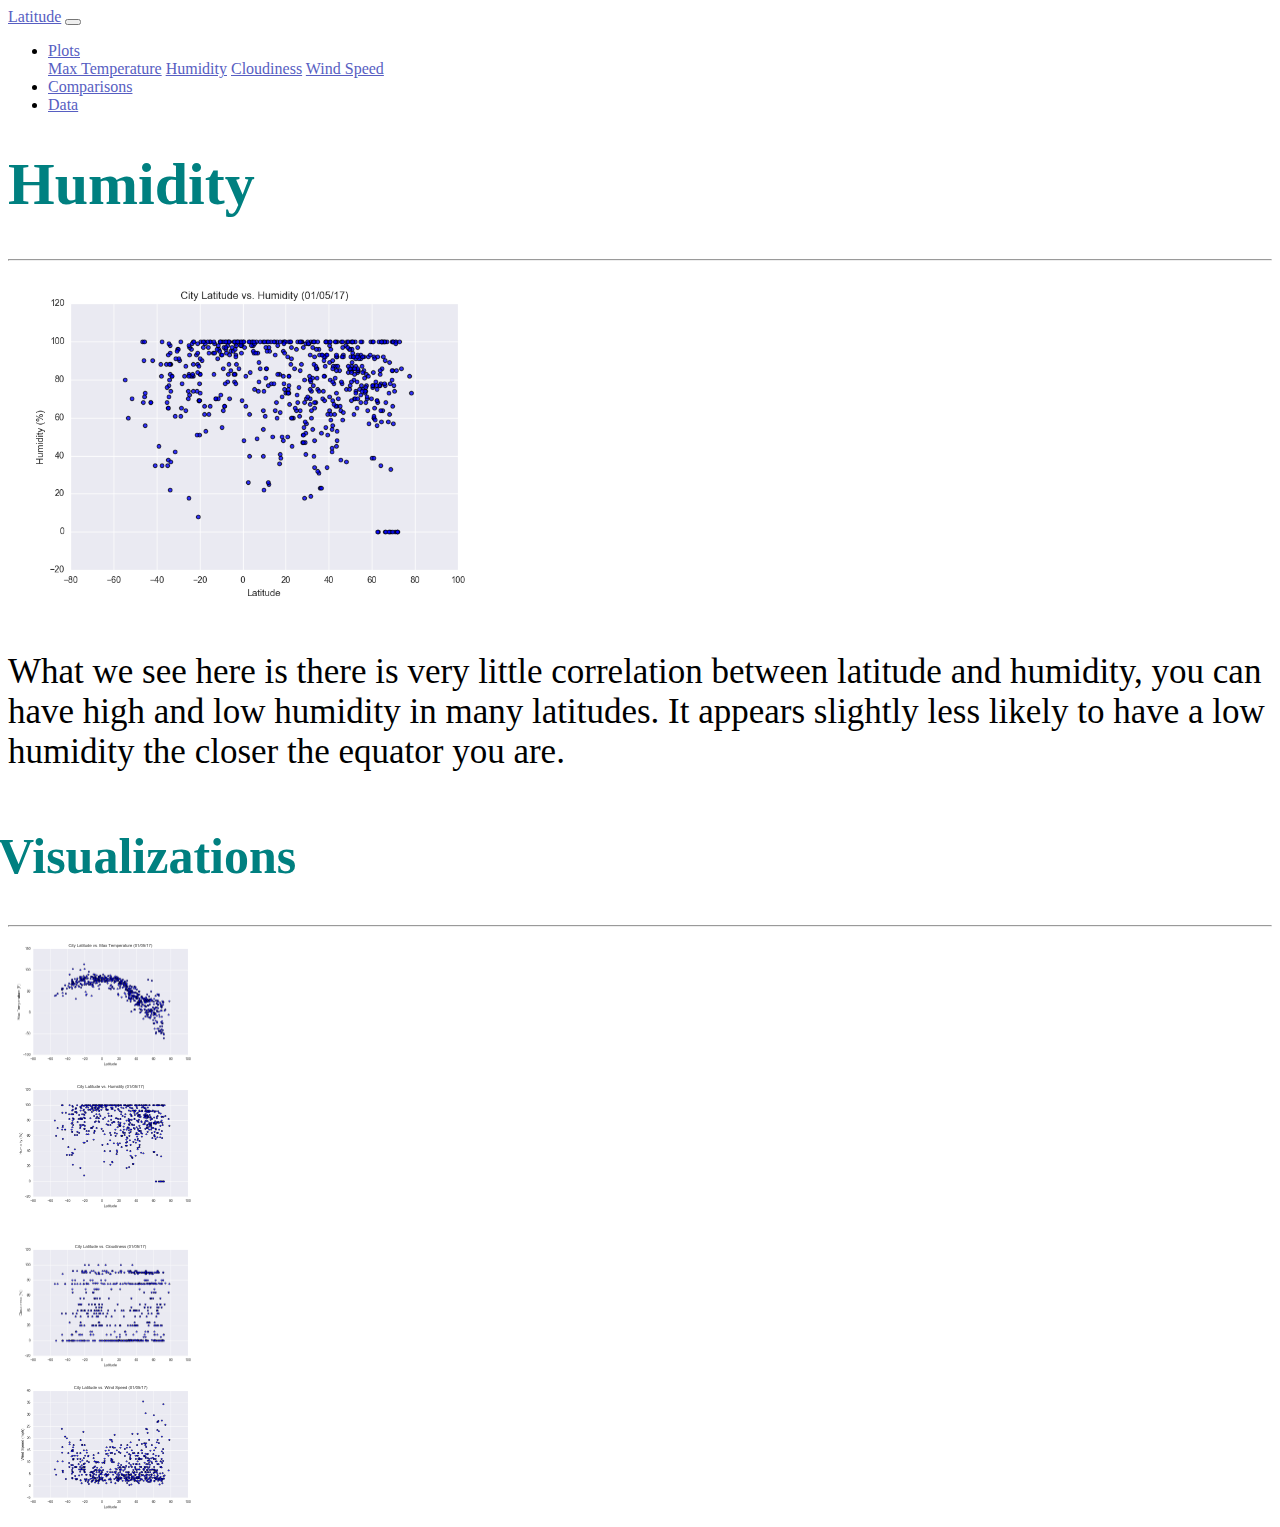
<file: humidity.html>
<!doctype html>
<html lang="en">
  <head>
    <!-- Required meta tags -->
    <meta charset="utf-8">
    <meta name="viewport" content="width=device-width, initial-scale=1, shrink-to-fit=no">

    <!-- Bootstrap CSS -->
    <link rel="stylesheet" href="https://cdn.jsdelivr.net/npm/bootstrap@4.6.0/dist/css/bootstrap.min.css" integrity="sha384-B0vP5xmATw1+K9KRQjQERJvTumQW0nPEzvF6L/Z6nronJ3oUOFUFpCjEUQouq2+l" crossorigin="anonymous">

    <title>Humidity</title>

    <!--Style Sheet-->
    <link rel="stylesheet" type="text/css" href="style.css">

   </head>
  <body>

    <!-- Add in Nav Bar-->
    <nav class="navbar navbar-expand-lg navbar-light bg-light">
        <a class="navbar-brand" href="index.html">Latitude</a>
        <button class="navbar-toggler" type="button" data-toggle="collapse" data-target="#navbarNavDropdown" aria-controls="navbarNavDropdown" aria-expanded="false" aria-label="Toggle navigation">
          <span class="navbar-toggler-icon"></span>
        </button>
        <div class="collapse navbar-collapse" id="navbarNavDropdown">
          <ul class="navbar-nav ml-auto">
            
            <li class="nav-item dropdown">
                <a class="nav-link dropdown-toggle" href="#" id="navbarDropdownMenuLink" role="button" data-toggle="dropdown" aria-haspopup="true" aria-expanded="false">
                  Plots
                </a>
                <div class="dropdown-menu" aria-labelledby="navbarDropdownMenuLink">
                    <a class="dropdown-item" href="temperature.html">Max Temperature</a>
                    <a class="dropdown-item" href="humidity.html">Humidity</a>
                    <a class="dropdown-item" href="cloudiness.html">Cloudiness</a>
                    <a class="dropdown-item" href="windspeed.html">Wind Speed</a>
                </div>
              </li>
            <li class="nav-item">
              <a class="nav-link" href="comparisons.html">Comparisons</a>
            </li>
            <li class="nav-item">
              <a class="nav-link" href="data.html">Data</a>
          </ul>
        </div>
    </nav>


     <!--Add in text and image-->
    <!--temp container -->
     <div class="container content">
        <div class="row">
            <div class="col-md-8">
                <div class="col-md-12">
                    <h1>Humidity</h1>
                    <hr>
                    <img src="Resources/assets/images/Fig2.png" width="500" alt="temperature">
                    <br>
                    <p>What we see here is there is very little correlation between latitude and humidity, you can have high and low humidity in many latitudes. It appears slightly less likely to have a low humidity the closer the equator you are.</p>
                </div>
            </div>
    <!--visualizations container -->
    <div class="col-md-4">
        <div class="col-md-12">
            <h2>Visualizations</h2>
            <hr>
            <div class="col-md-6">
                <a href="temperature.html"><img src="Resources/assets/images/Fig1.png" width="200"  alt="temperature"></a> 
            </div>
            <div class="col-md-6">
                <a href="humidity.html"><img src="Resources/assets/images/Fig2.png" width="200" alt="humidity"></a>
            </div>
            <br>
            <div class="col-md-6">
                <a href="cloudiness.html"><img src="Resources/assets/images/Fig3.png" width="200"  alt="cloudiness"></a>
            </div>
    
            <div class="col-md-6">
                <a href="windspeed.html"><img src="Resources/assets/images/Fig4.png"width="200"  alt="wind speed"></a>
    
       
    
 
     <!-- Optional JavaScript; choose one of the two! -->
 
     <!-- Option 1: jQuery and Bootstrap Bundle (includes Popper) -->
     <script src="https://code.jquery.com/jquery-3.5.1.slim.min.js" integrity="sha384-DfXdz2htPH0lsSSs5nCTpuj/zy4C+OGpamoFVy38MVBnE+IbbVYUew+OrCXaRkfj" crossorigin="anonymous"></script>
     <script src="https://cdn.jsdelivr.net/npm/bootstrap@4.6.0/dist/js/bootstrap.bundle.min.js" integrity="sha384-Piv4xVNRyMGpqkS2by6br4gNJ7DXjqk09RmUpJ8jgGtD7zP9yug3goQfGII0yAns" crossorigin="anonymous"></script>
 
     <!-- Option 2: Separate Popper and Bootstrap JS -->
     <!--
     <script src="https://code.jquery.com/jquery-3.5.1.slim.min.js" integrity="sha384-DfXdz2htPH0lsSSs5nCTpuj/zy4C+OGpamoFVy38MVBnE+IbbVYUew+OrCXaRkfj" crossorigin="anonymous"></script>
     <script src="https://cdn.jsdelivr.net/npm/popper.js@1.16.1/dist/umd/popper.min.js" integrity="sha384-9/reFTGAW83EW2RDu2S0VKaIzap3H66lZH81PoYlFhbGU+6BZp6G7niu735Sk7lN" crossorigin="anonymous"></script>
     <script src="https://cdn.jsdelivr.net/npm/bootstrap@4.6.0/dist/js/bootstrap.min.js" integrity="sha384-+YQ4JLhjyBLPDQt//I+STsc9iw4uQqACwlvpslubQzn4u2UU2UFM80nGisd026JF" crossorigin="anonymous"></script>
     -->
   </body>
 </html>
</file>
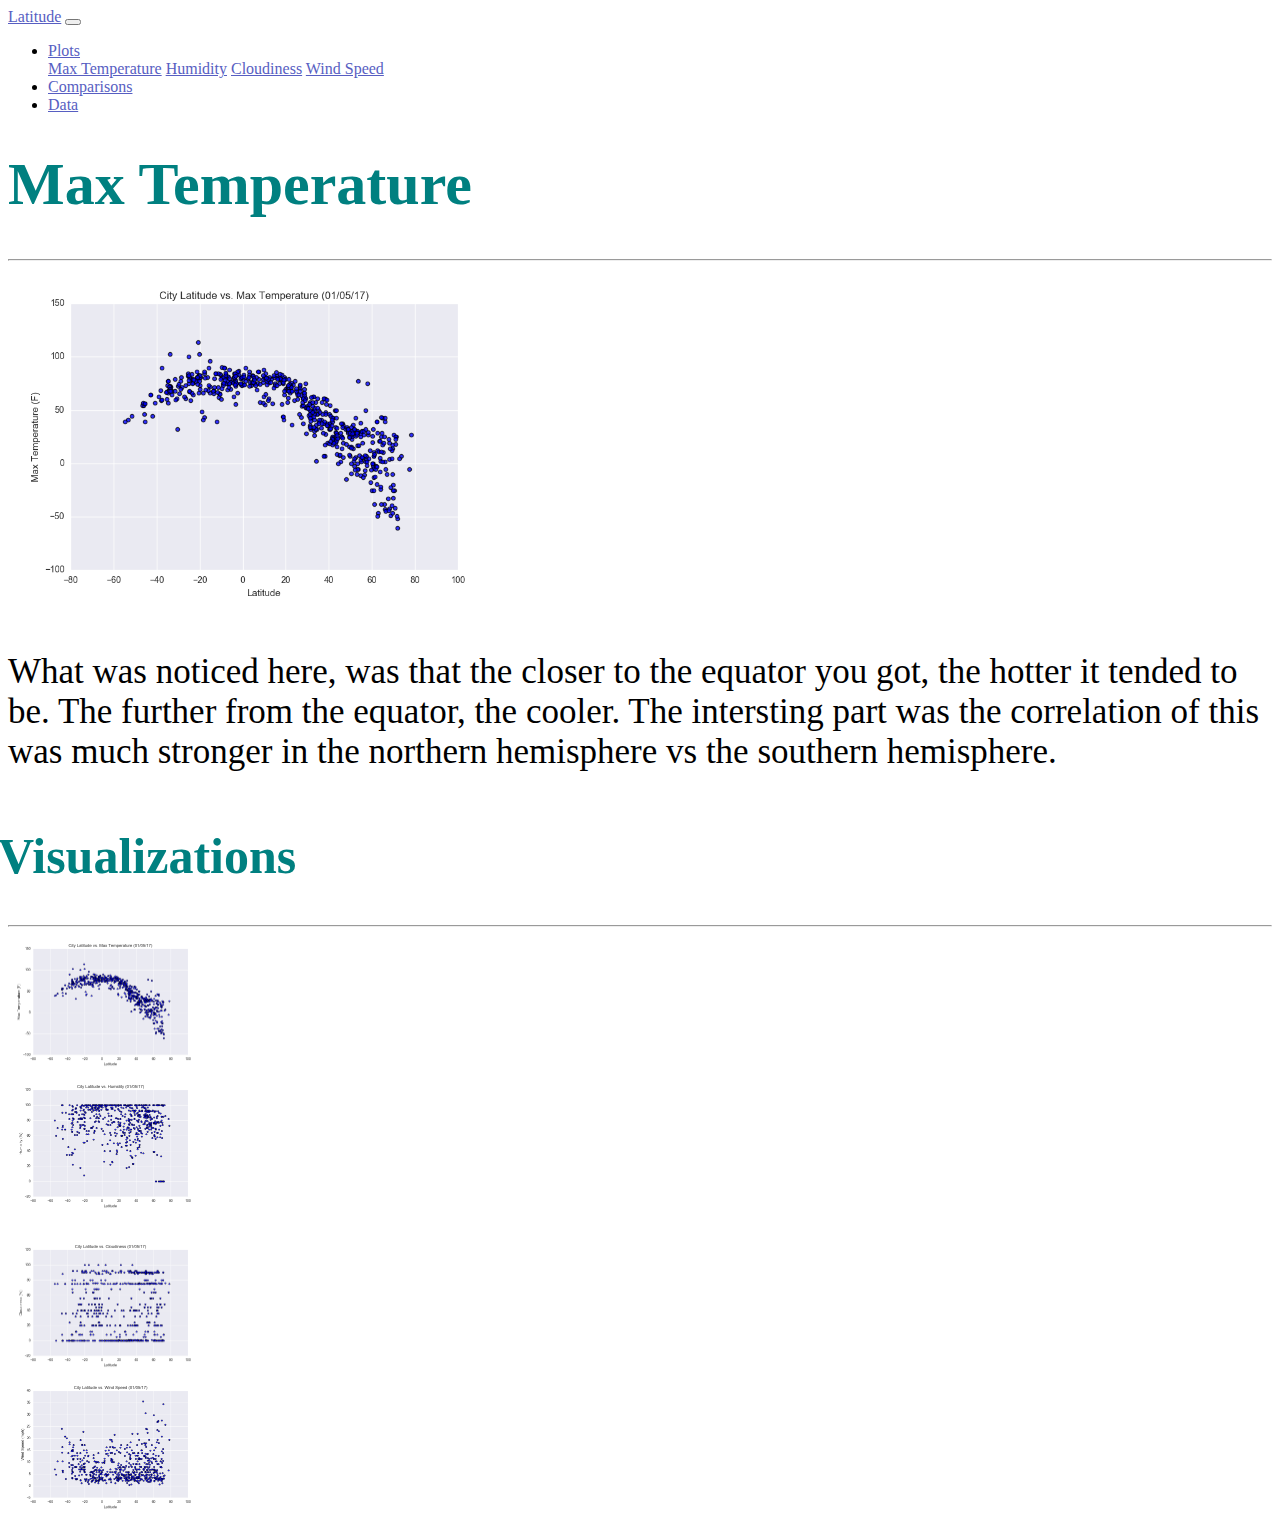
<file: temperature.html>
<!doctype html>
<html lang="en">
  <head>
    <!-- Required meta tags -->
    <meta charset="utf-8">
    <meta name="viewport" content="width=device-width, initial-scale=1, shrink-to-fit=no">

    <!-- Bootstrap CSS -->
    <link rel="stylesheet" href="https://cdn.jsdelivr.net/npm/bootstrap@4.6.0/dist/css/bootstrap.min.css" integrity="sha384-B0vP5xmATw1+K9KRQjQERJvTumQW0nPEzvF6L/Z6nronJ3oUOFUFpCjEUQouq2+l" crossorigin="anonymous">

    <title>Temperature</title>
    
    <!--Style Sheet-->
    <link rel="stylesheet" type="text/css" href="style.css">

  </head>

  <body>

    <!-- Add in Nav Bar-->
    <nav class="navbar navbar-expand-lg navbar-light bg-light">
        <a class="navbar-brand" href="index.html">Latitude</a>
        <button class="navbar-toggler" type="button" data-toggle="collapse" data-target="#navbarNavDropdown" aria-controls="navbarNavDropdown" aria-expanded="false" aria-label="Toggle navigation">
          <span class="navbar-toggler-icon"></span>
        </button>
        <div class="collapse navbar-collapse" id="navbarNavDropdown">
          <ul class="navbar-nav ml-auto">
           
            <li class="nav-item dropdown">
                <a class="nav-link dropdown-toggle" href="#" id="navbarDropdownMenuLink" role="button" data-toggle="dropdown" aria-haspopup="true" aria-expanded="false">
                  Plots
                </a>
                <div class="dropdown-menu" aria-labelledby="navbarDropdownMenuLink">
                    <a class="dropdown-item" href="temperature.html">Max Temperature</a>
                    <a class="dropdown-item" href="humidity.html">Humidity</a>
                    <a class="dropdown-item" href="cloudiness.html">Cloudiness</a>
                    <a class="dropdown-item" href="windspeed.html">Wind Speed</a>
                </div>
              </li>
            <li class="nav-item">
              <a class="nav-link" href="comparisons.html">Comparisons</a>
            </li>
            <li class="nav-item">
              <a class="nav-link" href="data.html">Data</a>
          </ul>
        </div>
    </nav>


     <!--Add in text and image-->
    <!--temp container -->
     <div class="container content">
        <div class="row">
            <div class="col-md-8">
                <div class="col-md-12">
                    <h1>Max Temperature</h1>
                    <hr>
                    <img src="Resources/assets/images/Fig1.png" width="500" alt="temperature">
                    <br>
                    <p>What was noticed here, was that the closer to the equator you got, the hotter it tended to be. The further from the equator, the cooler. The intersting part was the correlation of this was much stronger in the northern hemisphere vs the southern hemisphere. </p>
                </div>
            </div>
    <!--visualizations container -->
    <div class="col-md-4">
        <div class="col-md-12">
            <h2>Visualizations</h2>
            <hr>
            <div class="col-md-6">
                <a href="temperature.html"><img src="Resources/assets/images/Fig1.png" width="200"  alt="temperature"></a> 
            </div>
            <div class="col-md-6">
                <a href="humidity.html"><img src="Resources/assets/images/Fig2.png" width="200" alt="humidity"></a>
            </div>
            <br>
            <div class="col-md-6">
                <a href="cloudiness.html"><img src="Resources/assets/images/Fig3.png" width="200"  alt="cloudiness"></a>
            </div>
    
            <div class="col-md-6">
                <a href="windspeed.html"><img src="Resources/assets/images/Fig4.png"width="200"  alt="wind speed"></a>
    
       
    
 
     <!-- Optional JavaScript; choose one of the two! -->
 
     <!-- Option 1: jQuery and Bootstrap Bundle (includes Popper) -->
     <script src="https://code.jquery.com/jquery-3.5.1.slim.min.js" integrity="sha384-DfXdz2htPH0lsSSs5nCTpuj/zy4C+OGpamoFVy38MVBnE+IbbVYUew+OrCXaRkfj" crossorigin="anonymous"></script>
     <script src="https://cdn.jsdelivr.net/npm/bootstrap@4.6.0/dist/js/bootstrap.bundle.min.js" integrity="sha384-Piv4xVNRyMGpqkS2by6br4gNJ7DXjqk09RmUpJ8jgGtD7zP9yug3goQfGII0yAns" crossorigin="anonymous"></script>
 
     <!-- Option 2: Separate Popper and Bootstrap JS -->
     <!--
     <script src="https://code.jquery.com/jquery-3.5.1.slim.min.js" integrity="sha384-DfXdz2htPH0lsSSs5nCTpuj/zy4C+OGpamoFVy38MVBnE+IbbVYUew+OrCXaRkfj" crossorigin="anonymous"></script>
     <script src="https://cdn.jsdelivr.net/npm/popper.js@1.16.1/dist/umd/popper.min.js" integrity="sha384-9/reFTGAW83EW2RDu2S0VKaIzap3H66lZH81PoYlFhbGU+6BZp6G7niu735Sk7lN" crossorigin="anonymous"></script>
     <script src="https://cdn.jsdelivr.net/npm/bootstrap@4.6.0/dist/js/bootstrap.min.js" integrity="sha384-+YQ4JLhjyBLPDQt//I+STsc9iw4uQqACwlvpslubQzn4u2UU2UFM80nGisd026JF" crossorigin="anonymous"></script>
     -->
   </body>
 </html>
</file>
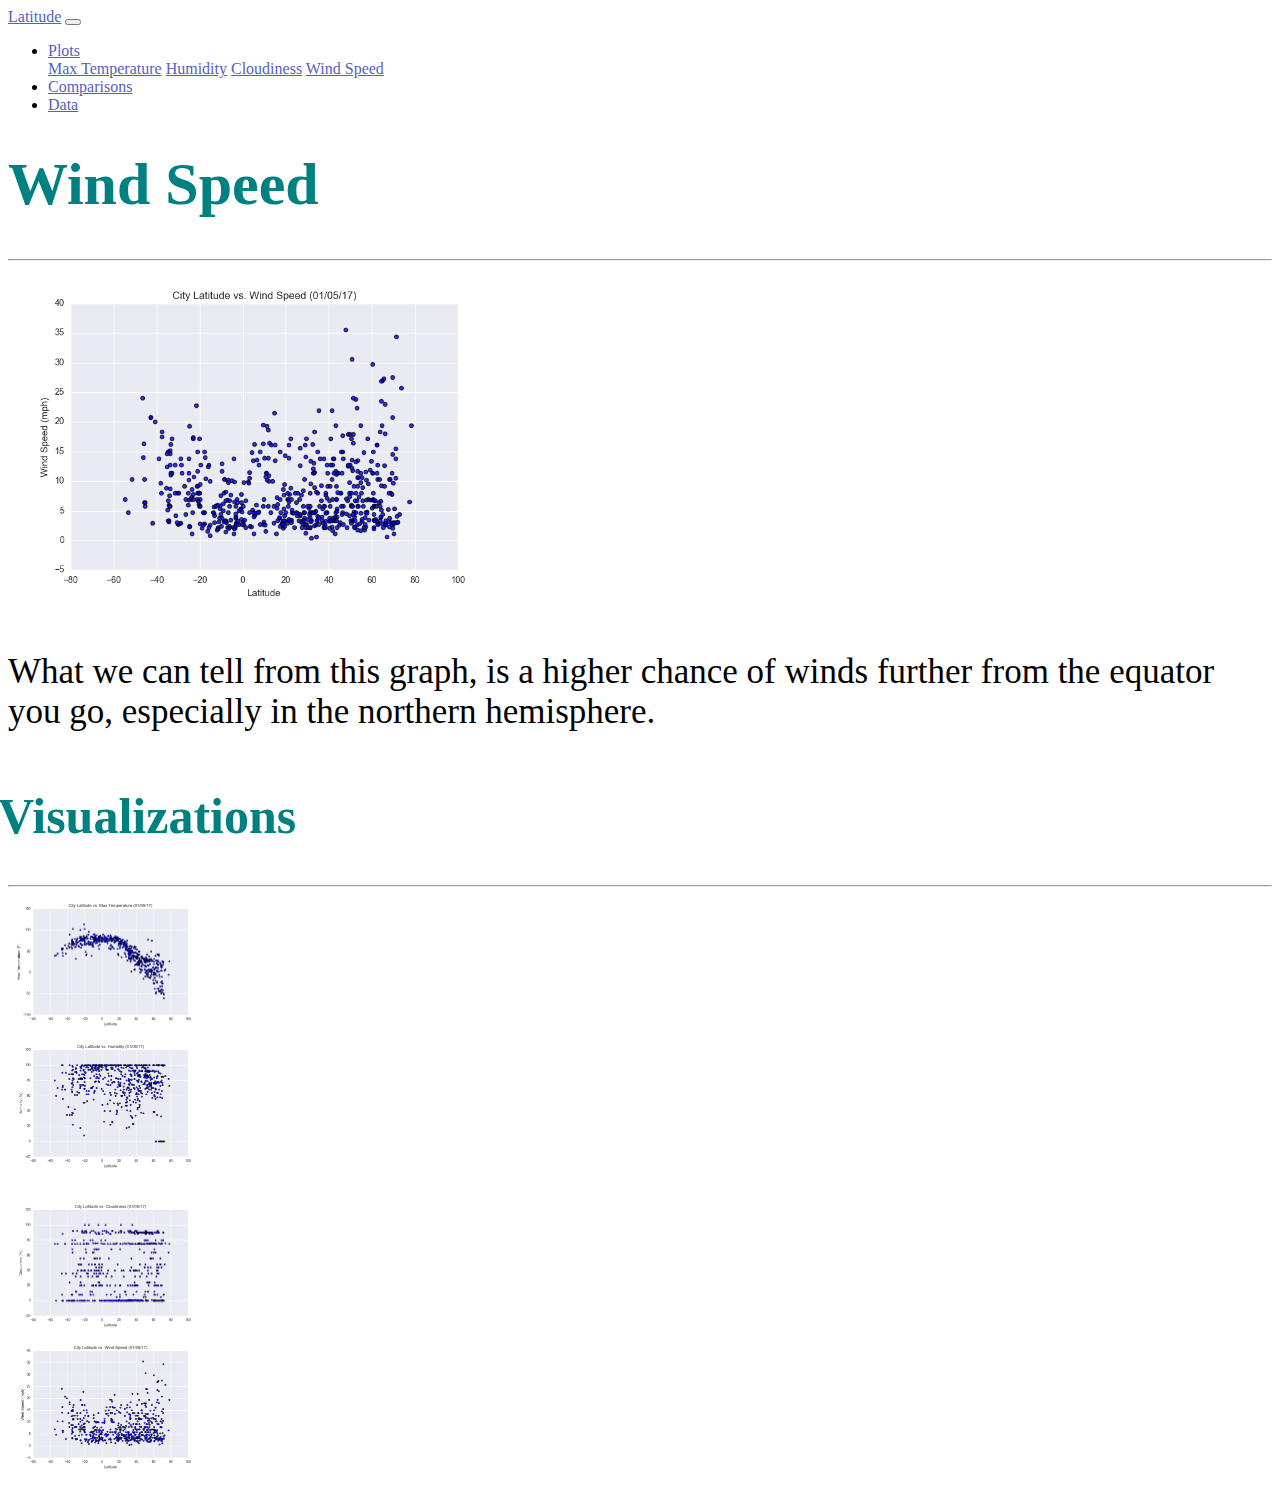
<file: windspeed.html>
<!doctype html>
<html lang="en">
  <head>
    <!-- Required meta tags -->
    <meta charset="utf-8">
    <meta name="viewport" content="width=device-width, initial-scale=1, shrink-to-fit=no">

    <!-- Bootstrap CSS -->
    <link rel="stylesheet" href="https://cdn.jsdelivr.net/npm/bootstrap@4.6.0/dist/css/bootstrap.min.css" integrity="sha384-B0vP5xmATw1+K9KRQjQERJvTumQW0nPEzvF6L/Z6nronJ3oUOFUFpCjEUQouq2+l" crossorigin="anonymous">

    <title>Wind Speed</title>

    <!--Style Sheet-->
    <link rel="stylesheet" type="text/css" href="style.css">

  </head>
  <body>

    <!-- Add in Nav Bar-->
    <nav class="navbar navbar-expand-lg navbar-light bg-light">
        <a class="navbar-brand" href="index.html">Latitude</a>
        <button class="navbar-toggler" type="button" data-toggle="collapse" data-target="#navbarNavDropdown" aria-controls="navbarNavDropdown" aria-expanded="false" aria-label="Toggle navigation">
          <span class="navbar-toggler-icon"></span>
        </button>
        <div class="collapse navbar-collapse" id="navbarNavDropdown">
          <ul class="navbar-nav ml-auto">
            
            <li class="nav-item dropdown">
                <a class="nav-link dropdown-toggle" href="#" id="navbarDropdownMenuLink" role="button" data-toggle="dropdown" aria-haspopup="true" aria-expanded="false">
                  Plots
                </a>
                <div class="dropdown-menu" aria-labelledby="navbarDropdownMenuLink">
                    <a class="dropdown-item" href="temperature.html">Max Temperature</a>
                    <a class="dropdown-item" href="humidity.html">Humidity</a>
                    <a class="dropdown-item" href="cloudiness.html">Cloudiness</a>
                    <a class="dropdown-item" href="windspeed.html">Wind Speed</a>
                </div>
              </li>
            <li class="nav-item">
              <a class="nav-link" href="comparisons.html">Comparisons</a>
            </li>
            <li class="nav-item">
              <a class="nav-link" href="data.html">Data</a>
          </ul>
        </div>
    </nav>


     <!--Add in text and image-->
    <!--temp container -->
     <div class="container content">
        <div class="row">
            <div class="col-md-8">
                <div class="col-md-12">
                    <h1>Wind Speed</h1>
                    <hr>
                    <img src="Resources/assets/images/Fig4.png" width="500" alt="temperature">
                    <br>
                    <p>What we can tell from this graph, is a higher chance of winds further from the equator you go, especially in the northern hemisphere.</p>
                </div>
            </div>
    <!--visualizations container -->
    <div class="col-md-4">
        <div class="col-md-12">
            <h2>Visualizations</h2>
            <hr>
            <div class="col-md-6">
                <a href="temperature.html"><img src="Resources/assets/images/Fig1.png" width="200"  alt="temperature"></a> 
            </div>
            <div class="col-md-6">
                <a href="humidity.html"><img src="Resources/assets/images/Fig2.png" width="200" alt="humidity"></a>
            </div>
            <br>
            <div class="col-md-6">
                <a href="cloudiness.html"><img src="Resources/assets/images/Fig3.png" width="200"  alt="cloudiness"></a>
            </div>
    
            <div class="col-md-6">
                <a href="windspeed.html"><img src="Resources/assets/images/Fig4.png"width="200"  alt="wind speed"></a>
    
       
    
 
     <!-- Optional JavaScript; choose one of the two! -->
 
     <!-- Option 1: jQuery and Bootstrap Bundle (includes Popper) -->
     <script src="https://code.jquery.com/jquery-3.5.1.slim.min.js" integrity="sha384-DfXdz2htPH0lsSSs5nCTpuj/zy4C+OGpamoFVy38MVBnE+IbbVYUew+OrCXaRkfj" crossorigin="anonymous"></script>
     <script src="https://cdn.jsdelivr.net/npm/bootstrap@4.6.0/dist/js/bootstrap.bundle.min.js" integrity="sha384-Piv4xVNRyMGpqkS2by6br4gNJ7DXjqk09RmUpJ8jgGtD7zP9yug3goQfGII0yAns" crossorigin="anonymous"></script>
 
     <!-- Option 2: Separate Popper and Bootstrap JS -->
     <!--
     <script src="https://code.jquery.com/jquery-3.5.1.slim.min.js" integrity="sha384-DfXdz2htPH0lsSSs5nCTpuj/zy4C+OGpamoFVy38MVBnE+IbbVYUew+OrCXaRkfj" crossorigin="anonymous"></script>
     <script src="https://cdn.jsdelivr.net/npm/popper.js@1.16.1/dist/umd/popper.min.js" integrity="sha384-9/reFTGAW83EW2RDu2S0VKaIzap3H66lZH81PoYlFhbGU+6BZp6G7niu735Sk7lN" crossorigin="anonymous"></script>
     <script src="https://cdn.jsdelivr.net/npm/bootstrap@4.6.0/dist/js/bootstrap.min.js" integrity="sha384-+YQ4JLhjyBLPDQt//I+STsc9iw4uQqACwlvpslubQzn4u2UU2UFM80nGisd026JF" crossorigin="anonymous"></script>
     -->
   </body>
 </html>
</file>
<file: style.css>
/* header {
    background: rgb(186, 235, 179);
  } */
  
  h1 {
    padding: 20px 0;
    margin: 0;
    margin-bottom: 20px;
    font-size: 60px;
    color:#008080;
    text-align: left;
  }
  
  h2 {
    padding: 20px 0;
    margin: 0;
    margin-left: -10px;
    margin-bottom: 20px;
    font-size: 50px;
    color:#008080;
  }
  
  h3 {
    padding: 8px 0;
    margin: 0;
    margin-left: -10px;
    margin-bottom: 20px;
    font-size: 50px;
    color:#008080;
  }

  a {
    color: #575ec2;
  }
  

p {font-size: 35px;}
</file>
